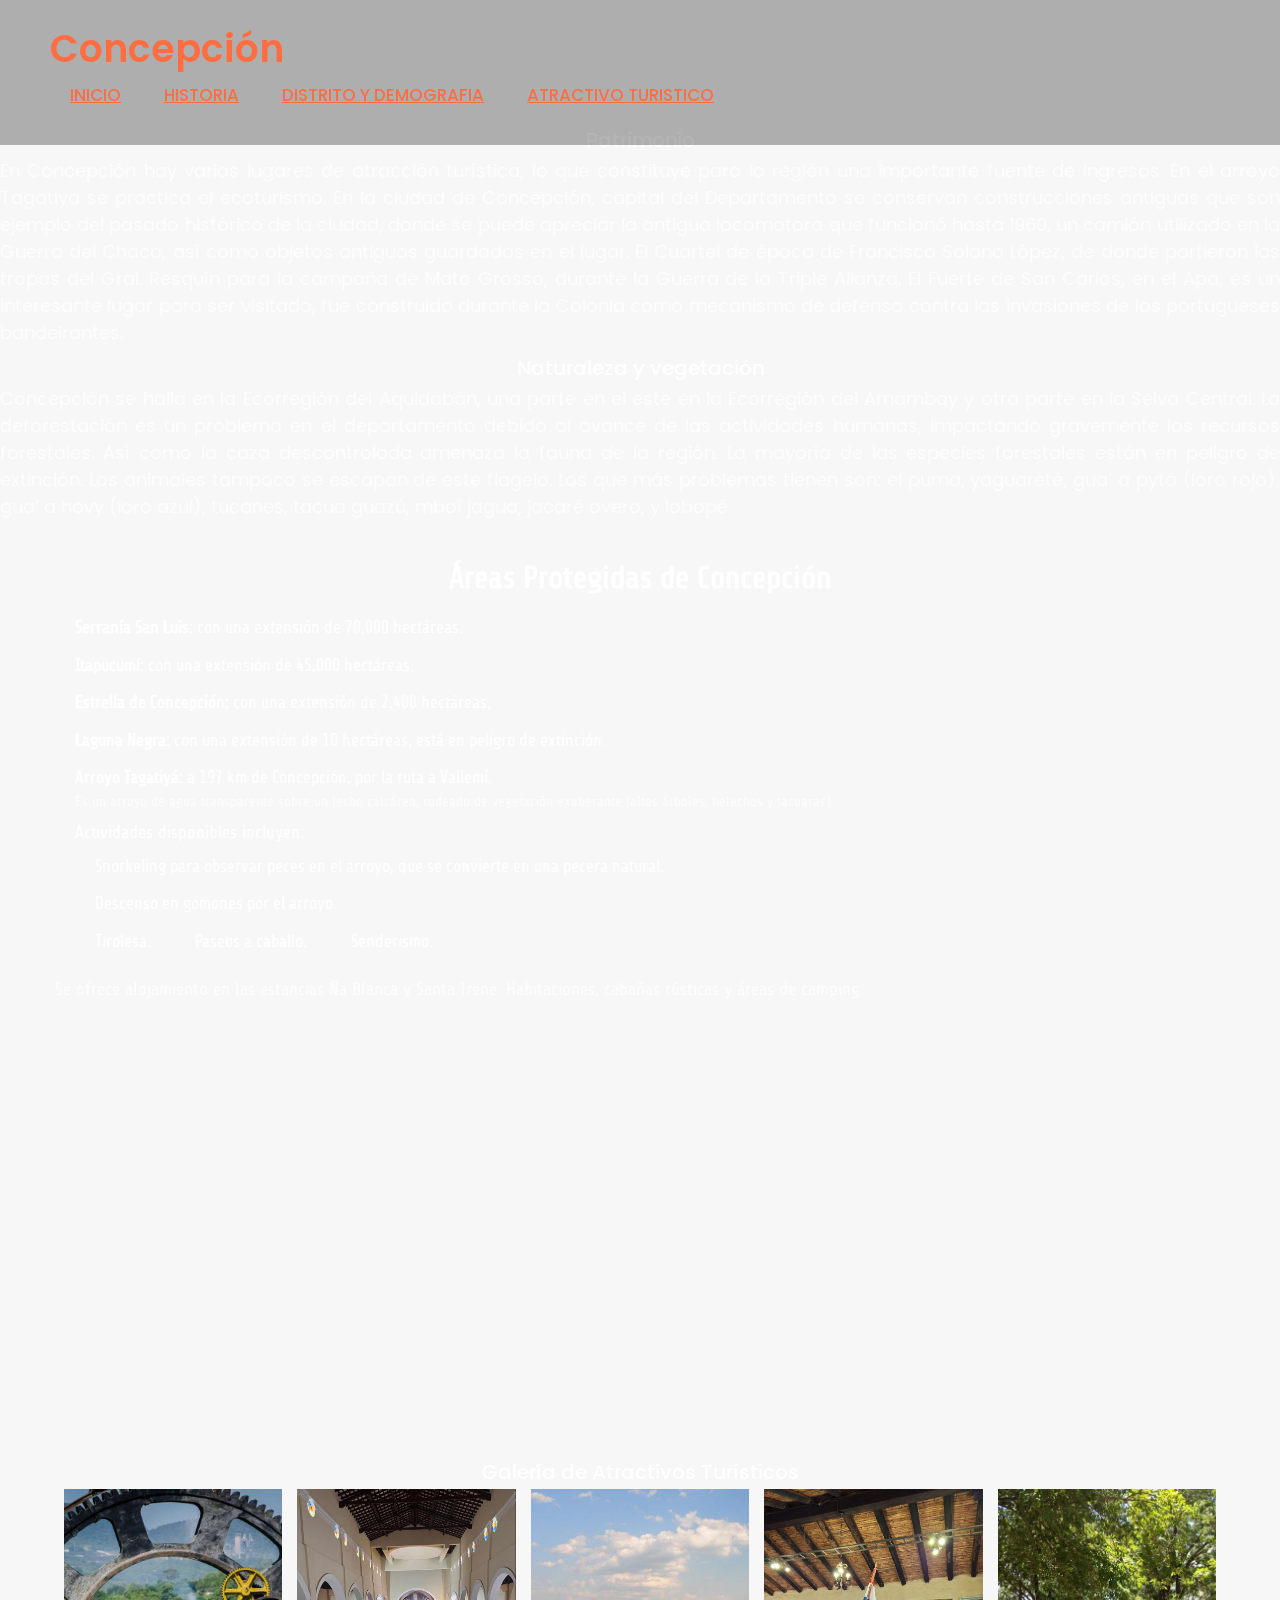
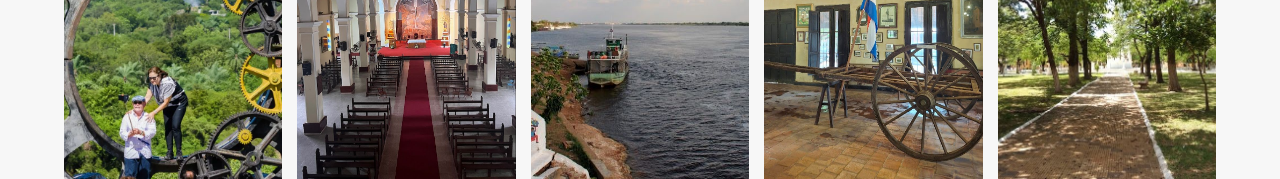
<file: atractivo-turisticos.html>
<!DOCTYPE html>
<html lang="es">
<head>
    <meta charset="UTF-8">
    <meta http-equiv="X-UA-Compatible" content="IE=edge">
    <meta name="viewport" content="width=device-width, initial-scale=1.0">
    <title>Concepción web</title>
    <link rel="stylesheet" href="style.css">
    <link rel="stylesheet" href="atractivo-turisticos.css">
    <link href='https://unpkg.com/boxicons@2.0.7/css/boxicons.min.css' rel='stylesheet'>
    <link rel="preconnect" href="https://fonts.gstatic.com">
    <link href="https://fonts.googleapis.com/css2?family=Share+Tech&display=swap" rel="stylesheet">
    <link href='https://unpkg.com/boxicons@2.0.7/css/boxicons.min.css' rel='stylesheet'>
    <link rel="stylesheet" href="assets/vendors/themify-icons/css/themify-icons.css">
    <link rel="stylesheet" href="leadmark.css">
    <link rel="stylesheet" href="assets/vendors/themify-icons/css/themify-icons.css">
</head>
<body>
    
    <div class="container2">
        <nav>
            <span class="logo"><a href="index.html">Concepción</a></span>
            <ul>
                <li><a href="index.html">INICIO</a></li>
                <li><a href="historia.html">HISTORIA</a></li>
                <li><a href="distrito.html">DISTRITO Y DEMOGRAFIA</a></li>
                <li><a href="Atractivo-turisticos.html">ATRACTIVO TURISTICO</a></li>
            </ul>
        </nav>
        <div class="Patrimonio">
            <section>
                <h1 class="title">Patrimonio</h1>
            <p class="parrafo">En Concepción hay varios lugares de atracción turística, lo que constituye para la región una importante fuente de ingresos. En el arroyo Tagatiya se practica el ecoturismo.

            En la ciudad de Concepción, capital del Departamento se conservan construcciones antiguas que son ejemplo del pasado histórico de la ciudad, donde se puede apreciar la antigua locomotora que funcionó hasta 1960, un camión utilizado en la Guerra del Chaco, así como objetos antiguos guardados en el lugar.

            El Cuartel de época de Francisco Solano López, de donde partieron las tropas del Gral. Resquín para la campaña de Mato Grosso, durante la Guerra de la Triple Alianza.

            El Fuerte de San Carlos, en el Apa, es un interesante lugar para ser visitado, fue construido durante la Colonia como mecanismo de defensa contra las invasiones de los portugueses bandeirantes.</p>

            <h2 class="title">Naturaleza y vegetación</h2>
        <p class="parrafo">Concepción se halla en la Ecorregión del Aquidabán, una parte en el este en la Ecorregión del Amambay y otra parte en la Selva Central.

        La deforestación es un problema en el departamento debido al avance de las actividades humanas, impactando gravemente los recursos forestales. Así como la caza descontrolada amenaza la fauna de la región.

        La mayoría de las especies forestales están en peligro de extinción. Los animales tampoco se escapan de este flagelo. Los que más problemas tienen son: el puma, yaguareté, gua’ a pytá (loro rojo), gua’ a hovy (loro azul), tucanes, tacua guazú, mboí jagua, jacaré overo, y lobopé.</p>

        <!-- Áreas Protegidas Section -->
<section id="areas-protegidas" class="section areas-section">
    <div class="container">
        <h6 class="section-title text-center">Áreas Protegidas de Concepción</h6>
        <ul class="areas-list">
            <li><strong>Serranía San Luis:</strong> con una extensión de 70,000 hectáreas.</li><br>
            <li><strong>Itapucumí:</strong> con una extensión de 45,000 hectáreas.</li><br>
            <li><strong>Estrella de Concepción:</strong> con una extensión de 2,400 hectáreas.</li><br>
            <li><strong>Laguna Negra:</strong> con una extensión de 10 hectáreas, está en peligro de extinción.</li>
            <li><strong>Arroyo Tagatiyá:</strong> a 197 km de Concepción, por la ruta a Vallemí. 
                
                <p>Es un arroyo de agua transparente sobre un lecho calcáreo, rodeado de vegetación exuberante (altos árboles, helechos y tacuaras).</p> 

                <h3>Actividades disponibles incluyen:</h3>
                <ul>
                    <li>Snorkeling para observar peces en el arroyo, que se convierte en una pecera natural.</li><br>
                    <li>Descenso en gomones por el arroyo.</li><br>
                    <li>Tirolesa.</li>
                    <li>Paseos a caballo.</li>
                    <li>Senderismo.</li>
                </ul>
            </li>
        </ul>
        <p class="parrafo">Se ofrece alojamiento en las estancias Ña Blanca y Santa Irene. Habitaciones, cabañas rústicas y áreas de camping.</p>
    </div>
</section>
    <section>
        <h1 class="title">Galería de Atractivos Turísticos</h1>

    <!-- Contenedor de la galería -->
    <div class="gallery-container" style="margin: 0 auto;">
        <!-- Imagenes de ejemplo -->
        <a href="#img1" class="gallery-item">
            <img src="assets/imgs/Turismo1.jfif" alt="Atractivo 1">
        </a>
        <a href="#img2" class="gallery-item">
            <img src="assets/imgs/Turismo2.jfif" alt="Atractivo 2">
        </a>
        <a href="#img3" class="gallery-item">
            <img src="assets/imgs/Turismo3.jfif" alt="Atractivo 3">
        </a>
        <a href="#img3" class="gallery-item">
            <img src="assets/imgs/Museo.jfif" alt="Atractivo 3">
        </a>
        <a href="#img3" class="gallery-item">
            <img src="assets/imgs/Plaza.jfif" alt="Atractivo 3">
        </a>
        <!-- Agrega más imágenes según sea necesario -->
    </div>

    <!-- Lightbox para cada imagen -->
    <div id="img1" class="lightbox">
        <a href="#" class="close-btn">&times;</a>
        <img src="assets/imgs/Turismo1.jfif" alt="Atractivo 1">
    </div>
    <div id="img2" class="lightbox">
        <a href="#" class="close-btn">&times;</a>
        <img src="assets/imgs/Turismo2.jfif" alt="Atractivo 2">
    </div>
    <div id="img3" class="lightbox">
        <a href="#" class="close-btn">&times;</a>
        <img src="assets/imgs/Turismo3.jfif" alt="Atractivo 3">
    </div>
    </section>
        </div>
</file>
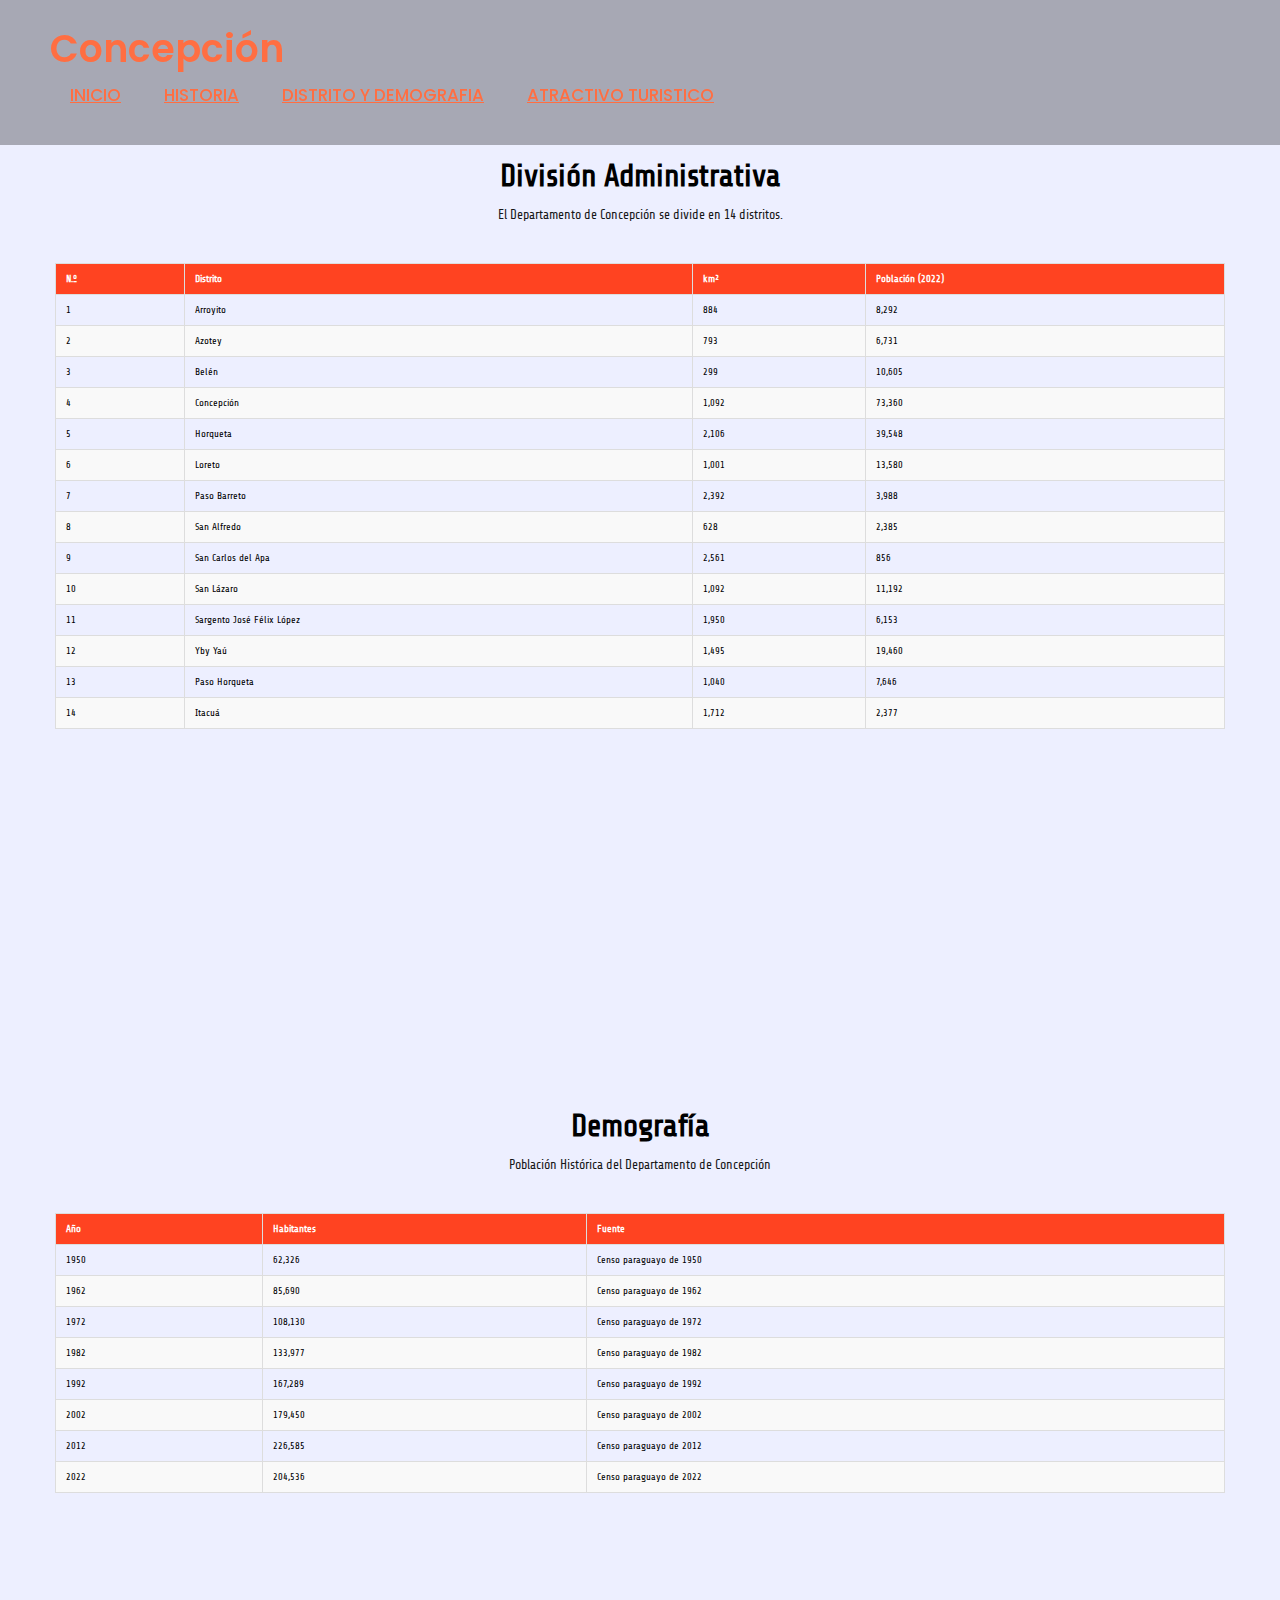
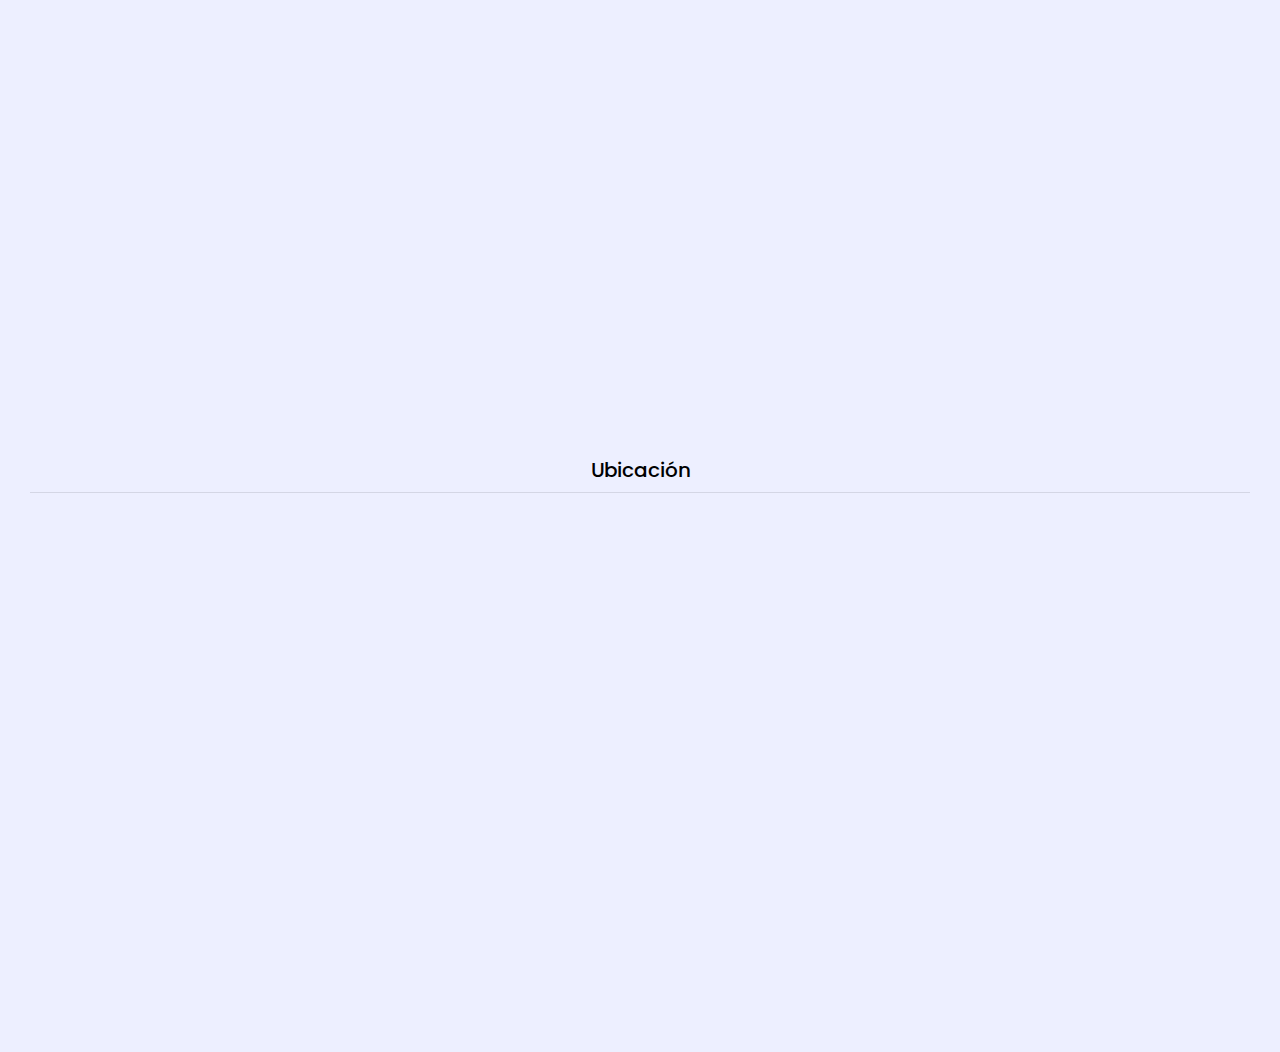
<file: distrito.html>
<!DOCTYPE html>
<html lang="es">
<head>
    <meta charset="UTF-8">
    <meta http-equiv="X-UA-Compatible" content="IE=edge">
    <meta name="viewport" content="width=device-width, initial-scale=1.0">
    <title>Concepción web</title>
    <link rel="stylesheet" href="style.css">
    <link rel="stylesheet" href="distrito.css">
    <link href='https://unpkg.com/boxicons@2.0.7/css/boxicons.min.css' rel='stylesheet'>
    <link rel="preconnect" href="https://fonts.gstatic.com">
    <link href="https://fonts.googleapis.com/css2?family=Share+Tech&display=swap" rel="stylesheet">
    <link href='https://unpkg.com/boxicons@2.0.7/css/boxicons.min.css' rel='stylesheet'>
    <link rel="stylesheet" href="assets/vendors/themify-icons/css/themify-icons.css">
    <link rel="stylesheet" href="leadmark.css">
    <link rel="stylesheet" href="assets/vendors/themify-icons/css/themify-icons.css">
</head>
<body>
    
    <div class="container2">
        <nav>
            <span class="logo"><a href="index.html">Concepción</a></span>
            <ul>
                <li><a href="index.html">INICIO</a></li>
                <li><a href="historia.html">HISTORIA</a></li>
                <li><a href="distrito.html">DISTRITO Y DEMOGRAFIA</a></li>
                <li><a href="Atractivo-turisticos.html">ATRACTIVO TURISTICO</a></li>
            </ul>
        </nav>
    </div>
        <div class="distrito">
            <!-- División Administrativa Section -->
<section id="division-administrativa" class="section division-section">
    <div class="container">
        <h6 class="section-title text-center">División Administrativa</h6>
        <h6 class="section-subtitle mb-5 text-center">El Departamento de Concepción se divide en 14 distritos.</h6>
        
        <div class="table-responsive">
            <table class="division-table">
                <thead>
                    <tr>
                        <th>N.º</th>
                        <th>Distrito</th>
                        <th>km²</th>
                        <th>Población (2022)</th>
                    </tr>
                </thead>
                <tbody>
                    <tr>
                        <td>1</td>
                        <td>Arroyito</td>
                        <td>884</td>
                        <td>8,292</td>
                    </tr>
                    <tr>
                        <td>2</td>
                        <td>Azotey</td>
                        <td>793</td>
                        <td>6,731</td>
                    </tr>
                    <tr>
                        <td>3</td>
                        <td>Belén</td>
                        <td>299</td>
                        <td>10,605</td>
                    </tr>
                    <tr>
                        <td>4</td>
                        <td>Concepción</td>
                        <td>1,092</td>
                        <td>73,360</td>
                    </tr>
                    <tr>
                        <td>5</td>
                        <td>Horqueta</td>
                        <td>2,106</td>
                        <td>39,548</td>
                    </tr>
                    <tr>
                        <td>6</td>
                        <td>Loreto</td>
                        <td>1,001</td>
                        <td>13,580</td>
                    </tr>
                    <tr>
                        <td>7</td>
                        <td>Paso Barreto</td>
                        <td>2,392</td>
                        <td>3,988</td>
                    </tr>
                    <tr>
                        <td>8</td>
                        <td>San Alfredo</td>
                        <td>628</td>
                        <td>2,385</td>
                    </tr>
                    <tr>
                        <td>9</td>
                        <td>San Carlos del Apa</td>
                        <td>2,561</td>
                        <td>856</td>
                    </tr>
                    <tr>
                        <td>10</td>
                        <td>San Lázaro</td>
                        <td>1,092</td>
                        <td>11,192</td>
                    </tr>
                    <tr>
                        <td>11</td>
                        <td>Sargento José Félix López</td>
                        <td>1,950</td>
                        <td>6,153</td>
                    </tr>
                    <tr>
                        <td>12</td>
                        <td>Yby Yaú</td>
                        <td>1,495</td>
                        <td>19,460</td>
                    </tr>
                    <tr>
                        <td>13</td>
                        <td>Paso Horqueta</td>
                        <td>1,040</td>
                        <td>7,646</td>
                    </tr>
                    <tr>
                        <td>14</td>
                        <td>Itacuá</td>
                        <td>1,712</td>
                        <td>2,377</td>
                    </tr>
                </tbody>
            </table>
        </div>
    </div>
</section>
        </div>
    <!-- Demografía Section -->
<section id="demografia" class="section demografia-section">
    <div class="container">
        <h6 class="section-title text-center">Demografía</h6>
        <h6 class="section-subtitle mb-5 text-center">Población Histórica del Departamento de Concepción</h6>
        
        <div class="table-responsive">
            <table class="demografia-table">
                <thead>
                    <tr>
                        <th>Año</th>
                        <th>Habitantes</th>
                        <th>Fuente</th>
                    </tr>
                </thead>
                <tbody>
                    <tr>
                        <td>1950</td>
                        <td>62,326</td>
                        <td>Censo paraguayo de 1950</td>
                    </tr>
                    <tr>
                        <td>1962</td>
                        <td>85,690</td>
                        <td>Censo paraguayo de 1962</td>
                    </tr>
                    <tr>
                        <td>1972</td>
                        <td>108,130</td>
                        <td>Censo paraguayo de 1972</td>
                    </tr>
                    <tr>
                        <td>1982</td>
                        <td>133,977</td>
                        <td>Censo paraguayo de 1982</td>
                    </tr>
                    <tr>
                        <td>1992</td>
                        <td>167,289</td>
                        <td>Censo paraguayo de 1992</td>
                    </tr>
                    <tr>
                        <td>2002</td>
                        <td>179,450</td>
                        <td>Censo paraguayo de 2002</td>
                    </tr>
                    <tr>
                        <td>2012</td>
                        <td>226,585</td>
                        <td>Censo paraguayo de 2012</td>
                    </tr>
                    <tr>
                        <td>2022</td>
                        <td>204,536</td>
                        <td>Censo paraguayo de 2022</td>
                    </tr>
                </tbody>
            </table>
        </div>
    </div>
</section>
<section class="mapa">
    <h2 class="title">Ubicación</h2>
    <hr>
    <iframe src="https://www.google.com/maps/embed?pb=!1m18!1m12!1m3!1d58576.70016414787!2d-57.47531655426017!3d-23.42278633659056!2m3!1f0!2f0!3f0!3m2!1i1024!2i768!4f13.1!3m3!1m2!1s0x94669d6536f5c1ad%3A0xa9fca55bcc451dec!2sConcepci%C3%B3n!5e0!3m2!1ses-419!2spy!4v1730940027935!5m2!1ses-419!2spy" width="100%" height="500" style="border:0;" allowfullscreen="" loading="lazy" referrerpolicy="no-referrer-when-downgrade"></iframe>
</section>
</file>
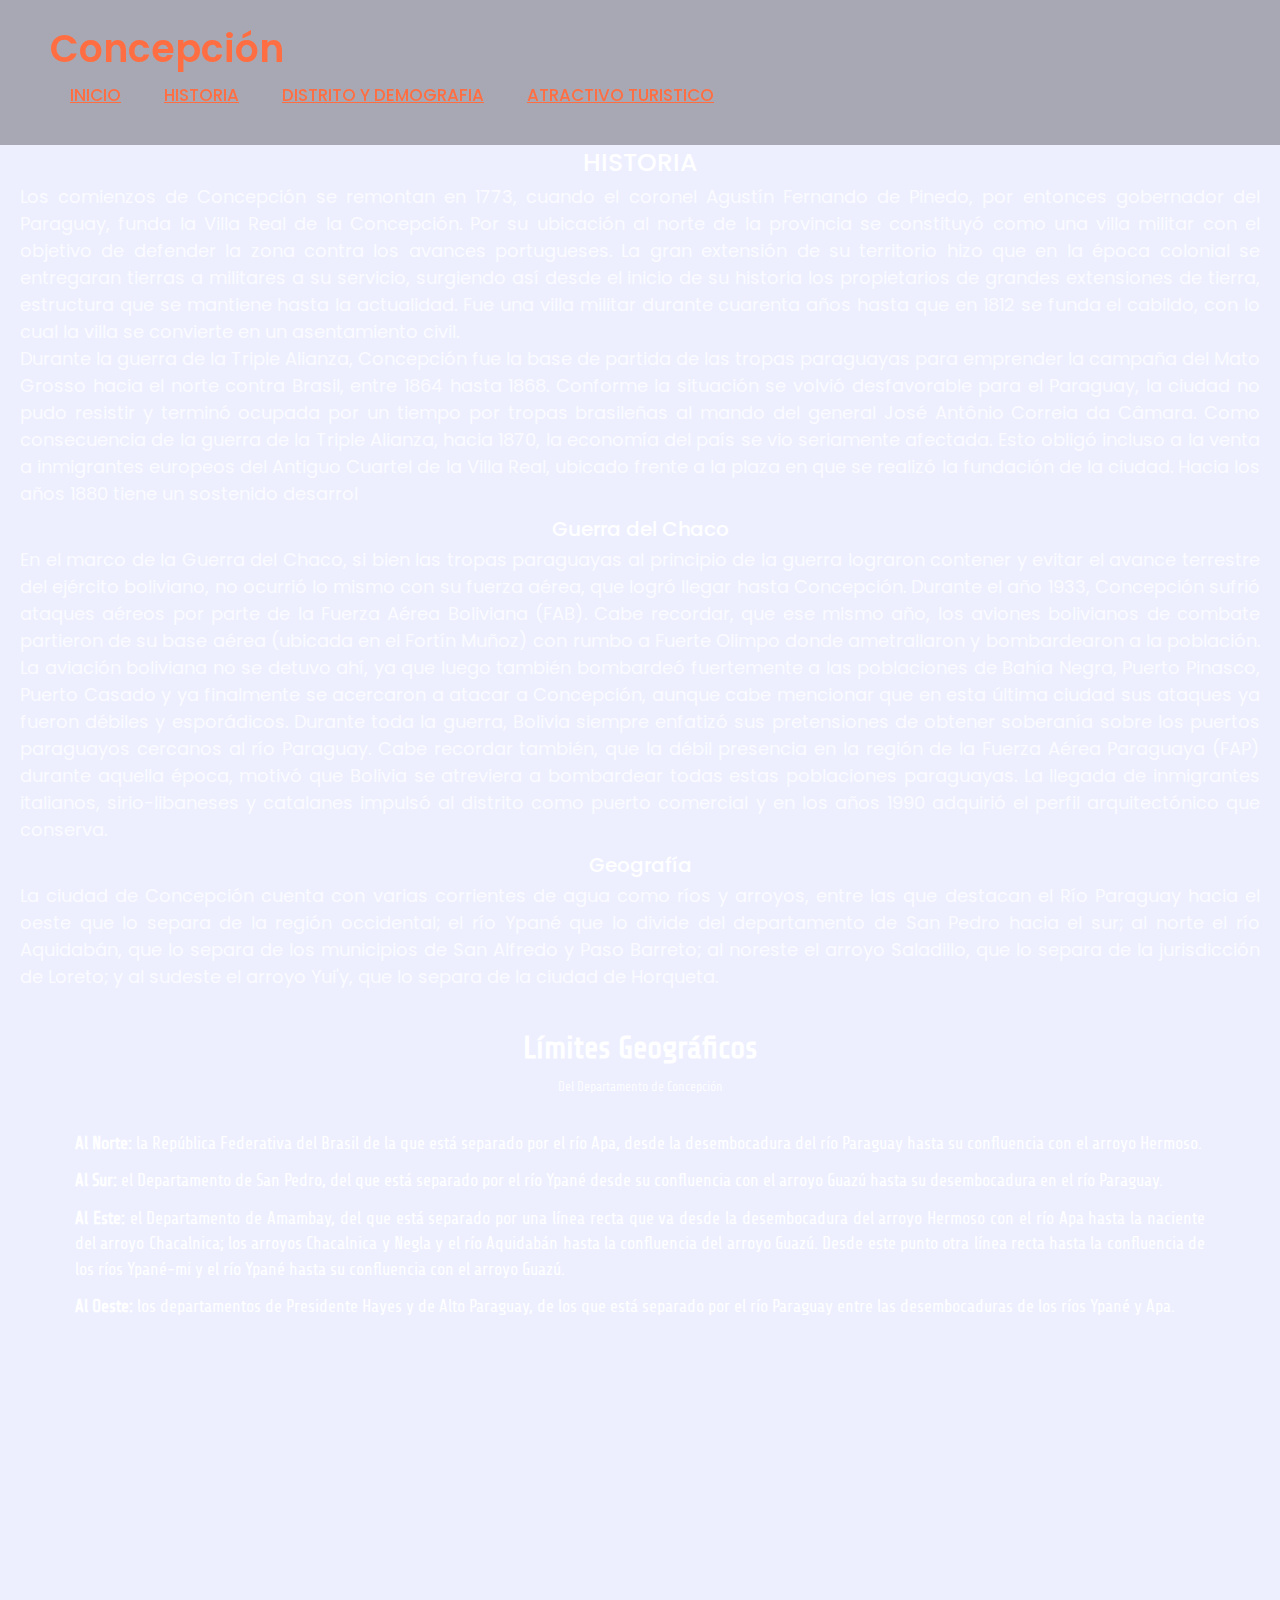
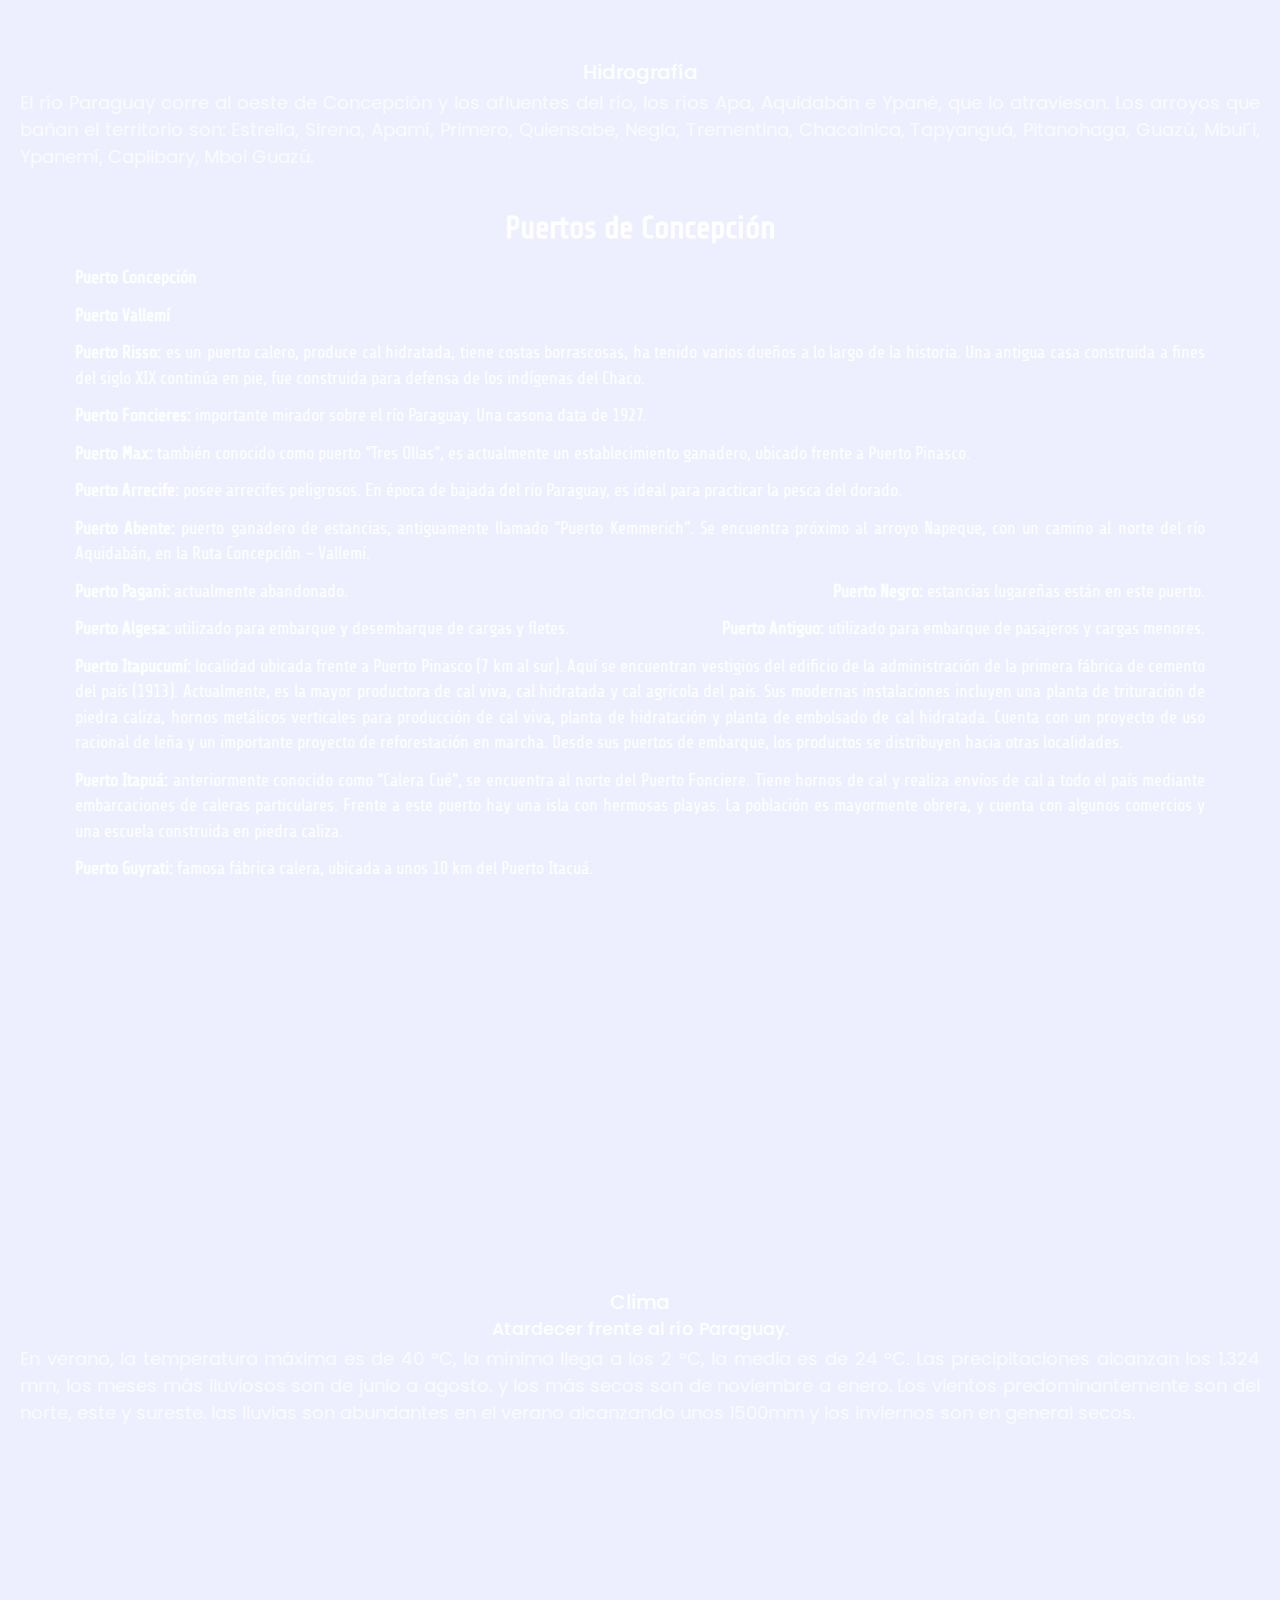
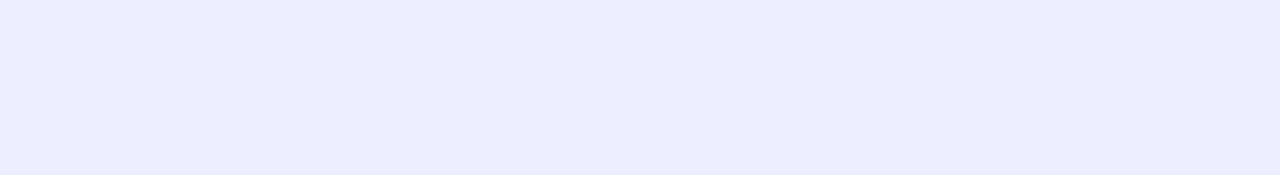
<file: historia.html>
<!DOCTYPE html>
<html lang="es">
<head>
    <meta charset="UTF-8">
    <meta http-equiv="X-UA-Compatible" content="IE=edge">
    <meta name="viewport" content="width=device-width, initial-scale=1.0">
    <title>Concepción web</title>
    <link rel="stylesheet" href="style.css">
    <link rel="stylesheet" href="historia.css">
    <link href='https://unpkg.com/boxicons@2.0.7/css/boxicons.min.css' rel='stylesheet'>
    <link rel="preconnect" href="https://fonts.gstatic.com">
    <link href="https://fonts.googleapis.com/css2?family=Share+Tech&display=swap" rel="stylesheet">
    <link href='https://unpkg.com/boxicons@2.0.7/css/boxicons.min.css' rel='stylesheet'>
    <link rel="stylesheet" href="assets/vendors/themify-icons/css/themify-icons.css">
    <link rel="stylesheet" href="leadmark.css">
    <link rel="stylesheet" href="assets/vendors/themify-icons/css/themify-icons.css">
</head>
<body>
    
    <div class="container2">
        <nav>
            <span class="logo"><a href="index.html">Concepción</a></span>
            <ul>
                <li><a href="index.html">INICIO</a></li>
                <li><a href="historia.html">HISTORIA</a></li>
                <li><a href="distrito.html">DISTRITO Y DEMOGRAFIA</a></li>
                <li><a href="atractivo-turisticos.html">ATRACTIVO TURISTICO</a></li>
            </ul>
        </nav>
    </div>
    <div class="historia">
        <section>
            
            <h1 class="title">HISTORIA</h1>
            <p class="parrafo">Los comienzos de Concepción se remontan en 1773, cuando el coronel Agustín Fernando de Pinedo, por entonces gobernador del Paraguay, funda la Villa Real de la Concepción. Por su ubicación al norte de la provincia se constituyó como una villa militar con el objetivo de defender la zona contra los avances portugueses. La gran extensión de su territorio hizo que en la época colonial se entregaran tierras a militares a su servicio, surgiendo así desde el inicio de su historia los propietarios de grandes extensiones de tierra, estructura que se mantiene hasta la actualidad. Fue una villa militar durante cuarenta años hasta que en 1812 se funda el cabildo, con lo cual la villa se convierte en un asentamiento civil.<br>

            Durante la guerra de la Triple Alianza, Concepción fue la base de partida de las tropas paraguayas para emprender la campaña del Mato Grosso hacia el norte contra Brasil, entre 1864 hasta 1868. Conforme la situación se volvió desfavorable para el Paraguay, la ciudad no pudo resistir y terminó ocupada por un tiempo por tropas brasileñas al mando del general José Antônio Correia da Câmara. Como consecuencia de la guerra de la Triple Alianza, hacia 1870, la economía del país se vio seriamente afectada. Esto obligó incluso a la venta a inmigrantes europeos del Antiguo Cuartel de la Villa Real, ubicado frente a la plaza en que se realizó la fundación de la ciudad. Hacia los años 1880 tiene un sostenido desarrol</p>

            <h2 class="title">Guerra del Chaco</h2>
            <p class="parrafo">En el marco de la Guerra del Chaco, si bien las tropas paraguayas al principio de la guerra lograron contener y evitar el avance terrestre del ejército boliviano, no ocurrió lo mismo con su fuerza aérea, que logró llegar hasta Concepción.

            Durante el año 1933, Concepción sufrió ataques aéreos por parte de la Fuerza Aérea Boliviana (FAB). Cabe recordar, que ese mismo año, los aviones bolivianos de combate partieron de su base aérea (ubicada en el Fortín Muñoz) con rumbo a Fuerte Olimpo donde ametrallaron y bombardearon a la población. La aviación boliviana no se detuvo ahí, ya que luego también bombardeó fuertemente a las poblaciones de Bahía Negra, Puerto Pinasco, Puerto Casado y ya finalmente se acercaron a atacar a Concepción, aunque cabe mencionar que en esta última ciudad sus ataques ya fueron débiles y esporádicos.
                
            Durante toda la guerra, Bolivia siempre enfatizó sus pretensiones de obtener soberanía sobre los puertos paraguayos cercanos al río Paraguay. Cabe recordar también, que la débil presencia en la región de la Fuerza Aérea Paraguaya (FAP) durante aquella época, motivó que Bolivia se atreviera a bombardear todas estas poblaciones paraguayas.
                
            La llegada de inmigrantes italianos, sirio-libaneses y catalanes impulsó al distrito como puerto comercial y en los años 1990 adquirió el perfil arquitectónico que conserva.</p>

            <h2 class="title">Geografía</h2>
            <p class="parrafo">La ciudad de Concepción cuenta con varias corrientes de agua como ríos y arroyos, entre las que destacan el Río Paraguay hacia el oeste que lo separa de la región occidental; el río Ypané que lo divide del departamento de San Pedro hacia el sur; al norte el río Aquidabán, que lo separa de los municipios de San Alfredo y Paso Barreto; al noreste el arroyo Saladillo, que lo separa de la jurisdicción de Loreto; y al sudeste el arroyo Yui'y, que lo separa de la ciudad de Horqueta.</p>
            <!-- Límites Geográficos Section -->
<section id="limites-geograficos" class="section limites-section">
    <div class="container">
        <h6 class="section-title text-center">Límites Geográficos</h6>
        <h6 class="section-subtitle mb-5 text-center">Del Departamento de Concepción</h6>
        
        <ul class="limites-list">
            <li><strong>Al Norte:</strong> la República Federativa del Brasil de la que está separado por el río Apa, desde la desembocadura del río Paraguay hasta su confluencia con el arroyo Hermoso.</li>
            <li><strong>Al Sur:</strong> el Departamento de San Pedro, del que está separado por el río Ypané desde su confluencia con el arroyo Guazú hasta su desembocadura en el río Paraguay.</li>
            <li><strong>Al Este:</strong> el Departamento de Amambay, del que está separado por una línea recta que va desde la desembocadura del arroyo Hermoso con el río Apa hasta la naciente del arroyo Chacalnica; los arroyos Chacalnica y Negla y el río Aquidabán hasta la confluencia del arroyo Guazú. Desde este punto otra línea recta hasta la confluencia de los ríos Ypané-mi y el río Ypané hasta su confluencia con el arroyo Guazú.</li>
            <li><strong>Al Oeste:</strong> los departamentos de Presidente Hayes y de Alto Paraguay, de los que está separado por el río Paraguay entre las desembocaduras de los ríos Ypané y Apa.</li>
        </ul>
    </div>
</section>
            <h2 class="title">Hidrografía</h2>
            <p class="parrafo">El río Paraguay corre al oeste de Concepción y los afluentes del río, los ríos Apa, Aquidabán e Ypané, que lo atraviesan. Los arroyos que bañan el territorio son: Estrella, Sirena, Apamí, Primero, Quiensabe, Negla, Trementina, Chacalnica, Tapyanguá, Pitanohaga, Guazú, Mbui´i, Ypanemí, Capiibary, Mboi Guazú.</p>
            <!-- Puertos de Concepción Section -->
<section id="puertos-concepcion" class="section puertos-section">
    <div class="container">
        <h6 class="section-title text-center">Puertos de Concepción</h6>
        <ul class="puertos-list">
            <li><strong>Puerto Concepción</strong></li><br>
            <li><strong>Puerto Vallemí</strong></li>
            <li><strong>Puerto Risso:</strong> es un puerto calero, produce cal hidratada, tiene costas borrascosas, ha tenido varios dueños a lo largo de la historia. Una antigua casa construida a fines del siglo XIX continúa en pie, fue construida para defensa de los indígenas del Chaco.</li>
            <li><strong>Puerto Foncieres:</strong> importante mirador sobre el río Paraguay. Una casona data de 1927.</li>
            <li><strong>Puerto Max:</strong> también conocido como puerto “Tres Ollas”, es actualmente un establecimiento ganadero, ubicado frente a Puerto Pinasco.</li>
            <li><strong>Puerto Arrecife:</strong> posee arrecifes peligrosos. En época de bajada del río Paraguay, es ideal para practicar la pesca del dorado.</li>
            <li><strong>Puerto Abente:</strong> puerto ganadero de estancias, antiguamente llamado “Puerto Kemmerich”. Se encuentra próximo al arroyo Napeque, con un camino al norte del río Aquidabán, en la Ruta Concepción – Vallemí.</li>
            <li><strong>Puerto Pagani:</strong> actualmente abandonado.</li>
            <li><strong>Puerto Negro:</strong> estancias lugareñas están en este puerto.</li>
            <li><strong>Puerto Algesa:</strong> utilizado para embarque y desembarque de cargas y fletes.</li>
            <li><strong>Puerto Antiguo:</strong> utilizado para embarque de pasajeros y cargas menores.</li>
            <li><strong>Puerto Itapucumí:</strong> localidad ubicada frente a Puerto Pinasco (7 km al sur). Aquí se encuentran vestigios del edificio de la administración de la primera fábrica de cemento del país (1913). Actualmente, es la mayor productora de cal viva, cal hidratada y cal agrícola del país. Sus modernas instalaciones incluyen una planta de trituración de piedra caliza, hornos metálicos verticales para producción de cal viva, planta de hidratación y planta de embolsado de cal hidratada. Cuenta con un proyecto de uso racional de leña y un importante proyecto de reforestación en marcha. Desde sus puertos de embarque, los productos se distribuyen hacia otras localidades.</li>
            <li><strong>Puerto Itapuá:</strong> anteriormente conocido como “Calera Cué”, se encuentra al norte del Puerto Fonciere. Tiene hornos de cal y realiza envíos de cal a todo el país mediante embarcaciones de caleras particulares. Frente a este puerto hay una isla con hermosas playas. La población es mayormente obrera, y cuenta con algunos comercios y una escuela construida en piedra caliza.</li>
            <li><strong>Puerto Guyrati:</strong> famosa fábrica calera, ubicada a unos 10 km del Puerto Itacuá.</li>
        </ul>
    </div>
<section class="Clima">
            <h2 class="title">Clima</h2>
            <h3 class="title">Atardecer frente al río Paraguay.</h3>
            <p class="parrafo">En verano, la temperatura máxima es de 40 °C, la mínima llega a los 2 °C, la media es de 24 °C. Las precipitaciones alcanzan los 1.324 mm, los meses más lluviosos son de junio a agosto. y los más secos son de noviembre a enero. Los vientos predominantemente son del norte, este y sureste. las lluvias son abundantes en el verano alcanzando unos 1500mm y los inviernos son en general secos.</p>

            <div class="video-Concepción">
                <iframe width="560" height="315" src="https://www.youtube.com/embed/SD0N59VW6P8?si=T5OYDAHcLx0xGplm" title="YouTube video player" frameborder="0" allow="accelerometer; autoplay; clipboard-write; encrypted-media; gyroscope; picture-in-picture; web-share" referrerpolicy="strict-origin-when-cross-origin" allowfullscreen></iframe>
            </div>

        </section>
    </div>
</body>
</file>
<file: style.css>
*{
    margin: 0;
    padding: 0;
    box-sizing: border-box;
  }
  html{
    font-size: 62.5%;
    height: 100%;
  }
  body{
    background-color: #edefff;
    color: rgb(0, 0, 0);
    display: flex;
    flex-direction: column;
    min-height: 100%;
  }
  .container{
    width: 100%;
    height: 100vh;
    font-family: 'Share Tech', sans-serif;
    min-width: 1200px;
    position: relative;
  }
  .logo{
    font-weight: 600;
    font-size: 3.8rem;
    color: #ffffff;
  }
  nav{
    background-color: #0000004b;
    color: #ffffff;
    padding: 20px 50px;
    display: flex;
    align-items: center;
    justify-content: space-between;
    position: fixed; /* Asegurar que el nav esté superpuesto */
    width: 100%; /* Ocupa todo el ancho */
    top: 0; /* Colocarlo en la parte superior de la página */
    z-index: 10; /* Asegurarse de que esté sobre el fondo */
  }
  ul li{
    display: inline-block;
    list-style: none;
    padding: 6px 20px;
    font-weight: 500;
    font-size: 1.7rem;
    cursor: pointer;
    transition: all 0.3s ease 0s;
  }
.container2 ul li a{
  text-decoration: underline;
}
  ul li:hover{
    border-radius: 25px;
    text-decoration: none;
  }
  header{
  z-index: 10; 
  position: absolute;
  bottom: 30%;
  padding: 0 50px;
  color: #fff;
  }
  header h1{
    font-size: 7rem;
  }
  header h2{
    font-size: 4rem;
  }
  header p{
    font-size: 1.5rem;
    margin-top: 20px;
    margin-bottom: 20px;
  }
  header button{
    padding: 0 5px;
    width: 140px;
    height: 40px;
    border: 0;
    outline: none;
    color: #fff;
    font-weight: 500;
    border: none;
    cursor: pointer;
    background-color: #ff4321;
    border-radius: 25px;
    transition: width 0.5s;
  }
  button img{
    display: none;
  }
  button:hover img{
    display: block;
  }
  header button:hover{
    display: flex;
    align-items: center;
    justify-content: space-between;
    width: 160px;
  }
  
  .background{
    position: relative;
    display: flex;
    align-items: center;
    justify-content: center;
    text-align: center;
    flex-direction: column;
    height: 100vh;
    color: white;
    background-image:url("https://1.bp.blogspot.com/-9fstVlV4l-A/YEGwrkg-7aI/AAAAAAAAgD4/u-miJdwwJLk0WrNUckdmctgvhRfxKTgwgCLcBGAsYHQ/s16000/salesianos-concepcio%25CC%2581n.jpg");
    background-repeat: no-repeat;
    background-size: cover;
    background-position: center center;
    z-index: 1;
  }
  .flecha {
    width: 25px;
  }
  .ubicación{
    float: right;
    margin-left: 20px;
    width: 400px;
  }
  .concepción{
    width: 300px;
    opacity: 0.9;
    mix-blend-mode: multiply;
  }
  #portfolio{
    margin-bottom: 80vh;
  }
  .btn-1{
    display: inline-block;
    margin-top: 20px;
    padding: 11px 25px;
    font-size: 130%;
    width: 140px;
    height: 40px;
    border: 0;
    outline: none;
    color: #fff;
    font-weight: 500;
    border: none;
    cursor: pointer;
    background-color: #ff4321;
    border-radius: 25px;
    transition: width 0.5s;
  }


.btn-1:hover{
    background-color: #ff4321;
}
  .footer-bg{
    background-image: url(https://upload.wikimedia.org/wikipedia/commons/thumb/9/9b/Route_5_IMG_5284.JPG/1024px-Route_5_IMG_5284.JPG);
    background-position: center center;
    background-repeat: no-repeat;
    background-size: cover;
    text-align: center;
    padding: 100px 0;
}
.footer-title{
    font-size: 90px;
    line-height: 100px;
    color: #ffffff;
    text-transform: uppercase;
    font-family: "Bebas Neue", sans-serif;
    margin-bottom: 28px;
    letter-spacing: 0px;
}

form{
    display: flex;
    flex-direction: column;
    align-items: center;
}

.campo-1{
    margin-bottom: 15px;
}

.campo{
    margin: 5px;
    padding: 20px 15px;
    width: 250px;
    background-color: #0e0e0e;
    border: 1px solid #ff4321;
    outline: none;
    border-radius: 10px;
    color: #ffffff;
    font-size: 14px;
}

textarea{
    width: 520px !important;
}

.footer-txt{
    text-align: center;
    padding: 20px !important;
    background-color: #070707;
    font-size: 100px;
    color: #ffffff;
}
.container2 li{
  color: #fff   ;
}


/* Estilos del botón de toggle */
.boton-toggle {
  position: fixed;
  right: 10px;
  top: 10px;
  background-color: #333;
  color: #fff;
  border: none;
  padding: 10px;
  font-size: 18px;
  border-radius: 50%;
  cursor: pointer;
  transition: background-color 0.3s;
  z-index: 1000; /* Encima del menú */
}

.boton-toggle:hover {
  background-color: #444;
}

/* Estilos del menú de música desplegable */
.menu-musica {
  z-index: 100;
  position: fixed;
  right: -250px; /* Oculto fuera de la vista */
  top: 0;
  width: 250px;
  height: 100%;
  background-color: #0000004b;
  color: #fff;
  padding: 20px;
  box-shadow: -2px 0 5px rgba(0, 0, 0, 0.5);
  overflow-y: auto;
  transition: right 0.3s; /* Transición suave */
}

/* Encabezado del menú */
.menu-musica h2 {
  font-size: 24px;
  margin-top: 0;
  text-align: center;
}

/* Lista de canciones */
.canciones {
  list-style-type: none;
  padding: 0;
  margin: 20px 0;
}

.canciones li {
  margin: 10px 0;
  cursor: pointer;
  padding: 10px;
  background-color: #ff4321;
  border-radius: 4px;
  transition: background-color 0.3s;
}

.canciones li:hover {
  background-color: #ff4321;
}

/* Controles de reproducción */
.controles {
  text-align: center;
  margin-top: 20px;
}

.boton-control {
  background-color: #ff4321;
  color: #fff;
  border: none;
  padding: 10px 20px;
  margin: 5px;
  border-radius: 4px;
  cursor: pointer;
  transition: background-color 0.3s;
}

.boton-control:hover {
  background-color: #ff5537;
}

/* Clase para mostrar el menú */
.menu-musica.abierto {
  right: 0; /* Trae el menú dentro de la vista */
}
</file>
<file: atractivo-turisticos.css>
*{
    margin: 0;
    padding: 0;
    box-sizing: border-box;
  }
  html{
    font-size: 62.5%;
  }
  body{
    background-image: url('https://upload.wikimedia.org/wikipedia/commons/8/86/Sunset_over_Concepci%C3%B3n.jpg'); /* Add the path to your background image */
    background-size: cover; /* Make the image cover the entire area */
    background-position: center; /* Center the image */
    background-attachment: fixed; /* Keeps the image fixed as you scroll */
    background-color: #edefff;
    color: rgb(0, 0, 0);

  .Patrimonio{
    margin-top: 10%;
    text-align: justify;
  }

  .parrafo{
    font-size: 18px;
  }

  .title{
    text-align: center;
    font-size: 20px;
  }
  }
  .container{
    width: 100%;
    height: 100vh;
    font-family: 'Share Tech', sans-serif;
    min-width: 1200px;
    position: relative;
  }
  .logo{
    font-weight: 600;
    font-size: 3.8rem;
  }
  nav{
    background-color: #0000004b;
    color: #ffffff;
    padding: 20px 50px;
    display: flex;
    align-items: center;
    justify-content: space-between;
    position: fixed; /* Asegurar que el nav esté superpuesto */
    width: 100%; /* Ocupa todo el ancho */
    top: 0; /* Colocarlo en la parte superior de la página */
    z-index: 10; /* Asegurarse de que esté sobre el fondo */
  }
  ul li{
    display: inline-block;
    list-style: none;
    padding: 6px 20px;
    font-weight: 500;
    font-size: 1.7rem;
    cursor: pointer;
    transition: all 0.3s ease 0s;
  }
  ul li:hover{
    background-color: #ff4321;
    border-radius: 25px;
    text-decoration: none;
  }

  .areas-list{
    text-align: justify;
    color: black;
  }

  /* Estilos básicos y reset */
* {
  margin: 0;
  padding: 0;
  box-sizing: border-box;
}

body {
  font-family: Arial, sans-serif;
  background-color: #f7f7f7;
  color: #ffffff;
  display: flex;
  flex-direction: column;
  align-items: center;
}

/* Contenedor de la galería */
.gallery-container {
  display: grid;
  grid-template-columns: repeat(auto-fill, minmax(200px, 1fr));
  gap: 15px;
  width: 90%;
  max-width: 1200px;
  margin: 20px 0;
}

/* Estilos para cada imagen de la galería */
.gallery-item {
  position: relative;
  overflow: hidden;
  cursor: pointer;
}

.gallery-item img {
  width: 100%;
  height: 100%;
  object-fit: cover;
  transition: transform 0.3s ease;
}

.gallery-item:hover img {
  transform: scale(1.1);
}

/* Lightbox para visualizar la imagen en grande */
.lightbox {
  position: fixed;
  top: 0;
  left: 0;
  width: 100%;
  height: 100%;
  background-color: rgba(0, 0, 0, 0.8);
  display: flex;
  justify-content: center;
  align-items: center;
  opacity: 0;
  visibility: hidden;
  transition: opacity 0.3s ease;
}

.lightbox img {
  max-width: 90%;
  max-height: 90%;
  border-radius: 8px;
}

.lightbox:target {
  opacity: 1;
  visibility: visible;
}

/* Botón de cierre */
.close-btn {
  position: absolute;
  top: 20px;
  right: 20px;
  font-size: 24px;
  color: #fff;
  cursor: pointer;
  text-decoration: none;
}

.gallery-container .lightbox{
  align-items: center;
}

.section-title text-center{
  font-size: 20px;
}
</file>
<file: assets/vendors/themify-icons/css/themify-icons.css>
@font-face {
	font-family: 'themify';
	src:url("../fonts/themify.eot?-fvbane");
	src:url("../fonts/themify.eot?#iefix-fvbane") format("embedded-opentype"),
		url("../fonts/themify.woff?-fvbane") format("woff"),
		url("../fonts/themify.ttf?-fvbane") format("truetype"),
		url("../fonts/themify.svg?-fvbane#themify") format("svg");
	font-weight: normal;
	font-style: normal;
}

[class^="ti-"], [class*=" ti-"] {
	font-family: 'themify';
	speak: none;
	font-style: normal;
	font-weight: normal;
	font-variant: normal;
	text-transform: none;
	line-height: 1;

	/* Better Font Rendering =========== */
	-webkit-font-smoothing: antialiased;
	-moz-osx-font-smoothing: grayscale;
}

.ti-wand:before {
	content: "\e600";
}
.ti-volume:before {
	content: "\e601";
}
.ti-user:before {
	content: "\e602";
}
.ti-unlock:before {
	content: "\e603";
}
.ti-unlink:before {
	content: "\e604";
}
.ti-trash:before {
	content: "\e605";
}
.ti-thought:before {
	content: "\e606";
}
.ti-target:before {
	content: "\e607";
}
.ti-tag:before {
	content: "\e608";
}
.ti-tablet:before {
	content: "\e609";
}
.ti-star:before {
	content: "\e60a";
}
.ti-spray:before {
	content: "\e60b";
}
.ti-signal:before {
	content: "\e60c";
}
.ti-shopping-cart:before {
	content: "\e60d";
}
.ti-shopping-cart-full:before {
	content: "\e60e";
}
.ti-settings:before {
	content: "\e60f";
}
.ti-search:before {
	content: "\e610";
}
.ti-zoom-in:before {
	content: "\e611";
}
.ti-zoom-out:before {
	content: "\e612";
}
.ti-cut:before {
	content: "\e613";
}
.ti-ruler:before {
	content: "\e614";
}
.ti-ruler-pencil:before {
	content: "\e615";
}
.ti-ruler-alt:before {
	content: "\e616";
}
.ti-bookmark:before {
	content: "\e617";
}
.ti-bookmark-alt:before {
	content: "\e618";
}
.ti-reload:before {
	content: "\e619";
}
.ti-plus:before {
	content: "\e61a";
}
.ti-pin:before {
	content: "\e61b";
}
.ti-pencil:before {
	content: "\e61c";
}
.ti-pencil-alt:before {
	content: "\e61d";
}
.ti-paint-roller:before {
	content: "\e61e";
}
.ti-paint-bucket:before {
	content: "\e61f";
}
.ti-na:before {
	content: "\e620";
}
.ti-mobile:before {
	content: "\e621";
}
.ti-minus:before {
	content: "\e622";
}
.ti-medall:before {
	content: "\e623";
}
.ti-medall-alt:before {
	content: "\e624";
}
.ti-marker:before {
	content: "\e625";
}
.ti-marker-alt:before {
	content: "\e626";
}
.ti-arrow-up:before {
	content: "\e627";
}
.ti-arrow-right:before {
	content: "\e628";
}
.ti-arrow-left:before {
	content: "\e629";
}
.ti-arrow-down:before {
	content: "\e62a";
}
.ti-lock:before {
	content: "\e62b";
}
.ti-location-arrow:before {
	content: "\e62c";
}
.ti-link:before {
	content: "\e62d";
}
.ti-layout:before {
	content: "\e62e";
}
.ti-layers:before {
	content: "\e62f";
}
.ti-layers-alt:before {
	content: "\e630";
}
.ti-key:before {
	content: "\e631";
}
.ti-import:before {
	content: "\e632";
}
.ti-image:before {
	content: "\e633";
}
.ti-heart:before {
	content: "\e634";
}
.ti-heart-broken:before {
	content: "\e635";
}
.ti-hand-stop:before {
	content: "\e636";
}
.ti-hand-open:before {
	content: "\e637";
}
.ti-hand-drag:before {
	content: "\e638";
}
.ti-folder:before {
	content: "\e639";
}
.ti-flag:before {
	content: "\e63a";
}
.ti-flag-alt:before {
	content: "\e63b";
}
.ti-flag-alt-2:before {
	content: "\e63c";
}
.ti-eye:before {
	content: "\e63d";
}
.ti-export:before {
	content: "\e63e";
}
.ti-exchange-vertical:before {
	content: "\e63f";
}
.ti-desktop:before {
	content: "\e640";
}
.ti-cup:before {
	content: "\e641";
}
.ti-crown:before {
	content: "\e642";
}
.ti-comments:before {
	content: "\e643";
}
.ti-comment:before {
	content: "\e644";
}
.ti-comment-alt:before {
	content: "\e645";
}
.ti-close:before {
	content: "\e646";
}
.ti-clip:before {
	content: "\e647";
}
.ti-angle-up:before {
	content: "\e648";
}
.ti-angle-right:before {
	content: "\e649";
}
.ti-angle-left:before {
	content: "\e64a";
}
.ti-angle-down:before {
	content: "\e64b";
}
.ti-check:before {
	content: "\e64c";
}
.ti-check-box:before {
	content: "\e64d";
}
.ti-camera:before {
	content: "\e64e";
}
.ti-announcement:before {
	content: "\e64f";
}
.ti-brush:before {
	content: "\e650";
}
.ti-briefcase:before {
	content: "\e651";
}
.ti-bolt:before {
	content: "\e652";
}
.ti-bolt-alt:before {
	content: "\e653";
}
.ti-blackboard:before {
	content: "\e654";
}
.ti-bag:before {
	content: "\e655";
}
.ti-move:before {
	content: "\e656";
}
.ti-arrows-vertical:before {
	content: "\e657";
}
.ti-arrows-horizontal:before {
	content: "\e658";
}
.ti-fullscreen:before {
	content: "\e659";
}
.ti-arrow-top-right:before {
	content: "\e65a";
}
.ti-arrow-top-left:before {
	content: "\e65b";
}
.ti-arrow-circle-up:before {
	content: "\e65c";
}
.ti-arrow-circle-right:before {
	content: "\e65d";
}
.ti-arrow-circle-left:before {
	content: "\e65e";
}
.ti-arrow-circle-down:before {
	content: "\e65f";
}
.ti-angle-double-up:before {
	content: "\e660";
}
.ti-angle-double-right:before {
	content: "\e661";
}
.ti-angle-double-left:before {
	content: "\e662";
}
.ti-angle-double-down:before {
	content: "\e663";
}
.ti-zip:before {
	content: "\e664";
}
.ti-world:before {
	content: "\e665";
}
.ti-wheelchair:before {
	content: "\e666";
}
.ti-view-list:before {
	content: "\e667";
}
.ti-view-list-alt:before {
	content: "\e668";
}
.ti-view-grid:before {
	content: "\e669";
}
.ti-uppercase:before {
	content: "\e66a";
}
.ti-upload:before {
	content: "\e66b";
}
.ti-underline:before {
	content: "\e66c";
}
.ti-truck:before {
	content: "\e66d";
}
.ti-timer:before {
	content: "\e66e";
}
.ti-ticket:before {
	content: "\e66f";
}
.ti-thumb-up:before {
	content: "\e670";
}
.ti-thumb-down:before {
	content: "\e671";
}
.ti-text:before {
	content: "\e672";
}
.ti-stats-up:before {
	content: "\e673";
}
.ti-stats-down:before {
	content: "\e674";
}
.ti-split-v:before {
	content: "\e675";
}
.ti-split-h:before {
	content: "\e676";
}
.ti-smallcap:before {
	content: "\e677";
}
.ti-shine:before {
	content: "\e678";
}
.ti-shift-right:before {
	content: "\e679";
}
.ti-shift-left:before {
	content: "\e67a";
}
.ti-shield:before {
	content: "\e67b";
}
.ti-notepad:before {
	content: "\e67c";
}
.ti-server:before {
	content: "\e67d";
}
.ti-quote-right:before {
	content: "\e67e";
}
.ti-quote-left:before {
	content: "\e67f";
}
.ti-pulse:before {
	content: "\e680";
}
.ti-printer:before {
	content: "\e681";
}
.ti-power-off:before {
	content: "\e682";
}
.ti-plug:before {
	content: "\e683";
}
.ti-pie-chart:before {
	content: "\e684";
}
.ti-paragraph:before {
	content: "\e685";
}
.ti-panel:before {
	content: "\e686";
}
.ti-package:before {
	content: "\e687";
}
.ti-music:before {
	content: "\e688";
}
.ti-music-alt:before {
	content: "\e689";
}
.ti-mouse:before {
	content: "\e68a";
}
.ti-mouse-alt:before {
	content: "\e68b";
}
.ti-money:before {
	content: "\e68c";
}
.ti-microphone:before {
	content: "\e68d";
}
.ti-menu:before {
	content: "\e68e";
}
.ti-menu-alt:before {
	content: "\e68f";
}
.ti-map:before {
	content: "\e690";
}
.ti-map-alt:before {
	content: "\e691";
}
.ti-loop:before {
	content: "\e692";
}
.ti-location-pin:before {
	content: "\e693";
}
.ti-list:before {
	content: "\e694";
}
.ti-light-bulb:before {
	content: "\e695";
}
.ti-Italic:before {
	content: "\e696";
}
.ti-info:before {
	content: "\e697";
}
.ti-infinite:before {
	content: "\e698";
}
.ti-id-badge:before {
	content: "\e699";
}
.ti-hummer:before {
	content: "\e69a";
}
.ti-home:before {
	content: "\e69b";
}
.ti-help:before {
	content: "\e69c";
}
.ti-headphone:before {
	content: "\e69d";
}
.ti-harddrives:before {
	content: "\e69e";
}
.ti-harddrive:before {
	content: "\e69f";
}
.ti-gift:before {
	content: "\e6a0";
}
.ti-game:before {
	content: "\e6a1";
}
.ti-filter:before {
	content: "\e6a2";
}
.ti-files:before {
	content: "\e6a3";
}
.ti-file:before {
	content: "\e6a4";
}
.ti-eraser:before {
	content: "\e6a5";
}
.ti-envelope:before {
	content: "\e6a6";
}
.ti-download:before {
	content: "\e6a7";
}
.ti-direction:before {
	content: "\e6a8";
}
.ti-direction-alt:before {
	content: "\e6a9";
}
.ti-dashboard:before {
	content: "\e6aa";
}
.ti-control-stop:before {
	content: "\e6ab";
}
.ti-control-shuffle:before {
	content: "\e6ac";
}
.ti-control-play:before {
	content: "\e6ad";
}
.ti-control-pause:before {
	content: "\e6ae";
}
.ti-control-forward:before {
	content: "\e6af";
}
.ti-control-backward:before {
	content: "\e6b0";
}
.ti-cloud:before {
	content: "\e6b1";
}
.ti-cloud-up:before {
	content: "\e6b2";
}
.ti-cloud-down:before {
	content: "\e6b3";
}
.ti-clipboard:before {
	content: "\e6b4";
}
.ti-car:before {
	content: "\e6b5";
}
.ti-calendar:before {
	content: "\e6b6";
}
.ti-book:before {
	content: "\e6b7";
}
.ti-bell:before {
	content: "\e6b8";
}
.ti-basketball:before {
	content: "\e6b9";
}
.ti-bar-chart:before {
	content: "\e6ba";
}
.ti-bar-chart-alt:before {
	content: "\e6bb";
}
.ti-back-right:before {
	content: "\e6bc";
}
.ti-back-left:before {
	content: "\e6bd";
}
.ti-arrows-corner:before {
	content: "\e6be";
}
.ti-archive:before {
	content: "\e6bf";
}
.ti-anchor:before {
	content: "\e6c0";
}
.ti-align-right:before {
	content: "\e6c1";
}
.ti-align-left:before {
	content: "\e6c2";
}
.ti-align-justify:before {
	content: "\e6c3";
}
.ti-align-center:before {
	content: "\e6c4";
}
.ti-alert:before {
	content: "\e6c5";
}
.ti-alarm-clock:before {
	content: "\e6c6";
}
.ti-agenda:before {
	content: "\e6c7";
}
.ti-write:before {
	content: "\e6c8";
}
.ti-window:before {
	content: "\e6c9";
}
.ti-widgetized:before {
	content: "\e6ca";
}
.ti-widget:before {
	content: "\e6cb";
}
.ti-widget-alt:before {
	content: "\e6cc";
}
.ti-wallet:before {
	content: "\e6cd";
}
.ti-video-clapper:before {
	content: "\e6ce";
}
.ti-video-camera:before {
	content: "\e6cf";
}
.ti-vector:before {
	content: "\e6d0";
}
.ti-themify-logo:before {
	content: "\e6d1";
}
.ti-themify-favicon:before {
	content: "\e6d2";
}
.ti-themify-favicon-alt:before {
	content: "\e6d3";
}
.ti-support:before {
	content: "\e6d4";
}
.ti-stamp:before {
	content: "\e6d5";
}
.ti-split-v-alt:before {
	content: "\e6d6";
}
.ti-slice:before {
	content: "\e6d7";
}
.ti-shortcode:before {
	content: "\e6d8";
}
.ti-shift-right-alt:before {
	content: "\e6d9";
}
.ti-shift-left-alt:before {
	content: "\e6da";
}
.ti-ruler-alt-2:before {
	content: "\e6db";
}
.ti-receipt:before {
	content: "\e6dc";
}
.ti-pin2:before {
	content: "\e6dd";
}
.ti-pin-alt:before {
	content: "\e6de";
}
.ti-pencil-alt2:before {
	content: "\e6df";
}
.ti-palette:before {
	content: "\e6e0";
}
.ti-more:before {
	content: "\e6e1";
}
.ti-more-alt:before {
	content: "\e6e2";
}
.ti-microphone-alt:before {
	content: "\e6e3";
}
.ti-magnet:before {
	content: "\e6e4";
}
.ti-line-double:before {
	content: "\e6e5";
}
.ti-line-dotted:before {
	content: "\e6e6";
}
.ti-line-dashed:before {
	content: "\e6e7";
}
.ti-layout-width-full:before {
	content: "\e6e8";
}
.ti-layout-width-default:before {
	content: "\e6e9";
}
.ti-layout-width-default-alt:before {
	content: "\e6ea";
}
.ti-layout-tab:before {
	content: "\e6eb";
}
.ti-layout-tab-window:before {
	content: "\e6ec";
}
.ti-layout-tab-v:before {
	content: "\e6ed";
}
.ti-layout-tab-min:before {
	content: "\e6ee";
}
.ti-layout-slider:before {
	content: "\e6ef";
}
.ti-layout-slider-alt:before {
	content: "\e6f0";
}
.ti-layout-sidebar-right:before {
	content: "\e6f1";
}
.ti-layout-sidebar-none:before {
	content: "\e6f2";
}
.ti-layout-sidebar-left:before {
	content: "\e6f3";
}
.ti-layout-placeholder:before {
	content: "\e6f4";
}
.ti-layout-menu:before {
	content: "\e6f5";
}
.ti-layout-menu-v:before {
	content: "\e6f6";
}
.ti-layout-menu-separated:before {
	content: "\e6f7";
}
.ti-layout-menu-full:before {
	content: "\e6f8";
}
.ti-layout-media-right-alt:before {
	content: "\e6f9";
}
.ti-layout-media-right:before {
	content: "\e6fa";
}
.ti-layout-media-overlay:before {
	content: "\e6fb";
}
.ti-layout-media-overlay-alt:before {
	content: "\e6fc";
}
.ti-layout-media-overlay-alt-2:before {
	content: "\e6fd";
}
.ti-layout-media-left-alt:before {
	content: "\e6fe";
}
.ti-layout-media-left:before {
	content: "\e6ff";
}
.ti-layout-media-center-alt:before {
	content: "\e700";
}
.ti-layout-media-center:before {
	content: "\e701";
}
.ti-layout-list-thumb:before {
	content: "\e702";
}
.ti-layout-list-thumb-alt:before {
	content: "\e703";
}
.ti-layout-list-post:before {
	content: "\e704";
}
.ti-layout-list-large-image:before {
	content: "\e705";
}
.ti-layout-line-solid:before {
	content: "\e706";
}
.ti-layout-grid4:before {
	content: "\e707";
}
.ti-layout-grid3:before {
	content: "\e708";
}
.ti-layout-grid2:before {
	content: "\e709";
}
.ti-layout-grid2-thumb:before {
	content: "\e70a";
}
.ti-layout-cta-right:before {
	content: "\e70b";
}
.ti-layout-cta-left:before {
	content: "\e70c";
}
.ti-layout-cta-center:before {
	content: "\e70d";
}
.ti-layout-cta-btn-right:before {
	content: "\e70e";
}
.ti-layout-cta-btn-left:before {
	content: "\e70f";
}
.ti-layout-column4:before {
	content: "\e710";
}
.ti-layout-column3:before {
	content: "\e711";
}
.ti-layout-column2:before {
	content: "\e712";
}
.ti-layout-accordion-separated:before {
	content: "\e713";
}
.ti-layout-accordion-merged:before {
	content: "\e714";
}
.ti-layout-accordion-list:before {
	content: "\e715";
}
.ti-ink-pen:before {
	content: "\e716";
}
.ti-info-alt:before {
	content: "\e717";
}
.ti-help-alt:before {
	content: "\e718";
}
.ti-headphone-alt:before {
	content: "\e719";
}
.ti-hand-point-up:before {
	content: "\e71a";
}
.ti-hand-point-right:before {
	content: "\e71b";
}
.ti-hand-point-left:before {
	content: "\e71c";
}
.ti-hand-point-down:before {
	content: "\e71d";
}
.ti-gallery:before {
	content: "\e71e";
}
.ti-face-smile:before {
	content: "\e71f";
}
.ti-face-sad:before {
	content: "\e720";
}
.ti-credit-card:before {
	content: "\e721";
}
.ti-control-skip-forward:before {
	content: "\e722";
}
.ti-control-skip-backward:before {
	content: "\e723";
}
.ti-control-record:before {
	content: "\e724";
}
.ti-control-eject:before {
	content: "\e725";
}
.ti-comments-smiley:before {
	content: "\e726";
}
.ti-brush-alt:before {
	content: "\e727";
}
.ti-youtube:before {
	content: "\e728";
}
.ti-vimeo:before {
	content: "\e729";
}
.ti-twitter:before {
	content: "\e72a";
}
.ti-time:before {
	content: "\e72b";
}
.ti-tumblr:before {
	content: "\e72c";
}
.ti-skype:before {
	content: "\e72d";
}
.ti-share:before {
	content: "\e72e";
}
.ti-share-alt:before {
	content: "\e72f";
}
.ti-rocket:before {
	content: "\e730";
}
.ti-pinterest:before {
	content: "\e731";
}
.ti-new-window:before {
	content: "\e732";
}
.ti-microsoft:before {
	content: "\e733";
}
.ti-list-ol:before {
	content: "\e734";
}
.ti-linkedin:before {
	content: "\e735";
}
.ti-layout-sidebar-2:before {
	content: "\e736";
}
.ti-layout-grid4-alt:before {
	content: "\e737";
}
.ti-layout-grid3-alt:before {
	content: "\e738";
}
.ti-layout-grid2-alt:before {
	content: "\e739";
}
.ti-layout-column4-alt:before {
	content: "\e73a";
}
.ti-layout-column3-alt:before {
	content: "\e73b";
}
.ti-layout-column2-alt:before {
	content: "\e73c";
}
.ti-instagram:before {
	content: "\e73d";
}
.ti-google:before {
	content: "\e73e";
}
.ti-github:before {
	content: "\e73f";
}
.ti-flickr:before {
	content: "\e740";
}
.ti-facebook:before {
	content: "\e741";
}
.ti-dropbox:before {
	content: "\e742";
}
.ti-dribbble:before {
	content: "\e743";
}
.ti-apple:before {
	content: "\e744";
}
.ti-android:before {
	content: "\e745";
}
.ti-save:before {
	content: "\e746";
}
.ti-save-alt:before {
	content: "\e747";
}
.ti-yahoo:before {
	content: "\e748";
}
.ti-wordpress:before {
	content: "\e749";
}
.ti-vimeo-alt:before {
	content: "\e74a";
}
.ti-twitter-alt:before {
	content: "\e74b";
}
.ti-tumblr-alt:before {
	content: "\e74c";
}
.ti-trello:before {
	content: "\e74d";
}
.ti-stack-overflow:before {
	content: "\e74e";
}
.ti-soundcloud:before {
	content: "\e74f";
}
.ti-sharethis:before {
	content: "\e750";
}
.ti-sharethis-alt:before {
	content: "\e751";
}
.ti-reddit:before {
	content: "\e752";
}
.ti-pinterest-alt:before {
	content: "\e753";
}
.ti-microsoft-alt:before {
	content: "\e754";
}
.ti-linux:before {
	content: "\e755";
}
.ti-jsfiddle:before {
	content: "\e756";
}
.ti-joomla:before {
	content: "\e757";
}
.ti-html5:before {
	content: "\e758";
}
.ti-flickr-alt:before {
	content: "\e759";
}
.ti-email:before {
	content: "\e75a";
}
.ti-drupal:before {
	content: "\e75b";
}
.ti-dropbox-alt:before {
	content: "\e75c";
}
.ti-css3:before {
	content: "\e75d";
}
.ti-rss:before {
	content: "\e75e";
}
.ti-rss-alt:before {
	content: "\e75f";
}
</file>
<file: leadmark.css>
@charset "UTF-8";
@import url("https://fonts.googleapis.com/css?family=Poppins:100,100i,200,200i,300,300i,400,400i,500,500i,600,600i,700,700i,800,800i,900,900i");
:root {
  --blue: #007bff;
  --indigo: #6610f2;
  --purple: #6f42c1;
  --pink: #e83e8c;
  --red: #eb4d4b;
  --orange: #fd7e14;
  --yellow: #EE5A24;
  --green: #6ab04c;
  --teal: #00cec9;
  --cyan: #1289A7;
  --white: #fff;
  --gray: #6c757d;
  --gray-dark: #1b1b1b;
  --primary: #ff6e42;
  --secondary: #6c757d;
  --success: #6ab04c;
  --info: #1289A7;
  --warning: #EE5A24;
  --danger: #eb4d4b;
  --light: #f8f9fa;
  --dark: #1b1b1b;
  --breakpoint-xs: 0;
  --breakpoint-sm: 576px;
  --breakpoint-md: 768px;
  --breakpoint-lg: 992px;
  --breakpoint-xl: 1200px;
  --font-family-sans-serif: "Poppins", sans-serif;
  --font-family-monospace: SFMono-Regular, Menlo, Monaco, Consolas, "Liberation Mono", "Courier New", monospace;
}

*,
*::before,
*::after {
  box-sizing: border-box;
}

html {
  font-family: sans-serif;
  line-height: 1.15;
  -webkit-text-size-adjust: 100%;
  -webkit-tap-highlight-color: rgba(0, 0, 0, 0);
}

article, aside, figcaption, figure, footer, header, hgroup, main, nav, section {
  display: block;
}

body {
  margin: 0;
  font-family: "Poppins", sans-serif;
  font-size: 1rem;
  font-weight: 400;
  line-height: 1.5;
  text-align: left;
}

[tabindex="-1"]:focus {
  outline: 0 !important;
}

hr {
  box-sizing: content-box;
  height: 0;
  overflow: visible;
}

h1, h2, h3, h4, h5, h6 {
  margin-top: 0;
  margin-bottom: 0.5rem;
}

p {
  margin-top: 0;
  margin-bottom: 1rem;
}

abbr[title],
abbr[data-original-title] {
  cursor: help;
  border-bottom: 0;
  -webkit-text-decoration-skip-ink: none;
          text-decoration-skip-ink: none;
}

address {
  margin-bottom: 1rem;
  font-style: normal;
  line-height: inherit;
}

ol,
ul,
dl {
  margin-top: 0;
  margin-bottom: 1rem;
}

ol ol,
ul ul,
ol ul,
ul ol {
  margin-bottom: 0;
}

dt {
  font-weight: 700;
}

dd {
  margin-bottom: .5rem;
  margin-left: 0;
}

blockquote {
  margin: 0 0 1rem;
}

b,
strong {
  font-weight: bolder;
}

small {
  font-size: 80%;
}

sub,
sup {
  position: relative;
  font-size: 75%;
  line-height: 0;
  vertical-align: baseline;
}

sub {
  bottom: -.25em;
}

sup {
  top: -.5em;
}
a{
  color: #ff6e42;
  text-decoration: none;
}
li a {
  color: #ff6e42;
  
  background-color: transparent;
}

li  a:hover {
  color: #fcfcfc;
  text-decoration: none;
}

a:not([href]):not([tabindex]) {
  color: inherit;
  text-decoration: none;
}

a:not([href]):not([tabindex]):hover, a:not([href]):not([tabindex]):focus {
  color: inherit;
  text-decoration: none;
}

a:not([href]):not([tabindex]):focus {
  outline: 0;
}

pre,
code,
kbd,
samp {
  font-family: SFMono-Regular, Menlo, Monaco, Consolas, "Liberation Mono", "Courier New", monospace;
  font-size: 1em;
}

pre {
  margin-top: 0;
  margin-bottom: 1rem;
  overflow: auto;
}

figure {
  margin: 0 0 1rem;
}

img {
  vertical-align: middle;
  border-style: none;
}

svg {
  overflow: hidden;
  vertical-align: middle;
}

table {
  border-collapse: collapse;
}

caption {
  padding-top: 0.75rem;
  padding-bottom: 0.75rem;
  color: #6c757d;
  text-align: left;
  caption-side: bottom;
}

th {
  text-align: inherit;
}

label {
  display: inline-block;
  margin-bottom: 0.5rem;
}

button {
  border-radius: 0;
}

button:focus {
  outline: 1px dotted;
  outline: 5px auto -webkit-focus-ring-color;
}

input,
button,
select,
optgroup,
textarea {
  margin: 0;
  font-family: inherit;
  font-size: inherit;
  line-height: inherit;
}

button,
input {
  overflow: visible;
}

button,
select {
  text-transform: none;
}

select {
  word-wrap: normal;
}

button,
[type="button"],
[type="reset"],
[type="submit"] {
  -webkit-appearance: button;
}

button:not(:disabled),
[type="button"]:not(:disabled),
[type="reset"]:not(:disabled),
[type="submit"]:not(:disabled) {
  cursor: pointer;
}

button::-moz-focus-inner,
[type="button"]::-moz-focus-inner,
[type="reset"]::-moz-focus-inner,
[type="submit"]::-moz-focus-inner {
  padding: 0;
  border-style: none;
}

input[type="radio"],
input[type="checkbox"] {
  box-sizing: border-box;
  padding: 0;
}

input[type="date"],
input[type="time"],
input[type="datetime-local"],
input[type="month"] {
  -webkit-appearance: listbox;
}

textarea {
  overflow: auto;
  resize: vertical;
}

fieldset {
  min-width: 0;
  padding: 0;
  margin: 0;
  border: 0;
}

legend {
  display: block;
  width: 100%;
  max-width: 100%;
  padding: 0;
  margin-bottom: .5rem;
  font-size: 1.5rem;
  line-height: inherit;
  color: inherit;
  white-space: normal;
}

progress {
  vertical-align: baseline;
}

[type="number"]::-webkit-inner-spin-button,
[type="number"]::-webkit-outer-spin-button {
  height: auto;
}

[type="search"] {
  outline-offset: -2px;
  -webkit-appearance: none;
}

[type="search"]::-webkit-search-decoration {
  -webkit-appearance: none;
}

::-webkit-file-upload-button {
  font: inherit;
  -webkit-appearance: button;
}

output {
  display: inline-block;
}

summary {
  display: list-item;
  cursor: pointer;
}

template {
  display: none;
}

[hidden] {
  display: none !important;
}

h1, h2, h3, h4, h5, h6,
.h1, .h2, .h3, .h4, .h5, .h6 {
  margin-bottom: 0.5rem;
  font-weight: 500;
  line-height: 1.2;
}

h1, .h1 {
  font-size: 2.5rem;
}

h2, .h2 {
  font-size: 2rem;
}

h3, .h3 {
  font-size: 1.75rem;
}

h4, .h4 {
  font-size: 1.5rem;
}

h5, .h5 {
  font-size: 1.25rem;
}

h6, .h6 {
  font-size: 1rem;
}

.lead {
  font-size: 1.25rem;
  font-weight: 300;
}

.display-1 {
  font-size: 6rem;
  font-weight: 300;
  line-height: 1.2;
}

.display-2 {
  font-size: 5.5rem;
  font-weight: 300;
  line-height: 1.2;
}

.display-3 {
  font-size: 4.5rem;
  font-weight: 300;
  line-height: 1.2;
}

.display-4 {
  font-size: 3.5rem;
  font-weight: 300;
  line-height: 1.2;
}

hr {
  margin-top: 1rem;
  margin-bottom: 1rem;
  border: 0;
  border-top: 1px solid rgba(0, 0, 0, 0.1);
}

small,
.small {
  font-size: 80%;
  font-weight: 400;
}

mark,
.mark {
  padding: 0.2em;
  background-color: #fcf8e3;
}

.list-unstyled {
  padding-left: 0;
  list-style: none;
}

.list-inline {
  padding-left: 0;
  list-style: none;
}

.list-inline-item {
  display: inline-block;
}

.list-inline-item:not(:last-child) {
  margin-right: 0.5rem;
}

.initialism {
  font-size: 90%;
  text-transform: uppercase;
}

.blockquote {
  margin-bottom: 1rem;
  font-size: 1.25rem;
}

.blockquote-footer {
  display: block;
  font-size: 80%;
  color: #6c757d;
}

.blockquote-footer::before {
  content: "\2014\00A0";
}

.img-fluid {
  max-width: 100%;
}

.img-thumbnail {
  padding: 0.25rem;
  background-color: #fff;
  border: 1px solid #dee2e6;
  border-radius: 0.25rem;
  max-width: 100%;
  height: auto;
}

.figure {
  display: inline-block;
}

.figure-img {
  margin-bottom: 0.5rem;
  line-height: 1;
}

.figure-caption {
  font-size: 90%;
  color: #6c757d;
}

code {
  font-size: 87.5%;
  color: #e83e8c;
  word-break: break-word;
}

a > code {
  color: inherit;
}

kbd {
  padding: 0.2rem 0.4rem;
  font-size: 87.5%;
  color: #fff;
  background-color: #1b1b1b;
  border-radius: 0.2rem;
}

kbd kbd {
  padding: 0;
  font-size: 100%;
  font-weight: 700;
}

pre {
  display: block;
  font-size: 87.5%;
  color: #1b1b1b;
}

pre code {
  font-size: inherit;
  color: inherit;
  word-break: normal;
}

.pre-scrollable {
  max-height: 340px;
  overflow-y: scroll;
}

.container {
  width: 100%;
  padding-right: 15px;
  padding-left: 15px;
  margin-right: auto;
  margin-left: auto;
}

@media (min-width: 576px) {
  .container {
    max-width: 540px;
  }
}

@media (min-width: 768px) {
  .container {
    max-width: 720px;
  }
}

@media (min-width: 992px) {
  .container {
    max-width: 960px;
  }
}

@media (min-width: 1200px) {
  .container {
    max-width: 1140px;
  }
}

.container-fluid {
  width: 100%;
  padding-right: 15px;
  padding-left: 15px;
  margin-right: auto;
  margin-left: auto;
}

.row {
  display: -webkit-box;
  display: -webkit-flex;
  display: -ms-flexbox;
  display: flex;
  -webkit-flex-wrap: wrap;
      -ms-flex-wrap: wrap;
          flex-wrap: wrap;
  margin-right: -15px;
  margin-left: -15px;
}

.no-gutters {
  margin-right: 0;
  margin-left: 0;
}

.no-gutters > .col,
.no-gutters > [class*="col-"] {
  padding-right: 0;
  padding-left: 0;
}

.col-1, .col-2, .col-3, .col-4, .col-5, .col-6, .col-7, .col-8, .col-9, .col-10, .col-11, .col-12, .col,
.col-auto, .col-sm-1, .col-sm-2, .col-sm-3, .col-sm-4, .col-sm-5, .col-sm-6, .col-sm-7, .col-sm-8, .col-sm-9, .col-sm-10, .col-sm-11, .col-sm-12, .col-sm,
.col-sm-auto, .col-md-1, .col-md-2, .col-md-3, .col-md-4, .col-md-5, .col-md-6, .col-md-7, .col-md-8, .col-md-9, .col-md-10, .col-md-11, .col-md-12, .col-md,
.col-md-auto, .col-lg-1, .col-lg-2, .col-lg-3, .col-lg-4, .col-lg-5, .col-lg-6, .col-lg-7, .col-lg-8, .col-lg-9, .col-lg-10, .col-lg-11, .col-lg-12, .col-lg,
.col-lg-auto, .col-xl-1, .col-xl-2, .col-xl-3, .col-xl-4, .col-xl-5, .col-xl-6, .col-xl-7, .col-xl-8, .col-xl-9, .col-xl-10, .col-xl-11, .col-xl-12, .col-xl,
.col-xl-auto {
  position: relative;
  width: 100%;
  padding-right: 15px;
  padding-left: 15px;
}

.col {
  -webkit-flex-basis: 0;
      -ms-flex-preferred-size: 0;
          flex-basis: 0;
  -webkit-box-flex: 1;
  -webkit-flex-grow: 1;
      -ms-flex-positive: 1;
          flex-grow: 1;
  max-width: 100%;
}

.col-auto {
  -webkit-box-flex: 0;
  -webkit-flex: 0 0 auto;
      -ms-flex: 0 0 auto;
          flex: 0 0 auto;
  width: auto;
  max-width: 100%;
}

.col-1 {
  -webkit-box-flex: 0;
  -webkit-flex: 0 0 8.33333%;
      -ms-flex: 0 0 8.33333%;
          flex: 0 0 8.33333%;
  max-width: 8.33333%;
}

.col-2 {
  -webkit-box-flex: 0;
  -webkit-flex: 0 0 16.66667%;
      -ms-flex: 0 0 16.66667%;
          flex: 0 0 16.66667%;
  max-width: 16.66667%;
}

.col-3 {
  -webkit-box-flex: 0;
  -webkit-flex: 0 0 25%;
      -ms-flex: 0 0 25%;
          flex: 0 0 25%;
  max-width: 25%;
}

.col-4 {
  -webkit-box-flex: 0;
  -webkit-flex: 0 0 33.33333%;
      -ms-flex: 0 0 33.33333%;
          flex: 0 0 33.33333%;
  max-width: 33.33333%;
}

.col-5 {
  -webkit-box-flex: 0;
  -webkit-flex: 0 0 41.66667%;
      -ms-flex: 0 0 41.66667%;
          flex: 0 0 41.66667%;
  max-width: 41.66667%;
}

.col-6 {
  -webkit-box-flex: 0;
  -webkit-flex: 0 0 50%;
      -ms-flex: 0 0 50%;
          flex: 0 0 50%;
  max-width: 50%;
}

.col-7 {
  -webkit-box-flex: 0;
  -webkit-flex: 0 0 58.33333%;
      -ms-flex: 0 0 58.33333%;
          flex: 0 0 58.33333%;
  max-width: 58.33333%;
}

.col-8 {
  -webkit-box-flex: 0;
  -webkit-flex: 0 0 66.66667%;
      -ms-flex: 0 0 66.66667%;
          flex: 0 0 66.66667%;
  max-width: 66.66667%;
}

.col-9 {
  -webkit-box-flex: 0;
  -webkit-flex: 0 0 75%;
      -ms-flex: 0 0 75%;
          flex: 0 0 75%;
  max-width: 75%;
}

.col-10 {
  -webkit-box-flex: 0;
  -webkit-flex: 0 0 83.33333%;
      -ms-flex: 0 0 83.33333%;
          flex: 0 0 83.33333%;
  max-width: 83.33333%;
}

.col-11 {
  -webkit-box-flex: 0;
  -webkit-flex: 0 0 91.66667%;
      -ms-flex: 0 0 91.66667%;
          flex: 0 0 91.66667%;
  max-width: 91.66667%;
}

.col-12 {
  -webkit-box-flex: 0;
  -webkit-flex: 0 0 100%;
      -ms-flex: 0 0 100%;
          flex: 0 0 100%;
  max-width: 100%;
}

.order-first {
  -webkit-box-ordinal-group: 0;
  -webkit-order: -1;
      -ms-flex-order: -1;
          order: -1;
}

.order-last {
  -webkit-box-ordinal-group: 14;
  -webkit-order: 13;
      -ms-flex-order: 13;
          order: 13;
}

.order-0 {
  -webkit-box-ordinal-group: 1;
  -webkit-order: 0;
      -ms-flex-order: 0;
          order: 0;
}

.order-1 {
  -webkit-box-ordinal-group: 2;
  -webkit-order: 1;
      -ms-flex-order: 1;
          order: 1;
}

.order-2 {
  -webkit-box-ordinal-group: 3;
  -webkit-order: 2;
      -ms-flex-order: 2;
          order: 2;
}

.order-3 {
  -webkit-box-ordinal-group: 4;
  -webkit-order: 3;
      -ms-flex-order: 3;
          order: 3;
}

.order-4 {
  -webkit-box-ordinal-group: 5;
  -webkit-order: 4;
      -ms-flex-order: 4;
          order: 4;
}

.order-5 {
  -webkit-box-ordinal-group: 6;
  -webkit-order: 5;
      -ms-flex-order: 5;
          order: 5;
}

.order-6 {
  -webkit-box-ordinal-group: 7;
  -webkit-order: 6;
      -ms-flex-order: 6;
          order: 6;
}

.order-7 {
  -webkit-box-ordinal-group: 8;
  -webkit-order: 7;
      -ms-flex-order: 7;
          order: 7;
}

.order-8 {
  -webkit-box-ordinal-group: 9;
  -webkit-order: 8;
      -ms-flex-order: 8;
          order: 8;
}

.order-9 {
  -webkit-box-ordinal-group: 10;
  -webkit-order: 9;
      -ms-flex-order: 9;
          order: 9;
}

.order-10 {
  -webkit-box-ordinal-group: 11;
  -webkit-order: 10;
      -ms-flex-order: 10;
          order: 10;
}

.order-11 {
  -webkit-box-ordinal-group: 12;
  -webkit-order: 11;
      -ms-flex-order: 11;
          order: 11;
}

.order-12 {
  -webkit-box-ordinal-group: 13;
  -webkit-order: 12;
      -ms-flex-order: 12;
          order: 12;
}

.offset-1 {
  margin-left: 8.33333%;
}

.offset-2 {
  margin-left: 16.66667%;
}

.offset-3 {
  margin-left: 25%;
}

.offset-4 {
  margin-left: 33.33333%;
}

.offset-5 {
  margin-left: 41.66667%;
}

.offset-6 {
  margin-left: 50%;
}

.offset-7 {
  margin-left: 58.33333%;
}

.offset-8 {
  margin-left: 66.66667%;
}

.offset-9 {
  margin-left: 75%;
}

.offset-10 {
  margin-left: 83.33333%;
}

.offset-11 {
  margin-left: 91.66667%;
}

@media (min-width: 576px) {
  .col-sm {
    -webkit-flex-basis: 0;
        -ms-flex-preferred-size: 0;
            flex-basis: 0;
    -webkit-box-flex: 1;
    -webkit-flex-grow: 1;
        -ms-flex-positive: 1;
            flex-grow: 1;
    max-width: 100%;
  }
  .col-sm-auto {
    -webkit-box-flex: 0;
    -webkit-flex: 0 0 auto;
        -ms-flex: 0 0 auto;
            flex: 0 0 auto;
    width: auto;
    max-width: 100%;
  }
  .col-sm-1 {
    -webkit-box-flex: 0;
    -webkit-flex: 0 0 8.33333%;
        -ms-flex: 0 0 8.33333%;
            flex: 0 0 8.33333%;
    max-width: 8.33333%;
  }
  .col-sm-2 {
    -webkit-box-flex: 0;
    -webkit-flex: 0 0 16.66667%;
        -ms-flex: 0 0 16.66667%;
            flex: 0 0 16.66667%;
    max-width: 16.66667%;
  }
  .col-sm-3 {
    -webkit-box-flex: 0;
    -webkit-flex: 0 0 25%;
        -ms-flex: 0 0 25%;
            flex: 0 0 25%;
    max-width: 25%;
  }
  .col-sm-4 {
    -webkit-box-flex: 0;
    -webkit-flex: 0 0 33.33333%;
        -ms-flex: 0 0 33.33333%;
            flex: 0 0 33.33333%;
    max-width: 33.33333%;
  }
  .col-sm-5 {
    -webkit-box-flex: 0;
    -webkit-flex: 0 0 41.66667%;
        -ms-flex: 0 0 41.66667%;
            flex: 0 0 41.66667%;
    max-width: 41.66667%;
  }
  .col-sm-6 {
    -webkit-box-flex: 0;
    -webkit-flex: 0 0 50%;
        -ms-flex: 0 0 50%;
            flex: 0 0 50%;
    max-width: 50%;
  }
  .col-sm-7 {
    -webkit-box-flex: 0;
    -webkit-flex: 0 0 58.33333%;
        -ms-flex: 0 0 58.33333%;
            flex: 0 0 58.33333%;
    max-width: 58.33333%;
  }
  .col-sm-8 {
    -webkit-box-flex: 0;
    -webkit-flex: 0 0 66.66667%;
        -ms-flex: 0 0 66.66667%;
            flex: 0 0 66.66667%;
    max-width: 66.66667%;
  }
  .col-sm-9 {
    -webkit-box-flex: 0;
    -webkit-flex: 0 0 75%;
        -ms-flex: 0 0 75%;
            flex: 0 0 75%;
    max-width: 75%;
  }
  .col-sm-10 {
    -webkit-box-flex: 0;
    -webkit-flex: 0 0 83.33333%;
        -ms-flex: 0 0 83.33333%;
            flex: 0 0 83.33333%;
    max-width: 83.33333%;
  }
  .col-sm-11 {
    -webkit-box-flex: 0;
    -webkit-flex: 0 0 91.66667%;
        -ms-flex: 0 0 91.66667%;
            flex: 0 0 91.66667%;
    max-width: 91.66667%;
  }
  .col-sm-12 {
    -webkit-box-flex: 0;
    -webkit-flex: 0 0 100%;
        -ms-flex: 0 0 100%;
            flex: 0 0 100%;
    max-width: 100%;
  }
  .order-sm-first {
    -webkit-box-ordinal-group: 0;
    -webkit-order: -1;
        -ms-flex-order: -1;
            order: -1;
  }
  .order-sm-last {
    -webkit-box-ordinal-group: 14;
    -webkit-order: 13;
        -ms-flex-order: 13;
            order: 13;
  }
  .order-sm-0 {
    -webkit-box-ordinal-group: 1;
    -webkit-order: 0;
        -ms-flex-order: 0;
            order: 0;
  }
  .order-sm-1 {
    -webkit-box-ordinal-group: 2;
    -webkit-order: 1;
        -ms-flex-order: 1;
            order: 1;
  }
  .order-sm-2 {
    -webkit-box-ordinal-group: 3;
    -webkit-order: 2;
        -ms-flex-order: 2;
            order: 2;
  }
  .order-sm-3 {
    -webkit-box-ordinal-group: 4;
    -webkit-order: 3;
        -ms-flex-order: 3;
            order: 3;
  }
  .order-sm-4 {
    -webkit-box-ordinal-group: 5;
    -webkit-order: 4;
        -ms-flex-order: 4;
            order: 4;
  }
  .order-sm-5 {
    -webkit-box-ordinal-group: 6;
    -webkit-order: 5;
        -ms-flex-order: 5;
            order: 5;
  }
  .order-sm-6 {
    -webkit-box-ordinal-group: 7;
    -webkit-order: 6;
        -ms-flex-order: 6;
            order: 6;
  }
  .order-sm-7 {
    -webkit-box-ordinal-group: 8;
    -webkit-order: 7;
        -ms-flex-order: 7;
            order: 7;
  }
  .order-sm-8 {
    -webkit-box-ordinal-group: 9;
    -webkit-order: 8;
        -ms-flex-order: 8;
            order: 8;
  }
  .order-sm-9 {
    -webkit-box-ordinal-group: 10;
    -webkit-order: 9;
        -ms-flex-order: 9;
            order: 9;
  }
  .order-sm-10 {
    -webkit-box-ordinal-group: 11;
    -webkit-order: 10;
        -ms-flex-order: 10;
            order: 10;
  }
  .order-sm-11 {
    -webkit-box-ordinal-group: 12;
    -webkit-order: 11;
        -ms-flex-order: 11;
            order: 11;
  }
  .order-sm-12 {
    -webkit-box-ordinal-group: 13;
    -webkit-order: 12;
        -ms-flex-order: 12;
            order: 12;
  }
  .offset-sm-0 {
    margin-left: 0;
  }
  .offset-sm-1 {
    margin-left: 8.33333%;
  }
  .offset-sm-2 {
    margin-left: 16.66667%;
  }
  .offset-sm-3 {
    margin-left: 25%;
  }
  .offset-sm-4 {
    margin-left: 33.33333%;
  }
  .offset-sm-5 {
    margin-left: 41.66667%;
  }
  .offset-sm-6 {
    margin-left: 50%;
  }
  .offset-sm-7 {
    margin-left: 58.33333%;
  }
  .offset-sm-8 {
    margin-left: 66.66667%;
  }
  .offset-sm-9 {
    margin-left: 75%;
  }
  .offset-sm-10 {
    margin-left: 83.33333%;
  }
  .offset-sm-11 {
    margin-left: 91.66667%;
  }
}

@media (min-width: 768px) {
  .col-md {
    -webkit-flex-basis: 0;
        -ms-flex-preferred-size: 0;
            flex-basis: 0;
    -webkit-box-flex: 1;
    -webkit-flex-grow: 1;
        -ms-flex-positive: 1;
            flex-grow: 1;
    max-width: 100%;
  }
  .col-md-auto {
    -webkit-box-flex: 0;
    -webkit-flex: 0 0 auto;
        -ms-flex: 0 0 auto;
            flex: 0 0 auto;
    width: auto;
    max-width: 100%;
  }
  .col-md-1 {
    -webkit-box-flex: 0;
    -webkit-flex: 0 0 8.33333%;
        -ms-flex: 0 0 8.33333%;
            flex: 0 0 8.33333%;
    max-width: 8.33333%;
  }
  .col-md-2 {
    -webkit-box-flex: 0;
    -webkit-flex: 0 0 16.66667%;
        -ms-flex: 0 0 16.66667%;
            flex: 0 0 16.66667%;
    max-width: 16.66667%;
  }
  .col-md-3 {
    -webkit-box-flex: 0;
    -webkit-flex: 0 0 25%;
        -ms-flex: 0 0 25%;
            flex: 0 0 25%;
    max-width: 25%;
  }
  .col-md-4 {
    -webkit-box-flex: 0;
    -webkit-flex: 0 0 33.33333%;
        -ms-flex: 0 0 33.33333%;
            flex: 0 0 33.33333%;
    max-width: 33.33333%;
  }
  .col-md-5 {
    -webkit-box-flex: 0;
    -webkit-flex: 0 0 41.66667%;
        -ms-flex: 0 0 41.66667%;
            flex: 0 0 41.66667%;
    max-width: 41.66667%;
  }
  .col-md-6 {
    -webkit-box-flex: 0;
    -webkit-flex: 0 0 50%;
        -ms-flex: 0 0 50%;
            flex: 0 0 50%;
    max-width: 50%;
  }
  .col-md-7 {
    -webkit-box-flex: 0;
    -webkit-flex: 0 0 58.33333%;
        -ms-flex: 0 0 58.33333%;
            flex: 0 0 58.33333%;
    max-width: 58.33333%;
  }
  .col-md-8 {
    -webkit-box-flex: 0;
    -webkit-flex: 0 0 66.66667%;
        -ms-flex: 0 0 66.66667%;
            flex: 0 0 66.66667%;
    max-width: 66.66667%;
  }
  .col-md-9 {
    -webkit-box-flex: 0;
    -webkit-flex: 0 0 75%;
        -ms-flex: 0 0 75%;
            flex: 0 0 75%;
    max-width: 75%;
  }
  .col-md-10 {
    -webkit-box-flex: 0;
    -webkit-flex: 0 0 83.33333%;
        -ms-flex: 0 0 83.33333%;
            flex: 0 0 83.33333%;
    max-width: 83.33333%;
  }
  .col-md-11 {
    -webkit-box-flex: 0;
    -webkit-flex: 0 0 91.66667%;
        -ms-flex: 0 0 91.66667%;
            flex: 0 0 91.66667%;
    max-width: 91.66667%;
  }
  .col-md-12 {
    -webkit-box-flex: 0;
    -webkit-flex: 0 0 100%;
        -ms-flex: 0 0 100%;
            flex: 0 0 100%;
    max-width: 100%;
  }
  .order-md-first {
    -webkit-box-ordinal-group: 0;
    -webkit-order: -1;
        -ms-flex-order: -1;
            order: -1;
  }
  .order-md-last {
    -webkit-box-ordinal-group: 14;
    -webkit-order: 13;
        -ms-flex-order: 13;
            order: 13;
  }
  .order-md-0 {
    -webkit-box-ordinal-group: 1;
    -webkit-order: 0;
        -ms-flex-order: 0;
            order: 0;
  }
  .order-md-1 {
    -webkit-box-ordinal-group: 2;
    -webkit-order: 1;
        -ms-flex-order: 1;
            order: 1;
  }
  .order-md-2 {
    -webkit-box-ordinal-group: 3;
    -webkit-order: 2;
        -ms-flex-order: 2;
            order: 2;
  }
  .order-md-3 {
    -webkit-box-ordinal-group: 4;
    -webkit-order: 3;
        -ms-flex-order: 3;
            order: 3;
  }
  .order-md-4 {
    -webkit-box-ordinal-group: 5;
    -webkit-order: 4;
        -ms-flex-order: 4;
            order: 4;
  }
  .order-md-5 {
    -webkit-box-ordinal-group: 6;
    -webkit-order: 5;
        -ms-flex-order: 5;
            order: 5;
  }
  .order-md-6 {
    -webkit-box-ordinal-group: 7;
    -webkit-order: 6;
        -ms-flex-order: 6;
            order: 6;
  }
  .order-md-7 {
    -webkit-box-ordinal-group: 8;
    -webkit-order: 7;
        -ms-flex-order: 7;
            order: 7;
  }
  .order-md-8 {
    -webkit-box-ordinal-group: 9;
    -webkit-order: 8;
        -ms-flex-order: 8;
            order: 8;
  }
  .order-md-9 {
    -webkit-box-ordinal-group: 10;
    -webkit-order: 9;
        -ms-flex-order: 9;
            order: 9;
  }
  .order-md-10 {
    -webkit-box-ordinal-group: 11;
    -webkit-order: 10;
        -ms-flex-order: 10;
            order: 10;
  }
  .order-md-11 {
    -webkit-box-ordinal-group: 12;
    -webkit-order: 11;
        -ms-flex-order: 11;
            order: 11;
  }
  .order-md-12 {
    -webkit-box-ordinal-group: 13;
    -webkit-order: 12;
        -ms-flex-order: 12;
            order: 12;
  }
  .offset-md-0 {
    margin-left: 0;
  }
  .offset-md-1 {
    margin-left: 8.33333%;
  }
  .offset-md-2 {
    margin-left: 16.66667%;
  }
  .offset-md-3 {
    margin-left: 25%;
  }
  .offset-md-4 {
    margin-left: 33.33333%;
  }
  .offset-md-5 {
    margin-left: 41.66667%;
  }
  .offset-md-6 {
    margin-left: 50%;
  }
  .offset-md-7 {
    margin-left: 58.33333%;
  }
  .offset-md-8 {
    margin-left: 66.66667%;
  }
  .offset-md-9 {
    margin-left: 75%;
  }
  .offset-md-10 {
    margin-left: 83.33333%;
  }
  .offset-md-11 {
    margin-left: 91.66667%;
  }
}

@media (min-width: 992px) {
  .col-lg {
    -webkit-flex-basis: 0;
        -ms-flex-preferred-size: 0;
            flex-basis: 0;
    -webkit-box-flex: 1;
    -webkit-flex-grow: 1;
        -ms-flex-positive: 1;
            flex-grow: 1;
    max-width: 100%;
  }
  .col-lg-auto {
    -webkit-box-flex: 0;
    -webkit-flex: 0 0 auto;
        -ms-flex: 0 0 auto;
            flex: 0 0 auto;
    width: auto;
    max-width: 100%;
  }
  .col-lg-1 {
    -webkit-box-flex: 0;
    -webkit-flex: 0 0 8.33333%;
        -ms-flex: 0 0 8.33333%;
            flex: 0 0 8.33333%;
    max-width: 8.33333%;
  }
  .col-lg-2 {
    -webkit-box-flex: 0;
    -webkit-flex: 0 0 16.66667%;
        -ms-flex: 0 0 16.66667%;
            flex: 0 0 16.66667%;
    max-width: 16.66667%;
  }
  .col-lg-3 {
    -webkit-box-flex: 0;
    -webkit-flex: 0 0 25%;
        -ms-flex: 0 0 25%;
            flex: 0 0 25%;
    max-width: 25%;
  }
  .col-lg-4 {
    -webkit-box-flex: 0;
    -webkit-flex: 0 0 33.33333%;
        -ms-flex: 0 0 33.33333%;
            flex: 0 0 33.33333%;
    max-width: 33.33333%;
  }
  .col-lg-5 {
    -webkit-box-flex: 0;
    -webkit-flex: 0 0 41.66667%;
        -ms-flex: 0 0 41.66667%;
            flex: 0 0 41.66667%;
    max-width: 41.66667%;
  }
  .col-lg-6 {
    -webkit-box-flex: 0;
    -webkit-flex: 0 0 50%;
        -ms-flex: 0 0 50%;
            flex: 0 0 50%;
    max-width: 50%;
  }
  .col-lg-7 {
    -webkit-box-flex: 0;
    -webkit-flex: 0 0 58.33333%;
        -ms-flex: 0 0 58.33333%;
            flex: 0 0 58.33333%;
    max-width: 58.33333%;
  }
  .col-lg-8 {
    -webkit-box-flex: 0;
    -webkit-flex: 0 0 66.66667%;
        -ms-flex: 0 0 66.66667%;
            flex: 0 0 66.66667%;
    max-width: 66.66667%;
  }
  .col-lg-9 {
    -webkit-box-flex: 0;
    -webkit-flex: 0 0 75%;
        -ms-flex: 0 0 75%;
            flex: 0 0 75%;
    max-width: 75%;
  }
  .col-lg-10 {
    -webkit-box-flex: 0;
    -webkit-flex: 0 0 83.33333%;
        -ms-flex: 0 0 83.33333%;
            flex: 0 0 83.33333%;
    max-width: 83.33333%;
  }
  .col-lg-11 {
    -webkit-box-flex: 0;
    -webkit-flex: 0 0 91.66667%;
        -ms-flex: 0 0 91.66667%;
            flex: 0 0 91.66667%;
    max-width: 91.66667%;
  }
  .col-lg-12 {
    -webkit-box-flex: 0;
    -webkit-flex: 0 0 100%;
        -ms-flex: 0 0 100%;
            flex: 0 0 100%;
    max-width: 100%;
  }
  .order-lg-first {
    -webkit-box-ordinal-group: 0;
    -webkit-order: -1;
        -ms-flex-order: -1;
            order: -1;
  }
  .order-lg-last {
    -webkit-box-ordinal-group: 14;
    -webkit-order: 13;
        -ms-flex-order: 13;
            order: 13;
  }
  .order-lg-0 {
    -webkit-box-ordinal-group: 1;
    -webkit-order: 0;
        -ms-flex-order: 0;
            order: 0;
  }
  .order-lg-1 {
    -webkit-box-ordinal-group: 2;
    -webkit-order: 1;
        -ms-flex-order: 1;
            order: 1;
  }
  .order-lg-2 {
    -webkit-box-ordinal-group: 3;
    -webkit-order: 2;
        -ms-flex-order: 2;
            order: 2;
  }
  .order-lg-3 {
    -webkit-box-ordinal-group: 4;
    -webkit-order: 3;
        -ms-flex-order: 3;
            order: 3;
  }
  .order-lg-4 {
    -webkit-box-ordinal-group: 5;
    -webkit-order: 4;
        -ms-flex-order: 4;
            order: 4;
  }
  .order-lg-5 {
    -webkit-box-ordinal-group: 6;
    -webkit-order: 5;
        -ms-flex-order: 5;
            order: 5;
  }
  .order-lg-6 {
    -webkit-box-ordinal-group: 7;
    -webkit-order: 6;
        -ms-flex-order: 6;
            order: 6;
  }
  .order-lg-7 {
    -webkit-box-ordinal-group: 8;
    -webkit-order: 7;
        -ms-flex-order: 7;
            order: 7;
  }
  .order-lg-8 {
    -webkit-box-ordinal-group: 9;
    -webkit-order: 8;
        -ms-flex-order: 8;
            order: 8;
  }
  .order-lg-9 {
    -webkit-box-ordinal-group: 10;
    -webkit-order: 9;
        -ms-flex-order: 9;
            order: 9;
  }
  .order-lg-10 {
    -webkit-box-ordinal-group: 11;
    -webkit-order: 10;
        -ms-flex-order: 10;
            order: 10;
  }
  .order-lg-11 {
    -webkit-box-ordinal-group: 12;
    -webkit-order: 11;
        -ms-flex-order: 11;
            order: 11;
  }
  .order-lg-12 {
    -webkit-box-ordinal-group: 13;
    -webkit-order: 12;
        -ms-flex-order: 12;
            order: 12;
  }
  .offset-lg-0 {
    margin-left: 0;
  }
  .offset-lg-1 {
    margin-left: 8.33333%;
  }
  .offset-lg-2 {
    margin-left: 16.66667%;
  }
  .offset-lg-3 {
    margin-left: 25%;
  }
  .offset-lg-4 {
    margin-left: 33.33333%;
  }
  .offset-lg-5 {
    margin-left: 41.66667%;
  }
  .offset-lg-6 {
    margin-left: 50%;
  }
  .offset-lg-7 {
    margin-left: 58.33333%;
  }
  .offset-lg-8 {
    margin-left: 66.66667%;
  }
  .offset-lg-9 {
    margin-left: 75%;
  }
  .offset-lg-10 {
    margin-left: 83.33333%;
  }
  .offset-lg-11 {
    margin-left: 91.66667%;
  }
}

@media (min-width: 1200px) {
  .col-xl {
    -webkit-flex-basis: 0;
        -ms-flex-preferred-size: 0;
            flex-basis: 0;
    -webkit-box-flex: 1;
    -webkit-flex-grow: 1;
        -ms-flex-positive: 1;
            flex-grow: 1;
    max-width: 100%;
  }
  .col-xl-auto {
    -webkit-box-flex: 0;
    -webkit-flex: 0 0 auto;
        -ms-flex: 0 0 auto;
            flex: 0 0 auto;
    width: auto;
    max-width: 100%;
  }
  .col-xl-1 {
    -webkit-box-flex: 0;
    -webkit-flex: 0 0 8.33333%;
        -ms-flex: 0 0 8.33333%;
            flex: 0 0 8.33333%;
    max-width: 8.33333%;
  }
  .col-xl-2 {
    -webkit-box-flex: 0;
    -webkit-flex: 0 0 16.66667%;
        -ms-flex: 0 0 16.66667%;
            flex: 0 0 16.66667%;
    max-width: 16.66667%;
  }
  .col-xl-3 {
    -webkit-box-flex: 0;
    -webkit-flex: 0 0 25%;
        -ms-flex: 0 0 25%;
            flex: 0 0 25%;
    max-width: 25%;
  }
  .col-xl-4 {
    -webkit-box-flex: 0;
    -webkit-flex: 0 0 33.33333%;
        -ms-flex: 0 0 33.33333%;
            flex: 0 0 33.33333%;
    max-width: 33.33333%;
  }
  .col-xl-5 {
    -webkit-box-flex: 0;
    -webkit-flex: 0 0 41.66667%;
        -ms-flex: 0 0 41.66667%;
            flex: 0 0 41.66667%;
    max-width: 41.66667%;
  }
  .col-xl-6 {
    -webkit-box-flex: 0;
    -webkit-flex: 0 0 50%;
        -ms-flex: 0 0 50%;
            flex: 0 0 50%;
    max-width: 50%;
  }
  .col-xl-7 {
    -webkit-box-flex: 0;
    -webkit-flex: 0 0 58.33333%;
        -ms-flex: 0 0 58.33333%;
            flex: 0 0 58.33333%;
    max-width: 58.33333%;
  }
  .col-xl-8 {
    -webkit-box-flex: 0;
    -webkit-flex: 0 0 66.66667%;
        -ms-flex: 0 0 66.66667%;
            flex: 0 0 66.66667%;
    max-width: 66.66667%;
  }
  .col-xl-9 {
    -webkit-box-flex: 0;
    -webkit-flex: 0 0 75%;
        -ms-flex: 0 0 75%;
            flex: 0 0 75%;
    max-width: 75%;
  }
  .col-xl-10 {
    -webkit-box-flex: 0;
    -webkit-flex: 0 0 83.33333%;
        -ms-flex: 0 0 83.33333%;
            flex: 0 0 83.33333%;
    max-width: 83.33333%;
  }
  .col-xl-11 {
    -webkit-box-flex: 0;
    -webkit-flex: 0 0 91.66667%;
        -ms-flex: 0 0 91.66667%;
            flex: 0 0 91.66667%;
    max-width: 91.66667%;
  }
  .col-xl-12 {
    -webkit-box-flex: 0;
    -webkit-flex: 0 0 100%;
        -ms-flex: 0 0 100%;
            flex: 0 0 100%;
    max-width: 100%;
  }
  .order-xl-first {
    -webkit-box-ordinal-group: 0;
    -webkit-order: -1;
        -ms-flex-order: -1;
            order: -1;
  }
  .order-xl-last {
    -webkit-box-ordinal-group: 14;
    -webkit-order: 13;
        -ms-flex-order: 13;
            order: 13;
  }
  .order-xl-0 {
    -webkit-box-ordinal-group: 1;
    -webkit-order: 0;
        -ms-flex-order: 0;
            order: 0;
  }
  .order-xl-1 {
    -webkit-box-ordinal-group: 2;
    -webkit-order: 1;
        -ms-flex-order: 1;
            order: 1;
  }
  .order-xl-2 {
    -webkit-box-ordinal-group: 3;
    -webkit-order: 2;
        -ms-flex-order: 2;
            order: 2;
  }
  .order-xl-3 {
    -webkit-box-ordinal-group: 4;
    -webkit-order: 3;
        -ms-flex-order: 3;
            order: 3;
  }
  .order-xl-4 {
    -webkit-box-ordinal-group: 5;
    -webkit-order: 4;
        -ms-flex-order: 4;
            order: 4;
  }
  .order-xl-5 {
    -webkit-box-ordinal-group: 6;
    -webkit-order: 5;
        -ms-flex-order: 5;
            order: 5;
  }
  .order-xl-6 {
    -webkit-box-ordinal-group: 7;
    -webkit-order: 6;
        -ms-flex-order: 6;
            order: 6;
  }
  .order-xl-7 {
    -webkit-box-ordinal-group: 8;
    -webkit-order: 7;
        -ms-flex-order: 7;
            order: 7;
  }
  .order-xl-8 {
    -webkit-box-ordinal-group: 9;
    -webkit-order: 8;
        -ms-flex-order: 8;
            order: 8;
  }
  .order-xl-9 {
    -webkit-box-ordinal-group: 10;
    -webkit-order: 9;
        -ms-flex-order: 9;
            order: 9;
  }
  .order-xl-10 {
    -webkit-box-ordinal-group: 11;
    -webkit-order: 10;
        -ms-flex-order: 10;
            order: 10;
  }
  .order-xl-11 {
    -webkit-box-ordinal-group: 12;
    -webkit-order: 11;
        -ms-flex-order: 11;
            order: 11;
  }
  .order-xl-12 {
    -webkit-box-ordinal-group: 13;
    -webkit-order: 12;
        -ms-flex-order: 12;
            order: 12;
  }
  .offset-xl-0 {
    margin-left: 0;
  }
  .offset-xl-1 {
    margin-left: 8.33333%;
  }
  .offset-xl-2 {
    margin-left: 16.66667%;
  }
  .offset-xl-3 {
    margin-left: 25%;
  }
  .offset-xl-4 {
    margin-left: 33.33333%;
  }
  .offset-xl-5 {
    margin-left: 41.66667%;
  }
  .offset-xl-6 {
    margin-left: 50%;
  }
  .offset-xl-7 {
    margin-left: 58.33333%;
  }
  .offset-xl-8 {
    margin-left: 66.66667%;
  }
  .offset-xl-9 {
    margin-left: 75%;
  }
  .offset-xl-10 {
    margin-left: 83.33333%;
  }
  .offset-xl-11 {
    margin-left: 91.66667%;
  }
}

.table {
  width: 100%;
  margin-bottom: 1rem;
  color: #444;
}

.table th,
.table td {
  padding: 0.75rem;
  vertical-align: top;
  border-top: 1px solid #dee2e6;
}

.table thead th {
  vertical-align: bottom;
  border-bottom: 2px solid #dee2e6;
}

.table tbody + tbody {
  border-top: 2px solid #dee2e6;
}

.table-sm th,
.table-sm td {
  padding: 0.3rem;
}

.table-bordered {
  border: 1px solid #dee2e6;
}

.table-bordered th,
.table-bordered td {
  border: 1px solid #dee2e6;
}

.table-bordered thead th,
.table-bordered thead td {
  border-bottom-width: 2px;
}

.table-borderless th,
.table-borderless td,
.table-borderless thead th,
.table-borderless tbody + tbody {
  border: 0;
}

.table-striped tbody tr:nth-of-type(odd) {
  background-color: rgba(0, 0, 0, 0.05);
}

.table-hover tbody tr:hover {
  color: #444;
  background-color: rgba(0, 0, 0, 0.075);
}

.table-primary,
.table-primary > th,
.table-primary > td {
  background-color: #ffd6ca;
}

.table-primary th,
.table-primary td,
.table-primary thead th,
.table-primary tbody + tbody {
  border-color: #ffb49d;
}

.table-hover .table-primary:hover {
  background-color: #ffc2b1;
}

.table-hover .table-primary:hover > td,
.table-hover .table-primary:hover > th {
  background-color: #ffc2b1;
}

.table-secondary,
.table-secondary > th,
.table-secondary > td {
  background-color: #d6d8db;
}

.table-secondary th,
.table-secondary td,
.table-secondary thead th,
.table-secondary tbody + tbody {
  border-color: #b3b7bb;
}

.table-hover .table-secondary:hover {
  background-color: #c8cbcf;
}

.table-hover .table-secondary:hover > td,
.table-hover .table-secondary:hover > th {
  background-color: #c8cbcf;
}

.table-success,
.table-success > th,
.table-success > td {
  background-color: #d5e9cd;
}

.table-success th,
.table-success td,
.table-success thead th,
.table-success tbody + tbody {
  border-color: #b2d6a2;
}

.table-hover .table-success:hover {
  background-color: #c6e1bb;
}

.table-hover .table-success:hover > td,
.table-hover .table-success:hover > th {
  background-color: #c6e1bb;
}

.table-info,
.table-info > th,
.table-info > td {
  background-color: #bddee6;
}

.table-info th,
.table-info td,
.table-info thead th,
.table-info tbody + tbody {
  border-color: #84c2d1;
}

.table-hover .table-info:hover {
  background-color: #abd5df;
}

.table-hover .table-info:hover > td,
.table-hover .table-info:hover > th {
  background-color: #abd5df;
}

.table-warning,
.table-warning > th,
.table-warning > td {
  background-color: #fad1c2;
}

.table-warning th,
.table-warning td,
.table-warning thead th,
.table-warning tbody + tbody {
  border-color: #f6a98d;
}

.table-hover .table-warning:hover {
  background-color: #f8bfaa;
}

.table-hover .table-warning:hover > td,
.table-hover .table-warning:hover > th {
  background-color: #f8bfaa;
}

.table-danger,
.table-danger > th,
.table-danger > td {
  background-color: #f9cdcd;
}

.table-danger th,
.table-danger td,
.table-danger thead th,
.table-danger tbody + tbody {
  border-color: #f5a2a1;
}

.table-hover .table-danger:hover {
  background-color: #f6b6b6;
}

.table-hover .table-danger:hover > td,
.table-hover .table-danger:hover > th {
  background-color: #f6b6b6;
}

.table-light,
.table-light > th,
.table-light > td {
  background-color: #fdfdfe;
}

.table-light th,
.table-light td,
.table-light thead th,
.table-light tbody + tbody {
  border-color: #fbfcfc;
}

.table-hover .table-light:hover {
  background-color: #ececf6;
}

.table-hover .table-light:hover > td,
.table-hover .table-light:hover > th {
  background-color: #ececf6;
}

.table-dark,
.table-dark > th,
.table-dark > td {
  background-color: #bfbfbf;
}

.table-dark th,
.table-dark td,
.table-dark thead th,
.table-dark tbody + tbody {
  border-color: #888888;
}

.table-hover .table-dark:hover {
  background-color: #b2b2b2;
}

.table-hover .table-dark:hover > td,
.table-hover .table-dark:hover > th {
  background-color: #b2b2b2;
}

.table-active,
.table-active > th,
.table-active > td {
  background-color: rgba(0, 0, 0, 0.075);
}

.table-hover .table-active:hover {
  background-color: rgba(0, 0, 0, 0.075);
}

.table-hover .table-active:hover > td,
.table-hover .table-active:hover > th {
  background-color: rgba(0, 0, 0, 0.075);
}

.table .thead-dark th {
  color: #fff;
  background-color: #343a40;
  border-color: #454d55;
}

.table .thead-light th {
  color: #495057;
  background-color: #e9ecef;
  border-color: #dee2e6;
}

.table-dark {
  color: #fff;
  background-color: #343a40;
}

.table-dark th,
.table-dark td,
.table-dark thead th {
  border-color: #454d55;
}

.table-dark.table-bordered {
  border: 0;
}

.table-dark.table-striped tbody tr:nth-of-type(odd) {
  background-color: rgba(255, 255, 255, 0.05);
}

.table-dark.table-hover tbody tr:hover {
  color: #fff;
  background-color: rgba(255, 255, 255, 0.075);
}

@media (max-width: 575.98px) {
  .table-responsive-sm {
    display: block;
    width: 100%;
    overflow-x: auto;
    -webkit-overflow-scrolling: touch;
  }
  .table-responsive-sm > .table-bordered {
    border: 0;
  }
}

@media (max-width: 767.98px) {
  .table-responsive-md {
    display: block;
    width: 100%;
    overflow-x: auto;
    -webkit-overflow-scrolling: touch;
  }
  .table-responsive-md > .table-bordered {
    border: 0;
  }
}

@media (max-width: 991.98px) {
  .table-responsive-lg {
    display: block;
    width: 100%;
    overflow-x: auto;
    -webkit-overflow-scrolling: touch;
  }
  .table-responsive-lg > .table-bordered {
    border: 0;
  }
}

@media (max-width: 1199.98px) {
  .table-responsive-xl {
    display: block;
    width: 100%;
    overflow-x: auto;
    -webkit-overflow-scrolling: touch;
  }
  .table-responsive-xl > .table-bordered {
    border: 0;
  }
}

.table-responsive {
  display: block;
  width: 100%;
  overflow-x: auto;
  -webkit-overflow-scrolling: touch;
}

.table-responsive > .table-bordered {
  border: 0;
}

.form-control {
  display: block;
  width: 100%;
  height: calc(1.5em + 0.75rem + 2px);
  padding: 0.375rem 0.75rem;
  font-size: 1rem;
  font-weight: 400;
  line-height: 1.5;
  color: #495057;
  background-color: transparent;
  background-clip: padding-box;
  border: 1px solid #ced4da;
  border-radius: 0;
  -webkit-transition: border-color 0.15s ease-in-out, box-shadow 0.15s ease-in-out;
  transition: border-color 0.15s ease-in-out, box-shadow 0.15s ease-in-out;
}

@media (prefers-reduced-motion: reduce) {
  .form-control {
    -webkit-transition: none;
    transition: none;
  }
}

.form-control::-ms-expand {
  background-color: transparent;
  border: 0;
}

.form-control:focus {
  color: #495057;
  background-color: transparent;
  border-color: #ffd0c2;
  outline: 0;
  box-shadow: none;
}

.form-control::-webkit-input-placeholder {
  color: #6c757d;
  opacity: 1;
}

.form-control::-moz-placeholder {
  color: #6c757d;
  opacity: 1;
}

.form-control:-ms-input-placeholder {
  color: #6c757d;
  opacity: 1;
}

.form-control::-ms-input-placeholder {
  color: #6c757d;
  opacity: 1;
}

.form-control::placeholder {
  color: #6c757d;
  opacity: 1;
}

.form-control:disabled, .form-control[readonly] {
  background-color: #e9ecef;
  opacity: 1;
}

select.form-control:focus::-ms-value {
  color: #495057;
  background-color: transparent;
}

.form-control-file,
.form-control-range {
  display: block;
  width: 100%;
}

.col-form-label {
  padding-top: calc(0.375rem + 1px);
  padding-bottom: calc(0.375rem + 1px);
  margin-bottom: 0;
  font-size: inherit;
  line-height: 1.5;
}

.col-form-label-lg {
  padding-top: calc(0.5rem + 1px);
  padding-bottom: calc(0.5rem + 1px);
  font-size: 1.25rem;
  line-height: 1.5;
}

.col-form-label-sm {
  padding-top: calc(0.25rem + 1px);
  padding-bottom: calc(0.25rem + 1px);
  font-size: 0.875rem;
  line-height: 1.5;
}

.form-control-plaintext {
  display: block;
  width: 100%;
  padding-top: 0.375rem;
  padding-bottom: 0.375rem;
  margin-bottom: 0;
  line-height: 1.5;
  color: #444;
  background-color: transparent;
  border: solid transparent;
  border-width: 1px 0;
}

.form-control-plaintext.form-control-sm, .form-control-plaintext.form-control-lg {
  padding-right: 0;
  padding-left: 0;
}

.form-control-sm {
  height: calc(1.5em + 0.5rem + 2px);
  padding: 0.25rem 0.5rem;
  font-size: 0.875rem;
  line-height: 1.5;
  border-radius: 0;
}

.form-control-lg {
  height: calc(1.5em + 1rem + 2px);
  padding: 0.5rem 1rem;
  font-size: 1.25rem;
  line-height: 1.5;
  border-radius: 0;
}

select.form-control[size], select.form-control[multiple] {
  height: auto;
}

textarea.form-control {
  height: auto;
}

.form-group {
  margin-bottom: 1rem;
}

.form-text {
  display: block;
  margin-top: 0.25rem;
}

.form-row {
  display: -webkit-box;
  display: -webkit-flex;
  display: -ms-flexbox;
  display: flex;
  -webkit-flex-wrap: wrap;
      -ms-flex-wrap: wrap;
          flex-wrap: wrap;
  margin-right: -5px;
  margin-left: -5px;
}

.form-row > .col,
.form-row > [class*="col-"] {
  padding-right: 5px;
  padding-left: 5px;
}

.form-check {
  position: relative;
  display: block;
  padding-left: 1.25rem;
}

.form-check-input {
  position: absolute;
  margin-top: 0.3rem;
  margin-left: -1.25rem;
}

.form-check-input:disabled ~ .form-check-label {
  color: #6c757d;
}

.form-check-label {
  margin-bottom: 0;
}

.form-check-inline {
  display: -webkit-inline-box;
  display: -webkit-inline-flex;
  display: -ms-inline-flexbox;
  display: inline-flex;
  -webkit-box-align: center;
  -webkit-align-items: center;
      -ms-flex-align: center;
          align-items: center;
  padding-left: 0;
  margin-right: 0.75rem;
}

.form-check-inline .form-check-input {
  position: static;
  margin-top: 0;
  margin-right: 0.3125rem;
  margin-left: 0;
}

.valid-feedback {
  display: none;
  width: 100%;
  margin-top: 0.25rem;
  font-size: 80%;
  color: #6ab04c;
}

.valid-tooltip {
  position: absolute;
  top: 100%;
  z-index: 5;
  display: none;
  max-width: 100%;
  padding: 0.25rem 0.5rem;
  margin-top: .1rem;
  font-size: 0.875rem;
  line-height: 1.5;
  color: #fff;
  background-color: rgba(106, 176, 76, 0.9);
  border-radius: 0.25rem;
}

.was-validated .form-control:valid, .form-control.is-valid {
  border-color: #6ab04c;
  padding-right: calc(1.5em + 0.75rem);
  background-image: url("data:image/svg+xml,%3csvg xmlns='http://www.w3.org/2000/svg' viewBox='0 0 8 8'%3e%3cpath fill='%236ab04c' d='M2.3 6.73L.6 4.53c-.4-1.04.46-1.4 1.1-.8l1.1 1.4 3.4-3.8c.6-.63 1.6-.27 1.2.7l-4 4.6c-.43.5-.8.4-1.1.1z'/%3e%3c/svg%3e");
  background-repeat: no-repeat;
  background-position: center right calc(0.375em + 0.1875rem);
  background-size: calc(0.75em + 0.375rem) calc(0.75em + 0.375rem);
}

.was-validated .form-control:valid:focus, .form-control.is-valid:focus {
  border-color: #6ab04c;
  box-shadow: 0 0 0 0.2rem rgba(106, 176, 76, 0.25);
}

.was-validated .form-control:valid ~ .valid-feedback,
.was-validated .form-control:valid ~ .valid-tooltip, .form-control.is-valid ~ .valid-feedback,
.form-control.is-valid ~ .valid-tooltip {
  display: block;
}

.was-validated textarea.form-control:valid, textarea.form-control.is-valid {
  padding-right: calc(1.5em + 0.75rem);
  background-position: top calc(0.375em + 0.1875rem) right calc(0.375em + 0.1875rem);
}

.was-validated .custom-select:valid, .custom-select.is-valid {
  border-color: #6ab04c;
  padding-right: calc((1em + 0.75rem) * 3 / 4 + 1.75rem);
  background: url("data:image/svg+xml,%3csvg xmlns='http://www.w3.org/2000/svg' viewBox='0 0 4 5'%3e%3cpath fill='%23343a40' d='M2 0L0 2h4zm0 5L0 3h4z'/%3e%3c/svg%3e") no-repeat right 0.75rem center/8px 10px, url("data:image/svg+xml,%3csvg xmlns='http://www.w3.org/2000/svg' viewBox='0 0 8 8'%3e%3cpath fill='%236ab04c' d='M2.3 6.73L.6 4.53c-.4-1.04.46-1.4 1.1-.8l1.1 1.4 3.4-3.8c.6-.63 1.6-.27 1.2.7l-4 4.6c-.43.5-.8.4-1.1.1z'/%3e%3c/svg%3e") transparent no-repeat center right 1.75rem/calc(0.75em + 0.375rem) calc(0.75em + 0.375rem);
}

.was-validated .custom-select:valid:focus, .custom-select.is-valid:focus {
  border-color: #6ab04c;
  box-shadow: 0 0 0 0.2rem rgba(106, 176, 76, 0.25);
}

.was-validated .custom-select:valid ~ .valid-feedback,
.was-validated .custom-select:valid ~ .valid-tooltip, .custom-select.is-valid ~ .valid-feedback,
.custom-select.is-valid ~ .valid-tooltip {
  display: block;
}

.was-validated .form-control-file:valid ~ .valid-feedback,
.was-validated .form-control-file:valid ~ .valid-tooltip, .form-control-file.is-valid ~ .valid-feedback,
.form-control-file.is-valid ~ .valid-tooltip {
  display: block;
}

.was-validated .form-check-input:valid ~ .form-check-label, .form-check-input.is-valid ~ .form-check-label {
  color: #6ab04c;
}

.was-validated .form-check-input:valid ~ .valid-feedback,
.was-validated .form-check-input:valid ~ .valid-tooltip, .form-check-input.is-valid ~ .valid-feedback,
.form-check-input.is-valid ~ .valid-tooltip {
  display: block;
}

.was-validated .custom-control-input:valid ~ .custom-control-label, .custom-control-input.is-valid ~ .custom-control-label {
  color: #6ab04c;
}

.was-validated .custom-control-input:valid ~ .custom-control-label::before, .custom-control-input.is-valid ~ .custom-control-label::before {
  border-color: #6ab04c;
}

.was-validated .custom-control-input:valid ~ .valid-feedback,
.was-validated .custom-control-input:valid ~ .valid-tooltip, .custom-control-input.is-valid ~ .valid-feedback,
.custom-control-input.is-valid ~ .valid-tooltip {
  display: block;
}

.was-validated .custom-control-input:valid:checked ~ .custom-control-label::before, .custom-control-input.is-valid:checked ~ .custom-control-label::before {
  border-color: #87c16e;
  background-color: #87c16e;
}

.was-validated .custom-control-input:valid:focus ~ .custom-control-label::before, .custom-control-input.is-valid:focus ~ .custom-control-label::before {
  box-shadow: 0 0 0 0.2rem rgba(106, 176, 76, 0.25);
}

.was-validated .custom-control-input:valid:focus:not(:checked) ~ .custom-control-label::before, .custom-control-input.is-valid:focus:not(:checked) ~ .custom-control-label::before {
  border-color: #6ab04c;
}

.was-validated .custom-file-input:valid ~ .custom-file-label, .custom-file-input.is-valid ~ .custom-file-label {
  border-color: #6ab04c;
}

.was-validated .custom-file-input:valid ~ .valid-feedback,
.was-validated .custom-file-input:valid ~ .valid-tooltip, .custom-file-input.is-valid ~ .valid-feedback,
.custom-file-input.is-valid ~ .valid-tooltip {
  display: block;
}

.was-validated .custom-file-input:valid:focus ~ .custom-file-label, .custom-file-input.is-valid:focus ~ .custom-file-label {
  border-color: #6ab04c;
  box-shadow: 0 0 0 0.2rem rgba(106, 176, 76, 0.25);
}

.invalid-feedback {
  display: none;
  width: 100%;
  margin-top: 0.25rem;
  font-size: 80%;
  color: #eb4d4b;
}

.invalid-tooltip {
  position: absolute;
  top: 100%;
  z-index: 5;
  display: none;
  max-width: 100%;
  padding: 0.25rem 0.5rem;
  margin-top: .1rem;
  font-size: 0.875rem;
  line-height: 1.5;
  color: #fff;
  background-color: rgba(235, 77, 75, 0.9);
  border-radius: 0.25rem;
}

.was-validated .form-control:invalid, .form-control.is-invalid {
  border-color: #eb4d4b;
  padding-right: calc(1.5em + 0.75rem);
  background-image: url("data:image/svg+xml,%3csvg xmlns='http://www.w3.org/2000/svg' fill='%23eb4d4b' viewBox='-2 -2 7 7'%3e%3cpath stroke='%23eb4d4b' d='M0 0l3 3m0-3L0 3'/%3e%3ccircle r='.5'/%3e%3ccircle cx='3' r='.5'/%3e%3ccircle cy='3' r='.5'/%3e%3ccircle cx='3' cy='3' r='.5'/%3e%3c/svg%3E");
  background-repeat: no-repeat;
  background-position: center right calc(0.375em + 0.1875rem);
  background-size: calc(0.75em + 0.375rem) calc(0.75em + 0.375rem);
}

.was-validated .form-control:invalid:focus, .form-control.is-invalid:focus {
  border-color: #eb4d4b;
  box-shadow: 0 0 0 0.2rem rgba(235, 77, 75, 0.25);
}

.was-validated .form-control:invalid ~ .invalid-feedback,
.was-validated .form-control:invalid ~ .invalid-tooltip, .form-control.is-invalid ~ .invalid-feedback,
.form-control.is-invalid ~ .invalid-tooltip {
  display: block;
}

.was-validated textarea.form-control:invalid, textarea.form-control.is-invalid {
  padding-right: calc(1.5em + 0.75rem);
  background-position: top calc(0.375em + 0.1875rem) right calc(0.375em + 0.1875rem);
}

.was-validated .custom-select:invalid, .custom-select.is-invalid {
  border-color: #eb4d4b;
  padding-right: calc((1em + 0.75rem) * 3 / 4 + 1.75rem);
  background: url("data:image/svg+xml,%3csvg xmlns='http://www.w3.org/2000/svg' viewBox='0 0 4 5'%3e%3cpath fill='%23343a40' d='M2 0L0 2h4zm0 5L0 3h4z'/%3e%3c/svg%3e") no-repeat right 0.75rem center/8px 10px, url("data:image/svg+xml,%3csvg xmlns='http://www.w3.org/2000/svg' fill='%23eb4d4b' viewBox='-2 -2 7 7'%3e%3cpath stroke='%23eb4d4b' d='M0 0l3 3m0-3L0 3'/%3e%3ccircle r='.5'/%3e%3ccircle cx='3' r='.5'/%3e%3ccircle cy='3' r='.5'/%3e%3ccircle cx='3' cy='3' r='.5'/%3e%3c/svg%3E") transparent no-repeat center right 1.75rem/calc(0.75em + 0.375rem) calc(0.75em + 0.375rem);
}

.was-validated .custom-select:invalid:focus, .custom-select.is-invalid:focus {
  border-color: #eb4d4b;
  box-shadow: 0 0 0 0.2rem rgba(235, 77, 75, 0.25);
}

.was-validated .custom-select:invalid ~ .invalid-feedback,
.was-validated .custom-select:invalid ~ .invalid-tooltip, .custom-select.is-invalid ~ .invalid-feedback,
.custom-select.is-invalid ~ .invalid-tooltip {
  display: block;
}

.was-validated .form-control-file:invalid ~ .invalid-feedback,
.was-validated .form-control-file:invalid ~ .invalid-tooltip, .form-control-file.is-invalid ~ .invalid-feedback,
.form-control-file.is-invalid ~ .invalid-tooltip {
  display: block;
}

.was-validated .form-check-input:invalid ~ .form-check-label, .form-check-input.is-invalid ~ .form-check-label {
  color: #eb4d4b;
}

.was-validated .form-check-input:invalid ~ .invalid-feedback,
.was-validated .form-check-input:invalid ~ .invalid-tooltip, .form-check-input.is-invalid ~ .invalid-feedback,
.form-check-input.is-invalid ~ .invalid-tooltip {
  display: block;
}

.was-validated .custom-control-input:invalid ~ .custom-control-label, .custom-control-input.is-invalid ~ .custom-control-label {
  color: #eb4d4b;
}

.was-validated .custom-control-input:invalid ~ .custom-control-label::before, .custom-control-input.is-invalid ~ .custom-control-label::before {
  border-color: #eb4d4b;
}

.was-validated .custom-control-input:invalid ~ .invalid-feedback,
.was-validated .custom-control-input:invalid ~ .invalid-tooltip, .custom-control-input.is-invalid ~ .invalid-feedback,
.custom-control-input.is-invalid ~ .invalid-tooltip {
  display: block;
}

.was-validated .custom-control-input:invalid:checked ~ .custom-control-label::before, .custom-control-input.is-invalid:checked ~ .custom-control-label::before {
  border-color: #f07a79;
  background-color: #f07a79;
}

.was-validated .custom-control-input:invalid:focus ~ .custom-control-label::before, .custom-control-input.is-invalid:focus ~ .custom-control-label::before {
  box-shadow: 0 0 0 0.2rem rgba(235, 77, 75, 0.25);
}

.was-validated .custom-control-input:invalid:focus:not(:checked) ~ .custom-control-label::before, .custom-control-input.is-invalid:focus:not(:checked) ~ .custom-control-label::before {
  border-color: #eb4d4b;
}

.was-validated .custom-file-input:invalid ~ .custom-file-label, .custom-file-input.is-invalid ~ .custom-file-label {
  border-color: #eb4d4b;
}

.was-validated .custom-file-input:invalid ~ .invalid-feedback,
.was-validated .custom-file-input:invalid ~ .invalid-tooltip, .custom-file-input.is-invalid ~ .invalid-feedback,
.custom-file-input.is-invalid ~ .invalid-tooltip {
  display: block;
}

.was-validated .custom-file-input:invalid:focus ~ .custom-file-label, .custom-file-input.is-invalid:focus ~ .custom-file-label {
  border-color: #eb4d4b;
  box-shadow: 0 0 0 0.2rem rgba(235, 77, 75, 0.25);
}

.form-inline {
  display: -webkit-box;
  display: -webkit-flex;
  display: -ms-flexbox;
  display: flex;
  -webkit-box-orient: horizontal;
  -webkit-box-direction: normal;
  -webkit-flex-flow: row wrap;
      -ms-flex-flow: row wrap;
          flex-flow: row wrap;
  -webkit-box-align: center;
  -webkit-align-items: center;
      -ms-flex-align: center;
          align-items: center;
}

.form-inline .form-check {
  width: 100%;
}

@media (min-width: 576px) {
  .form-inline label {
    display: -webkit-box;
    display: -webkit-flex;
    display: -ms-flexbox;
    display: flex;
    -webkit-box-align: center;
    -webkit-align-items: center;
        -ms-flex-align: center;
            align-items: center;
    -webkit-box-pack: center;
    -webkit-justify-content: center;
        -ms-flex-pack: center;
            justify-content: center;
    margin-bottom: 0;
  }
  .form-inline .form-group {
    display: -webkit-box;
    display: -webkit-flex;
    display: -ms-flexbox;
    display: flex;
    -webkit-box-flex: 0;
    -webkit-flex: 0 0 auto;
        -ms-flex: 0 0 auto;
            flex: 0 0 auto;
    -webkit-box-orient: horizontal;
    -webkit-box-direction: normal;
    -webkit-flex-flow: row wrap;
        -ms-flex-flow: row wrap;
            flex-flow: row wrap;
    -webkit-box-align: center;
    -webkit-align-items: center;
        -ms-flex-align: center;
            align-items: center;
    margin-bottom: 0;
  }
  .form-inline .form-control {
    display: inline-block;
    width: auto;
    vertical-align: middle;
  }
  .form-inline .form-control-plaintext {
    display: inline-block;
  }
  .form-inline .input-group,
  .form-inline .custom-select {
    width: auto;
  }
  .form-inline .form-check {
    display: -webkit-box;
    display: -webkit-flex;
    display: -ms-flexbox;
    display: flex;
    -webkit-box-align: center;
    -webkit-align-items: center;
        -ms-flex-align: center;
            align-items: center;
    -webkit-box-pack: center;
    -webkit-justify-content: center;
        -ms-flex-pack: center;
            justify-content: center;
    width: auto;
    padding-left: 0;
  }
  .form-inline .form-check-input {
    position: relative;
    -webkit-flex-shrink: 0;
        -ms-flex-negative: 0;
            flex-shrink: 0;
    margin-top: 0;
    margin-right: 0.25rem;
    margin-left: 0;
  }
  .form-inline .custom-control {
    -webkit-box-align: center;
    -webkit-align-items: center;
        -ms-flex-align: center;
            align-items: center;
    -webkit-box-pack: center;
    -webkit-justify-content: center;
        -ms-flex-pack: center;
            justify-content: center;
  }
  .form-inline .custom-control-label {
    margin-bottom: 0;
  }
}

.btn {
  display: inline-block;
  font-weight: 400;
  color: #444;
  text-align: center;
  vertical-align: middle;
  -webkit-user-select: none;
     -moz-user-select: none;
      -ms-user-select: none;
          user-select: none;
  background-color: transparent;
  border: 1px solid transparent;
  padding: 0.375rem 0.75rem;
  font-size: 1rem;
  line-height: 1.5;
  border-radius: 0.1rem;
  -webkit-transition: color 0.15s ease-in-out, background-color 0.15s ease-in-out, border-color 0.15s ease-in-out, box-shadow 0.15s ease-in-out;
  transition: color 0.15s ease-in-out, background-color 0.15s ease-in-out, border-color 0.15s ease-in-out, box-shadow 0.15s ease-in-out;
}

@media (prefers-reduced-motion: reduce) {
  .btn {
    -webkit-transition: none;
    transition: none;
  }
}

.btn:hover {
  color: #444;
  text-decoration: none;
}

.btn:focus, .btn.focus {
  outline: 0;
  box-shadow: 0 0 0 0.2rem rgba(255, 110, 66, 0.25);
}

.btn.disabled, .btn:disabled {
  opacity: 0.65;
}

a.btn.disabled,
fieldset:disabled a.btn {
  pointer-events: none;
}

.btn-primary {
  color: #fff;
  background-color: #ff6e42;
  border-color: #ff6e42;
}

.btn-primary:hover {
  color: #fff;
  background-color: #ff511c;
  border-color: #ff470f;
}

.btn-primary:focus, .btn-primary.focus {
  box-shadow: 0 0 0 0.2rem rgba(255, 132, 94, 0.5);
}

.btn-primary.disabled, .btn-primary:disabled {
  color: #fff;
  background-color: #ff6e42;
  border-color: #ff6e42;
}

.btn-primary:not(:disabled):not(.disabled):active, .btn-primary:not(:disabled):not(.disabled).active,
.show > .btn-primary.dropdown-toggle {
  color: #fff;
  background-color: #ff470f;
  border-color: #ff3d02;
}

.btn-primary:not(:disabled):not(.disabled):active:focus, .btn-primary:not(:disabled):not(.disabled).active:focus,
.show > .btn-primary.dropdown-toggle:focus {
  box-shadow: 0 0 0 0.2rem rgba(255, 132, 94, 0.5);
}

.btn-secondary {
  color: #fff;
  background-color: #6c757d;
  border-color: #6c757d;
}

.btn-secondary:hover {
  color: #fff;
  background-color: #5a6268;
  border-color: #545b62;
}

.btn-secondary:focus, .btn-secondary.focus {
  box-shadow: 0 0 0 0.2rem rgba(130, 138, 145, 0.5);
}

.btn-secondary.disabled, .btn-secondary:disabled {
  color: #fff;
  background-color: #6c757d;
  border-color: #6c757d;
}

.btn-secondary:not(:disabled):not(.disabled):active, .btn-secondary:not(:disabled):not(.disabled).active,
.show > .btn-secondary.dropdown-toggle {
  color: #fff;
  background-color: #545b62;
  border-color: #4e555b;
}

.btn-secondary:not(:disabled):not(.disabled):active:focus, .btn-secondary:not(:disabled):not(.disabled).active:focus,
.show > .btn-secondary.dropdown-toggle:focus {
  box-shadow: 0 0 0 0.2rem rgba(130, 138, 145, 0.5);
}

.btn-success {
  color: #fff;
  background-color: #6ab04c;
  border-color: #6ab04c;
}

.btn-success:hover {
  color: #fff;
  background-color: #5a9540;
  border-color: #558c3d;
}

.btn-success:focus, .btn-success.focus {
  box-shadow: 0 0 0 0.2rem rgba(128, 188, 103, 0.5);
}

.btn-success.disabled, .btn-success:disabled {
  color: #fff;
  background-color: #6ab04c;
  border-color: #6ab04c;
}

.btn-success:not(:disabled):not(.disabled):active, .btn-success:not(:disabled):not(.disabled).active,
.show > .btn-success.dropdown-toggle {
  color: #fff;
  background-color: #558c3d;
  border-color: #4f8339;
}

.btn-success:not(:disabled):not(.disabled):active:focus, .btn-success:not(:disabled):not(.disabled).active:focus,
.show > .btn-success.dropdown-toggle:focus {
  box-shadow: 0 0 0 0.2rem rgba(128, 188, 103, 0.5);
}

.btn-info {
  color: #fff;
  background-color: #1289A7;
  border-color: #1289A7;
}

.btn-info:hover {
  color: #fff;
  background-color: #0e6d84;
  border-color: #0d6379;
}

.btn-info:focus, .btn-info.focus {
  box-shadow: 0 0 0 0.2rem rgba(54, 155, 180, 0.5);
}

.btn-info.disabled, .btn-info:disabled {
  color: #fff;
  background-color: #1289A7;
  border-color: #1289A7;
}

.btn-info:not(:disabled):not(.disabled):active, .btn-info:not(:disabled):not(.disabled).active,
.show > .btn-info.dropdown-toggle {
  color: #fff;
  background-color: #0d6379;
  border-color: #0c5a6d;
}

.btn-info:not(:disabled):not(.disabled):active:focus, .btn-info:not(:disabled):not(.disabled).active:focus,
.show > .btn-info.dropdown-toggle:focus {
  box-shadow: 0 0 0 0.2rem rgba(54, 155, 180, 0.5);
}

.btn-warning {
  color: #fff;
  background-color: #EE5A24;
  border-color: #EE5A24;
}

.btn-warning:hover {
  color: #fff;
  background-color: #db4711;
  border-color: #cf4310;
}

.btn-warning:focus, .btn-warning.focus {
  box-shadow: 0 0 0 0.2rem rgba(241, 115, 69, 0.5);
}

.btn-warning.disabled, .btn-warning:disabled {
  color: #fff;
  background-color: #EE5A24;
  border-color: #EE5A24;
}

.btn-warning:not(:disabled):not(.disabled):active, .btn-warning:not(:disabled):not(.disabled).active,
.show > .btn-warning.dropdown-toggle {
  color: #fff;
  background-color: #cf4310;
  border-color: #c33f0f;
}

.btn-warning:not(:disabled):not(.disabled):active:focus, .btn-warning:not(:disabled):not(.disabled).active:focus,
.show > .btn-warning.dropdown-toggle:focus {
  box-shadow: 0 0 0 0.2rem rgba(241, 115, 69, 0.5);
}

.btn-danger {
  color: #fff;
  background-color: #eb4d4b;
  border-color: #eb4d4b;
}

.btn-danger:hover {
  color: #fff;
  background-color: #e72b29;
  border-color: #e6201d;
}

.btn-danger:focus, .btn-danger.focus {
  box-shadow: 0 0 0 0.2rem rgba(238, 104, 102, 0.5);
}

.btn-danger.disabled, .btn-danger:disabled {
  color: #fff;
  background-color: #eb4d4b;
  border-color: #eb4d4b;
}

.btn-danger:not(:disabled):not(.disabled):active, .btn-danger:not(:disabled):not(.disabled).active,
.show > .btn-danger.dropdown-toggle {
  color: #fff;
  background-color: #e6201d;
  border-color: #de1b19;
}

.btn-danger:not(:disabled):not(.disabled):active:focus, .btn-danger:not(:disabled):not(.disabled).active:focus,
.show > .btn-danger.dropdown-toggle:focus {
  box-shadow: 0 0 0 0.2rem rgba(238, 104, 102, 0.5);
}

.btn-light {
  color: #1b1b1b;
  background-color: #f8f9fa;
  border-color: #f8f9fa;
}

.btn-light:hover {
  color: #1b1b1b;
  background-color: #e2e6ea;
  border-color: #dae0e5;
}

.btn-light:focus, .btn-light.focus {
  box-shadow: 0 0 0 0.2rem rgba(215, 216, 217, 0.5);
}

.btn-light.disabled, .btn-light:disabled {
  color: #1b1b1b;
  background-color: #f8f9fa;
  border-color: #f8f9fa;
}

.btn-light:not(:disabled):not(.disabled):active, .btn-light:not(:disabled):not(.disabled).active,
.show > .btn-light.dropdown-toggle {
  color: #1b1b1b;
  background-color: #dae0e5;
  border-color: #d3d9df;
}

.btn-light:not(:disabled):not(.disabled):active:focus, .btn-light:not(:disabled):not(.disabled).active:focus,
.show > .btn-light.dropdown-toggle:focus {
  box-shadow: 0 0 0 0.2rem rgba(215, 216, 217, 0.5);
}

.btn-dark {
  color: #fff;
  background-color: #1b1b1b;
  border-color: #1b1b1b;
}

.btn-dark:hover {
  color: #fff;
  background-color: #080808;
  border-color: #020202;
}

.btn-dark:focus, .btn-dark.focus {
  box-shadow: 0 0 0 0.2rem rgba(61, 61, 61, 0.5);
}

.btn-dark.disabled, .btn-dark:disabled {
  color: #fff;
  background-color: #1b1b1b;
  border-color: #1b1b1b;
}

.btn-dark:not(:disabled):not(.disabled):active, .btn-dark:not(:disabled):not(.disabled).active,
.show > .btn-dark.dropdown-toggle {
  color: #fff;
  background-color: #020202;
  border-color: black;
}

.btn-dark:not(:disabled):not(.disabled):active:focus, .btn-dark:not(:disabled):not(.disabled).active:focus,
.show > .btn-dark.dropdown-toggle:focus {
  box-shadow: 0 0 0 0.2rem rgba(61, 61, 61, 0.5);
}

.btn-outline-primary {
  color: #ff6e42;
  border-color: #ff6e42;
}

.btn-outline-primary:hover {
  color: #fff;
  background-color: #ff6e42;
  border-color: #ff6e42;
}

.btn-outline-primary:focus, .btn-outline-primary.focus {
  box-shadow: 0 0 0 0.2rem rgba(255, 110, 66, 0.5);
}

.btn-outline-primary.disabled, .btn-outline-primary:disabled {
  color: #ff6e42;
  background-color: transparent;
}

.btn-outline-primary:not(:disabled):not(.disabled):active, .btn-outline-primary:not(:disabled):not(.disabled).active,
.show > .btn-outline-primary.dropdown-toggle {
  color: #fff;
  background-color: #ff6e42;
  border-color: #ff6e42;
}

.btn-outline-primary:not(:disabled):not(.disabled):active:focus, .btn-outline-primary:not(:disabled):not(.disabled).active:focus,
.show > .btn-outline-primary.dropdown-toggle:focus {
  box-shadow: 0 0 0 0.2rem rgba(255, 110, 66, 0.5);
}

.btn-outline-secondary {
  color: #6c757d;
  border-color: #6c757d;
}

.btn-outline-secondary:hover {
  color: #fff;
  background-color: #6c757d;
  border-color: #6c757d;
}

.btn-outline-secondary:focus, .btn-outline-secondary.focus {
  box-shadow: 0 0 0 0.2rem rgba(108, 117, 125, 0.5);
}

.btn-outline-secondary.disabled, .btn-outline-secondary:disabled {
  color: #6c757d;
  background-color: transparent;
}

.btn-outline-secondary:not(:disabled):not(.disabled):active, .btn-outline-secondary:not(:disabled):not(.disabled).active,
.show > .btn-outline-secondary.dropdown-toggle {
  color: #fff;
  background-color: #6c757d;
  border-color: #6c757d;
}

.btn-outline-secondary:not(:disabled):not(.disabled):active:focus, .btn-outline-secondary:not(:disabled):not(.disabled).active:focus,
.show > .btn-outline-secondary.dropdown-toggle:focus {
  box-shadow: 0 0 0 0.2rem rgba(108, 117, 125, 0.5);
}

.btn-outline-success {
  color: #6ab04c;
  border-color: #6ab04c;
}

.btn-outline-success:hover {
  color: #fff;
  background-color: #6ab04c;
  border-color: #6ab04c;
}

.btn-outline-success:focus, .btn-outline-success.focus {
  box-shadow: 0 0 0 0.2rem rgba(106, 176, 76, 0.5);
}

.btn-outline-success.disabled, .btn-outline-success:disabled {
  color: #6ab04c;
  background-color: transparent;
}

.btn-outline-success:not(:disabled):not(.disabled):active, .btn-outline-success:not(:disabled):not(.disabled).active,
.show > .btn-outline-success.dropdown-toggle {
  color: #fff;
  background-color: #6ab04c;
  border-color: #6ab04c;
}

.btn-outline-success:not(:disabled):not(.disabled):active:focus, .btn-outline-success:not(:disabled):not(.disabled).active:focus,
.show > .btn-outline-success.dropdown-toggle:focus {
  box-shadow: 0 0 0 0.2rem rgba(106, 176, 76, 0.5);
}

.btn-outline-info {
  color: #1289A7;
  border-color: #1289A7;
}

.btn-outline-info:hover {
  color: #fff;
  background-color: #1289A7;
  border-color: #1289A7;
}

.btn-outline-info:focus, .btn-outline-info.focus {
  box-shadow: 0 0 0 0.2rem rgba(18, 137, 167, 0.5);
}

.btn-outline-info.disabled, .btn-outline-info:disabled {
  color: #1289A7;
  background-color: transparent;
}

.btn-outline-info:not(:disabled):not(.disabled):active, .btn-outline-info:not(:disabled):not(.disabled).active,
.show > .btn-outline-info.dropdown-toggle {
  color: #fff;
  background-color: #1289A7;
  border-color: #1289A7;
}

.btn-outline-info:not(:disabled):not(.disabled):active:focus, .btn-outline-info:not(:disabled):not(.disabled).active:focus,
.show > .btn-outline-info.dropdown-toggle:focus {
  box-shadow: 0 0 0 0.2rem rgba(18, 137, 167, 0.5);
}

.btn-outline-warning {
  color: #EE5A24;
  border-color: #EE5A24;
}

.btn-outline-warning:hover {
  color: #fff;
  background-color: #EE5A24;
  border-color: #EE5A24;
}

.btn-outline-warning:focus, .btn-outline-warning.focus {
  box-shadow: 0 0 0 0.2rem rgba(238, 90, 36, 0.5);
}

.btn-outline-warning.disabled, .btn-outline-warning:disabled {
  color: #EE5A24;
  background-color: transparent;
}

.btn-outline-warning:not(:disabled):not(.disabled):active, .btn-outline-warning:not(:disabled):not(.disabled).active,
.show > .btn-outline-warning.dropdown-toggle {
  color: #fff;
  background-color: #EE5A24;
  border-color: #EE5A24;
}

.btn-outline-warning:not(:disabled):not(.disabled):active:focus, .btn-outline-warning:not(:disabled):not(.disabled).active:focus,
.show > .btn-outline-warning.dropdown-toggle:focus {
  box-shadow: 0 0 0 0.2rem rgba(238, 90, 36, 0.5);
}

.btn-outline-danger {
  color: #eb4d4b;
  border-color: #eb4d4b;
}

.btn-outline-danger:hover {
  color: #fff;
  background-color: #eb4d4b;
  border-color: #eb4d4b;
}

.btn-outline-danger:focus, .btn-outline-danger.focus {
  box-shadow: 0 0 0 0.2rem rgba(235, 77, 75, 0.5);
}

.btn-outline-danger.disabled, .btn-outline-danger:disabled {
  color: #eb4d4b;
  background-color: transparent;
}

.btn-outline-danger:not(:disabled):not(.disabled):active, .btn-outline-danger:not(:disabled):not(.disabled).active,
.show > .btn-outline-danger.dropdown-toggle {
  color: #fff;
  background-color: #eb4d4b;
  border-color: #eb4d4b;
}

.btn-outline-danger:not(:disabled):not(.disabled):active:focus, .btn-outline-danger:not(:disabled):not(.disabled).active:focus,
.show > .btn-outline-danger.dropdown-toggle:focus {
  box-shadow: 0 0 0 0.2rem rgba(235, 77, 75, 0.5);
}

.btn-outline-light {
  color: #f8f9fa;
  border-color: #f8f9fa;
}

.btn-outline-light:hover {
  color: #1b1b1b;
  background-color: #f8f9fa;
  border-color: #f8f9fa;
}

.btn-outline-light:focus, .btn-outline-light.focus {
  box-shadow: 0 0 0 0.2rem rgba(248, 249, 250, 0.5);
}

.btn-outline-light.disabled, .btn-outline-light:disabled {
  color: #f8f9fa;
  background-color: transparent;
}

.btn-outline-light:not(:disabled):not(.disabled):active, .btn-outline-light:not(:disabled):not(.disabled).active,
.show > .btn-outline-light.dropdown-toggle {
  color: #1b1b1b;
  background-color: #f8f9fa;
  border-color: #f8f9fa;
}

.btn-outline-light:not(:disabled):not(.disabled):active:focus, .btn-outline-light:not(:disabled):not(.disabled).active:focus,
.show > .btn-outline-light.dropdown-toggle:focus {
  box-shadow: 0 0 0 0.2rem rgba(248, 249, 250, 0.5);
}

.btn-outline-dark {
  color: #1b1b1b;
  border-color: #1b1b1b;
}

.btn-outline-dark:hover {
  color: #fff;
  background-color: #1b1b1b;
  border-color: #1b1b1b;
}

.btn-outline-dark:focus, .btn-outline-dark.focus {
  box-shadow: 0 0 0 0.2rem rgba(27, 27, 27, 0.5);
}

.btn-outline-dark.disabled, .btn-outline-dark:disabled {
  color: #1b1b1b;
  background-color: transparent;
}

.btn-outline-dark:not(:disabled):not(.disabled):active, .btn-outline-dark:not(:disabled):not(.disabled).active,
.show > .btn-outline-dark.dropdown-toggle {
  color: #fff;
  background-color: #1b1b1b;
  border-color: #1b1b1b;
}

.btn-outline-dark:not(:disabled):not(.disabled):active:focus, .btn-outline-dark:not(:disabled):not(.disabled).active:focus,
.show > .btn-outline-dark.dropdown-toggle:focus {
  box-shadow: 0 0 0 0.2rem rgba(27, 27, 27, 0.5);
}

.btn-link {
  font-weight: 400;
  color: #ff6e42;
  text-decoration: none;
}

.btn-link:hover {
  color: #f53900;
  text-decoration: none;
}

.btn-link:focus, .btn-link.focus {
  text-decoration: none;
  box-shadow: none;
}

.btn-link:disabled, .btn-link.disabled {
  color: #6c757d;
  pointer-events: none;
}

.btn-lg, .btn-group-lg > .btn {
  padding: 0.5rem 1rem;
  font-size: 1.25rem;
  line-height: 1.5;
  border-radius: 0.2rem;
}

.btn-sm, .btn-group-sm > .btn {
  padding: 0.25rem 0.5rem;
  font-size: 0.875rem;
  line-height: 1.5;
  border-radius: 0.05;
}

.btn-block {
  display: block;
  width: 100%;
}

.btn-block + .btn-block {
  margin-top: 0.5rem;
}

input[type="submit"].btn-block,
input[type="reset"].btn-block,
input[type="button"].btn-block {
  width: 100%;
}

.fade {
  -webkit-transition: opacity 0.15s linear;
  transition: opacity 0.15s linear;
}

@media (prefers-reduced-motion: reduce) {
  .fade {
    -webkit-transition: none;
    transition: none;
  }
}

.fade:not(.show) {
  opacity: 0;
}

.collapse:not(.show) {
  display: none;
}

.collapsing {
  position: relative;
  height: 0;
  overflow: hidden;
  -webkit-transition: height 0.35s ease;
  transition: height 0.35s ease;
}

@media (prefers-reduced-motion: reduce) {
  .collapsing {
    -webkit-transition: none;
    transition: none;
  }
}

.dropup,
.dropright,
.dropdown,
.dropleft {
  position: relative;
}

.dropdown-toggle {
  white-space: nowrap;
}

.dropdown-toggle::after {
  display: inline-block;
  margin-left: 0.255em;
  vertical-align: 0.255em;
  content: "";
  border-top: 0.3em solid;
  border-right: 0.3em solid transparent;
  border-bottom: 0;
  border-left: 0.3em solid transparent;
}

.dropdown-toggle:empty::after {
  margin-left: 0;
}

.dropdown-menu {
  position: absolute;
  top: 100%;
  left: 0;
  z-index: 1000;
  display: none;
  float: left;
  min-width: 10rem;
  padding: 0.5rem 0;
  margin: 0.125rem 0 0;
  font-size: 1rem;
  color: #444;
  text-align: left;
  list-style: none;
  background-color: #fff;
  background-clip: padding-box;
  border: 1px solid rgba(0, 0, 0, 0.15);
  border-radius: 0.25rem;
}

.dropdown-menu-left {
  right: auto;
  left: 0;
}

.dropdown-menu-right {
  right: 0;
  left: auto;
}

@media (min-width: 576px) {
  .dropdown-menu-sm-left {
    right: auto;
    left: 0;
  }
  .dropdown-menu-sm-right {
    right: 0;
    left: auto;
  }
}

@media (min-width: 768px) {
  .dropdown-menu-md-left {
    right: auto;
    left: 0;
  }
  .dropdown-menu-md-right {
    right: 0;
    left: auto;
  }
}

@media (min-width: 992px) {
  .dropdown-menu-lg-left {
    right: auto;
    left: 0;
  }
  .dropdown-menu-lg-right {
    right: 0;
    left: auto;
  }
}

@media (min-width: 1200px) {
  .dropdown-menu-xl-left {
    right: auto;
    left: 0;
  }
  .dropdown-menu-xl-right {
    right: 0;
    left: auto;
  }
}

.dropup .dropdown-menu {
  top: auto;
  bottom: 100%;
  margin-top: 0;
  margin-bottom: 0.125rem;
}

.dropup .dropdown-toggle::after {
  display: inline-block;
  margin-left: 0.255em;
  vertical-align: 0.255em;
  content: "";
  border-top: 0;
  border-right: 0.3em solid transparent;
  border-bottom: 0.3em solid;
  border-left: 0.3em solid transparent;
}

.dropup .dropdown-toggle:empty::after {
  margin-left: 0;
}

.dropright .dropdown-menu {
  top: 0;
  right: auto;
  left: 100%;
  margin-top: 0;
  margin-left: 0.125rem;
}

.dropright .dropdown-toggle::after {
  display: inline-block;
  margin-left: 0.255em;
  vertical-align: 0.255em;
  content: "";
  border-top: 0.3em solid transparent;
  border-right: 0;
  border-bottom: 0.3em solid transparent;
  border-left: 0.3em solid;
}

.dropright .dropdown-toggle:empty::after {
  margin-left: 0;
}

.dropright .dropdown-toggle::after {
  vertical-align: 0;
}

.dropleft .dropdown-menu {
  top: 0;
  right: 100%;
  left: auto;
  margin-top: 0;
  margin-right: 0.125rem;
}

.dropleft .dropdown-toggle::after {
  display: inline-block;
  margin-left: 0.255em;
  vertical-align: 0.255em;
  content: "";
}

.dropleft .dropdown-toggle::after {
  display: none;
}

.dropleft .dropdown-toggle::before {
  display: inline-block;
  margin-right: 0.255em;
  vertical-align: 0.255em;
  content: "";
  border-top: 0.3em solid transparent;
  border-right: 0.3em solid;
  border-bottom: 0.3em solid transparent;
}

.dropleft .dropdown-toggle:empty::after {
  margin-left: 0;
}

.dropleft .dropdown-toggle::before {
  vertical-align: 0;
}

.dropdown-menu[x-placement^="top"], .dropdown-menu[x-placement^="right"], .dropdown-menu[x-placement^="bottom"], .dropdown-menu[x-placement^="left"] {
  right: auto;
  bottom: auto;
}

.dropdown-divider {
  height: 0;
  margin: 0.5rem 0;
  overflow: hidden;
  border-top: 1px solid #e9ecef;
}

.dropdown-item {
  display: block;
  width: 100%;
  padding: 0.25rem 1.5rem;
  clear: both;
  font-weight: 400;
  color: #1b1b1b;
  text-align: inherit;
  white-space: nowrap;
  background-color: transparent;
  border: 0;
}

.dropdown-item:hover, .dropdown-item:focus {
  color: #0e0e0e;
  text-decoration: none;
  background-color: #f8f9fa;
}

.dropdown-item.active, .dropdown-item:active {
  color: #fff;
  text-decoration: none;
  background-color: #ff6e42;
}

.dropdown-item.disabled, .dropdown-item:disabled {
  color: #6c757d;
  pointer-events: none;
  background-color: transparent;
}

.dropdown-menu.show {
  display: block;
}

.dropdown-header {
  display: block;
  padding: 0.5rem 1.5rem;
  margin-bottom: 0;
  font-size: 0.875rem;
  color: #6c757d;
  white-space: nowrap;
}

.dropdown-item-text {
  display: block;
  padding: 0.25rem 1.5rem;
  color: #1b1b1b;
}

.btn-group,
.btn-group-vertical {
  position: relative;
  display: -webkit-inline-box;
  display: -webkit-inline-flex;
  display: -ms-inline-flexbox;
  display: inline-flex;
  vertical-align: middle;
}

.btn-group > .btn,
.btn-group-vertical > .btn {
  position: relative;
  -webkit-box-flex: 1;
  -webkit-flex: 1 1 auto;
      -ms-flex: 1 1 auto;
          flex: 1 1 auto;
}

.btn-group > .btn:hover,
.btn-group-vertical > .btn:hover {
  z-index: 1;
}

.btn-group > .btn:focus, .btn-group > .btn:active, .btn-group > .btn.active,
.btn-group-vertical > .btn:focus,
.btn-group-vertical > .btn:active,
.btn-group-vertical > .btn.active {
  z-index: 1;
}

.btn-toolbar {
  display: -webkit-box;
  display: -webkit-flex;
  display: -ms-flexbox;
  display: flex;
  -webkit-flex-wrap: wrap;
      -ms-flex-wrap: wrap;
          flex-wrap: wrap;
  -webkit-box-pack: start;
  -webkit-justify-content: flex-start;
      -ms-flex-pack: start;
          justify-content: flex-start;
}

.btn-toolbar .input-group {
  width: auto;
}

.btn-group > .btn:not(:first-child),
.btn-group > .btn-group:not(:first-child) {
  margin-left: -1px;
}

.btn-group > .btn:not(:last-child):not(.dropdown-toggle),
.btn-group > .btn-group:not(:last-child) > .btn {
  border-top-right-radius: 0;
  border-bottom-right-radius: 0;
}

.btn-group > .btn:not(:first-child),
.btn-group > .btn-group:not(:first-child) > .btn {
  border-top-left-radius: 0;
  border-bottom-left-radius: 0;
}

.dropdown-toggle-split {
  padding-right: 0.5625rem;
  padding-left: 0.5625rem;
}

.dropdown-toggle-split::after,
.dropup .dropdown-toggle-split::after,
.dropright .dropdown-toggle-split::after {
  margin-left: 0;
}

.dropleft .dropdown-toggle-split::before {
  margin-right: 0;
}

.btn-sm + .dropdown-toggle-split, .btn-group-sm > .btn + .dropdown-toggle-split {
  padding-right: 0.375rem;
  padding-left: 0.375rem;
}

.btn-lg + .dropdown-toggle-split, .btn-group-lg > .btn + .dropdown-toggle-split {
  padding-right: 0.75rem;
  padding-left: 0.75rem;
}

.btn-group-vertical {
  -webkit-box-orient: vertical;
  -webkit-box-direction: normal;
  -webkit-flex-direction: column;
      -ms-flex-direction: column;
          flex-direction: column;
  -webkit-box-align: start;
  -webkit-align-items: flex-start;
      -ms-flex-align: start;
          align-items: flex-start;
  -webkit-box-pack: center;
  -webkit-justify-content: center;
      -ms-flex-pack: center;
          justify-content: center;
}

.btn-group-vertical > .btn,
.btn-group-vertical > .btn-group {
  width: 100%;
}

.btn-group-vertical > .btn:not(:first-child),
.btn-group-vertical > .btn-group:not(:first-child) {
  margin-top: -1px;
}

.btn-group-vertical > .btn:not(:last-child):not(.dropdown-toggle),
.btn-group-vertical > .btn-group:not(:last-child) > .btn {
  border-bottom-right-radius: 0;
  border-bottom-left-radius: 0;
}

.btn-group-vertical > .btn:not(:first-child),
.btn-group-vertical > .btn-group:not(:first-child) > .btn {
  border-top-left-radius: 0;
  border-top-right-radius: 0;
}

.btn-group-toggle > .btn,
.btn-group-toggle > .btn-group > .btn {
  margin-bottom: 0;
}

.btn-group-toggle > .btn input[type="radio"],
.btn-group-toggle > .btn input[type="checkbox"],
.btn-group-toggle > .btn-group > .btn input[type="radio"],
.btn-group-toggle > .btn-group > .btn input[type="checkbox"] {
  position: absolute;
  clip: rect(0, 0, 0, 0);
  pointer-events: none;
}

.input-group {
  position: relative;
  display: -webkit-box;
  display: -webkit-flex;
  display: -ms-flexbox;
  display: flex;
  -webkit-flex-wrap: wrap;
      -ms-flex-wrap: wrap;
          flex-wrap: wrap;
  -webkit-box-align: stretch;
  -webkit-align-items: stretch;
      -ms-flex-align: stretch;
          align-items: stretch;
  width: 100%;
}

.input-group > .form-control,
.input-group > .form-control-plaintext,
.input-group > .custom-select,
.input-group > .custom-file {
  position: relative;
  -webkit-box-flex: 1;
  -webkit-flex: 1 1 auto;
      -ms-flex: 1 1 auto;
          flex: 1 1 auto;
  width: 1%;
  margin-bottom: 0;
}

.input-group > .form-control + .form-control,
.input-group > .form-control + .custom-select,
.input-group > .form-control + .custom-file,
.input-group > .form-control-plaintext + .form-control,
.input-group > .form-control-plaintext + .custom-select,
.input-group > .form-control-plaintext + .custom-file,
.input-group > .custom-select + .form-control,
.input-group > .custom-select + .custom-select,
.input-group > .custom-select + .custom-file,
.input-group > .custom-file + .form-control,
.input-group > .custom-file + .custom-select,
.input-group > .custom-file + .custom-file {
  margin-left: -1px;
}

.input-group > .form-control:focus,
.input-group > .custom-select:focus,
.input-group > .custom-file .custom-file-input:focus ~ .custom-file-label {
  z-index: 3;
}

.input-group > .custom-file .custom-file-input:focus {
  z-index: 4;
}

.input-group > .form-control:not(:last-child),
.input-group > .custom-select:not(:last-child) {
  border-top-right-radius: 0;
  border-bottom-right-radius: 0;
}

.input-group > .form-control:not(:first-child),
.input-group > .custom-select:not(:first-child) {
  border-top-left-radius: 0;
  border-bottom-left-radius: 0;
}

.input-group > .custom-file {
  display: -webkit-box;
  display: -webkit-flex;
  display: -ms-flexbox;
  display: flex;
  -webkit-box-align: center;
  -webkit-align-items: center;
      -ms-flex-align: center;
          align-items: center;
}

.input-group > .custom-file:not(:last-child) .custom-file-label,
.input-group > .custom-file:not(:last-child) .custom-file-label::after {
  border-top-right-radius: 0;
  border-bottom-right-radius: 0;
}

.input-group > .custom-file:not(:first-child) .custom-file-label {
  border-top-left-radius: 0;
  border-bottom-left-radius: 0;
}

.input-group-prepend,
.input-group-append {
  display: -webkit-box;
  display: -webkit-flex;
  display: -ms-flexbox;
  display: flex;
}

.input-group-prepend .btn,
.input-group-append .btn {
  position: relative;
  z-index: 2;
}

.input-group-prepend .btn:focus,
.input-group-append .btn:focus {
  z-index: 3;
}

.input-group-prepend .btn + .btn,
.input-group-prepend .btn + .input-group-text,
.input-group-prepend .input-group-text + .input-group-text,
.input-group-prepend .input-group-text + .btn,
.input-group-append .btn + .btn,
.input-group-append .btn + .input-group-text,
.input-group-append .input-group-text + .input-group-text,
.input-group-append .input-group-text + .btn {
  margin-left: -1px;
}

.input-group-prepend {
  margin-right: -1px;
}

.input-group-append {
  margin-left: -1px;
}

.input-group-text {
  display: -webkit-box;
  display: -webkit-flex;
  display: -ms-flexbox;
  display: flex;
  -webkit-box-align: center;
  -webkit-align-items: center;
      -ms-flex-align: center;
          align-items: center;
  padding: 0.375rem 0.75rem;
  margin-bottom: 0;
  font-size: 1rem;
  font-weight: 400;
  line-height: 1.5;
  color: #495057;
  text-align: center;
  white-space: nowrap;
  background-color: #e9ecef;
  border: 1px solid #ced4da;
  border-radius: 0;
}

.input-group-text input[type="radio"],
.input-group-text input[type="checkbox"] {
  margin-top: 0;
}

.input-group-lg > .form-control:not(textarea),
.input-group-lg > .custom-select {
  height: calc(1.5em + 1rem + 2px);
}

.input-group-lg > .form-control,
.input-group-lg > .custom-select,
.input-group-lg > .input-group-prepend > .input-group-text,
.input-group-lg > .input-group-append > .input-group-text,
.input-group-lg > .input-group-prepend > .btn,
.input-group-lg > .input-group-append > .btn {
  padding: 0.5rem 1rem;
  font-size: 1.25rem;
  line-height: 1.5;
  border-radius: 0;
}

.input-group-sm > .form-control:not(textarea),
.input-group-sm > .custom-select {
  height: calc(1.5em + 0.5rem + 2px);
}

.input-group-sm > .form-control,
.input-group-sm > .custom-select,
.input-group-sm > .input-group-prepend > .input-group-text,
.input-group-sm > .input-group-append > .input-group-text,
.input-group-sm > .input-group-prepend > .btn,
.input-group-sm > .input-group-append > .btn {
  padding: 0.25rem 0.5rem;
  font-size: 0.875rem;
  line-height: 1.5;
  border-radius: 0;
}

.input-group-lg > .custom-select,
.input-group-sm > .custom-select {
  padding-right: 1.75rem;
}

.input-group > .input-group-prepend > .btn,
.input-group > .input-group-prepend > .input-group-text,
.input-group > .input-group-append:not(:last-child) > .btn,
.input-group > .input-group-append:not(:last-child) > .input-group-text,
.input-group > .input-group-append:last-child > .btn:not(:last-child):not(.dropdown-toggle),
.input-group > .input-group-append:last-child > .input-group-text:not(:last-child) {
  border-top-right-radius: 0;
  border-bottom-right-radius: 0;
}

.input-group > .input-group-append > .btn,
.input-group > .input-group-append > .input-group-text,
.input-group > .input-group-prepend:not(:first-child) > .btn,
.input-group > .input-group-prepend:not(:first-child) > .input-group-text,
.input-group > .input-group-prepend:first-child > .btn:not(:first-child),
.input-group > .input-group-prepend:first-child > .input-group-text:not(:first-child) {
  border-top-left-radius: 0;
  border-bottom-left-radius: 0;
}

.custom-control {
  position: relative;
  display: block;
  min-height: 1.5rem;
  padding-left: 1.5rem;
}

.custom-control-inline {
  display: -webkit-inline-box;
  display: -webkit-inline-flex;
  display: -ms-inline-flexbox;
  display: inline-flex;
  margin-right: 1rem;
}

.custom-control-input {
  position: absolute;
  z-index: -1;
  opacity: 0;
}

.custom-control-input:checked ~ .custom-control-label::before {
  color: #fff;
  border-color: #ff6e42;
  background-color: #ff6e42;
}

.custom-control-input:focus ~ .custom-control-label::before {
  box-shadow: none;
}

.custom-control-input:focus:not(:checked) ~ .custom-control-label::before {
  border-color: #ffd0c2;
}

.custom-control-input:not(:disabled):active ~ .custom-control-label::before {
  color: #fff;
  background-color: #fff7f5;
  border-color: #fff7f5;
}

.custom-control-input:disabled ~ .custom-control-label {
  color: #6c757d;
}

.custom-control-input:disabled ~ .custom-control-label::before {
  background-color: #e9ecef;
}

.custom-control-label {
  position: relative;
  margin-bottom: 0;
  vertical-align: top;
}

.custom-control-label::before {
  position: absolute;
  top: 0.25rem;
  left: -1.5rem;
  display: block;
  width: 1rem;
  height: 1rem;
  pointer-events: none;
  content: "";
  background-color: transparent;
  border: #adb5bd solid 1px;
}

.custom-control-label::after {
  position: absolute;
  top: 0.25rem;
  left: -1.5rem;
  display: block;
  width: 1rem;
  height: 1rem;
  content: "";
  background: no-repeat 50% / 50% 50%;
}

.custom-checkbox .custom-control-label::before {
  border-radius: 0.25rem;
}

.custom-checkbox .custom-control-input:checked ~ .custom-control-label::after {
  background-image: url("data:image/svg+xml,%3csvg xmlns='http://www.w3.org/2000/svg' viewBox='0 0 8 8'%3e%3cpath fill='%23fff' d='M6.564.75l-3.59 3.612-1.538-1.55L0 4.26 2.974 7.25 8 2.193z'/%3e%3c/svg%3e");
}

.custom-checkbox .custom-control-input:indeterminate ~ .custom-control-label::before {
  border-color: #ff6e42;
  background-color: #ff6e42;
}

.custom-checkbox .custom-control-input:indeterminate ~ .custom-control-label::after {
  background-image: url("data:image/svg+xml,%3csvg xmlns='http://www.w3.org/2000/svg' viewBox='0 0 4 4'%3e%3cpath stroke='%23fff' d='M0 2h4'/%3e%3c/svg%3e");
}

.custom-checkbox .custom-control-input:disabled:checked ~ .custom-control-label::before {
  background-color: rgba(255, 110, 66, 0.5);
}

.custom-checkbox .custom-control-input:disabled:indeterminate ~ .custom-control-label::before {
  background-color: rgba(255, 110, 66, 0.5);
}

.custom-radio .custom-control-label::before {
  border-radius: 50%;
}

.custom-radio .custom-control-input:checked ~ .custom-control-label::after {
  background-image: url("data:image/svg+xml,%3csvg xmlns='http://www.w3.org/2000/svg' viewBox='-4 -4 8 8'%3e%3ccircle r='3' fill='%23fff'/%3e%3c/svg%3e");
}

.custom-radio .custom-control-input:disabled:checked ~ .custom-control-label::before {
  background-color: rgba(255, 110, 66, 0.5);
}

.custom-switch {
  padding-left: 2.25rem;
}

.custom-switch .custom-control-label::before {
  left: -2.25rem;
  width: 1.75rem;
  pointer-events: all;
  border-radius: 0.5rem;
}

.custom-switch .custom-control-label::after {
  top: calc(0.25rem + 2px);
  left: calc(-2.25rem + 2px);
  width: calc(1rem - 4px);
  height: calc(1rem - 4px);
  background-color: #adb5bd;
  border-radius: 0.5rem;
  -webkit-transition: background-color 0.15s ease-in-out, border-color 0.15s ease-in-out, box-shadow 0.15s ease-in-out, -webkit-transform 0.15s ease-in-out;
  transition: background-color 0.15s ease-in-out, border-color 0.15s ease-in-out, box-shadow 0.15s ease-in-out, -webkit-transform 0.15s ease-in-out;
  transition: transform 0.15s ease-in-out, background-color 0.15s ease-in-out, border-color 0.15s ease-in-out, box-shadow 0.15s ease-in-out;
  transition: transform 0.15s ease-in-out, background-color 0.15s ease-in-out, border-color 0.15s ease-in-out, box-shadow 0.15s ease-in-out, -webkit-transform 0.15s ease-in-out;
}

@media (prefers-reduced-motion: reduce) {
  .custom-switch .custom-control-label::after {
    -webkit-transition: none;
    transition: none;
  }
}

.custom-switch .custom-control-input:checked ~ .custom-control-label::after {
  background-color: transparent;
  -webkit-transform: translateX(0.75rem);
      -ms-transform: translateX(0.75rem);
          transform: translateX(0.75rem);
}

.custom-switch .custom-control-input:disabled:checked ~ .custom-control-label::before {
  background-color: rgba(255, 110, 66, 0.5);
}

.custom-select {
  display: inline-block;
  width: 100%;
  height: calc(1.5em + 0.75rem + 2px);
  padding: 0.375rem 1.75rem 0.375rem 0.75rem;
  font-size: 1rem;
  font-weight: 400;
  line-height: 1.5;
  color: #495057;
  vertical-align: middle;
  background: url("data:image/svg+xml,%3csvg xmlns='http://www.w3.org/2000/svg' viewBox='0 0 4 5'%3e%3cpath fill='%23343a40' d='M2 0L0 2h4zm0 5L0 3h4z'/%3e%3c/svg%3e") no-repeat right 0.75rem center/8px 10px;
  background-color: transparent;
  border: 1px solid #ced4da;
  border-radius: 0.25rem;
  -webkit-appearance: none;
     -moz-appearance: none;
          appearance: none;
}

.custom-select:focus {
  border-color: #ffd0c2;
  outline: 0;
  box-shadow: 0 0 0 0.2rem rgba(255, 110, 66, 0.25);
}

.custom-select:focus::-ms-value {
  color: #495057;
  background-color: transparent;
}

.custom-select[multiple], .custom-select[size]:not([size="1"]) {
  height: auto;
  padding-right: 0.75rem;
  background-image: none;
}

.custom-select:disabled {
  color: #6c757d;
  background-color: #e9ecef;
}

.custom-select::-ms-expand {
  display: none;
}

.custom-select-sm {
  height: calc(1.5em + 0.5rem + 2px);
  padding-top: 0.25rem;
  padding-bottom: 0.25rem;
  padding-left: 0.5rem;
  font-size: 0.875rem;
}

.custom-select-lg {
  height: calc(1.5em + 1rem + 2px);
  padding-top: 0.5rem;
  padding-bottom: 0.5rem;
  padding-left: 1rem;
  font-size: 1.25rem;
}

.custom-file {
  position: relative;
  display: inline-block;
  width: 100%;
  height: calc(1.5em + 0.75rem + 2px);
  margin-bottom: 0;
}

.custom-file-input {
  position: relative;
  z-index: 2;
  width: 100%;
  height: calc(1.5em + 0.75rem + 2px);
  margin: 0;
  opacity: 0;
}

.custom-file-input:focus ~ .custom-file-label {
  border-color: #ffd0c2;
  box-shadow: none;
}

.custom-file-input:disabled ~ .custom-file-label {
  background-color: #e9ecef;
}

.custom-file-input:lang(en) ~ .custom-file-label::after {
  content: "Browse";
}

.custom-file-input ~ .custom-file-label[data-browse]::after {
  content: attr(data-browse);
}

.custom-file-label {
  position: absolute;
  top: 0;
  right: 0;
  left: 0;
  z-index: 1;
  height: calc(1.5em + 0.75rem + 2px);
  padding: 0.375rem 0.75rem;
  font-weight: 400;
  line-height: 1.5;
  color: #495057;
  background-color: transparent;
  border: 1px solid #ced4da;
  border-radius: 0;
}

.custom-file-label::after {
  position: absolute;
  top: 0;
  right: 0;
  bottom: 0;
  z-index: 3;
  display: block;
  height: calc(1.5em + 0.75rem);
  padding: 0.375rem 0.75rem;
  line-height: 1.5;
  color: #495057;
  content: "Browse";
  background-color: #e9ecef;
  border-left: inherit;
  border-radius: 0 0 0 0;
}

.custom-range {
  width: 100%;
  height: calc(1rem + 0.4rem);
  padding: 0;
  background-color: transparent;
  -webkit-appearance: none;
     -moz-appearance: none;
          appearance: none;
}

.custom-range:focus {
  outline: none;
}

.custom-range:focus::-webkit-slider-thumb {
  box-shadow: 0 0 0 1px #fff, none;
}

.custom-range:focus::-moz-range-thumb {
  box-shadow: 0 0 0 1px #fff, none;
}

.custom-range:focus::-ms-thumb {
  box-shadow: 0 0 0 1px #fff, none;
}

.custom-range::-moz-focus-outer {
  border: 0;
}

.custom-range::-webkit-slider-thumb {
  width: 1rem;
  height: 1rem;
  margin-top: -0.25rem;
  background-color: #ff6e42;
  border: 0;
  border-radius: 1rem;
  -webkit-transition: background-color 0.15s ease-in-out, border-color 0.15s ease-in-out, box-shadow 0.15s ease-in-out;
  transition: background-color 0.15s ease-in-out, border-color 0.15s ease-in-out, box-shadow 0.15s ease-in-out;
  -webkit-appearance: none;
          appearance: none;
}

@media (prefers-reduced-motion: reduce) {
  .custom-range::-webkit-slider-thumb {
    -webkit-transition: none;
    transition: none;
  }
}

.custom-range::-webkit-slider-thumb:active {
  background-color: #fff7f5;
}

.custom-range::-webkit-slider-runnable-track {
  width: 100%;
  height: 0.5rem;
  color: transparent;
  cursor: pointer;
  background-color: #dee2e6;
  border-color: transparent;
  border-radius: 1rem;
}

.custom-range::-moz-range-thumb {
  width: 1rem;
  height: 1rem;
  background-color: #ff6e42;
  border: 0;
  border-radius: 1rem;
  -webkit-transition: background-color 0.15s ease-in-out, border-color 0.15s ease-in-out, box-shadow 0.15s ease-in-out;
  transition: background-color 0.15s ease-in-out, border-color 0.15s ease-in-out, box-shadow 0.15s ease-in-out;
  -moz-appearance: none;
       appearance: none;
}

@media (prefers-reduced-motion: reduce) {
  .custom-range::-moz-range-thumb {
    -webkit-transition: none;
    transition: none;
  }
}

.custom-range::-moz-range-thumb:active {
  background-color: #fff7f5;
}

.custom-range::-moz-range-track {
  width: 100%;
  height: 0.5rem;
  color: transparent;
  cursor: pointer;
  background-color: #dee2e6;
  border-color: transparent;
  border-radius: 1rem;
}

.custom-range::-ms-thumb {
  width: 1rem;
  height: 1rem;
  margin-top: 0;
  margin-right: 0.2rem;
  margin-left: 0.2rem;
  background-color: #ff6e42;
  border: 0;
  border-radius: 1rem;
  -webkit-transition: background-color 0.15s ease-in-out, border-color 0.15s ease-in-out, box-shadow 0.15s ease-in-out;
  transition: background-color 0.15s ease-in-out, border-color 0.15s ease-in-out, box-shadow 0.15s ease-in-out;
  appearance: none;
}

@media (prefers-reduced-motion: reduce) {
  .custom-range::-ms-thumb {
    -webkit-transition: none;
    transition: none;
  }
}

.custom-range::-ms-thumb:active {
  background-color: #fff7f5;
}

.custom-range::-ms-track {
  width: 100%;
  height: 0.5rem;
  color: transparent;
  cursor: pointer;
  background-color: transparent;
  border-color: transparent;
  border-width: 0.5rem;
}

.custom-range::-ms-fill-lower {
  background-color: #dee2e6;
  border-radius: 1rem;
}

.custom-range::-ms-fill-upper {
  margin-right: 15px;
  background-color: #dee2e6;
  border-radius: 1rem;
}

.custom-range:disabled::-webkit-slider-thumb {
  background-color: #adb5bd;
}

.custom-range:disabled::-webkit-slider-runnable-track {
  cursor: default;
}

.custom-range:disabled::-moz-range-thumb {
  background-color: #adb5bd;
}

.custom-range:disabled::-moz-range-track {
  cursor: default;
}

.custom-range:disabled::-ms-thumb {
  background-color: #adb5bd;
}

.custom-control-label::before,
.custom-file-label,
.custom-select {
  -webkit-transition: background-color 0.15s ease-in-out, border-color 0.15s ease-in-out, box-shadow 0.15s ease-in-out;
  transition: background-color 0.15s ease-in-out, border-color 0.15s ease-in-out, box-shadow 0.15s ease-in-out;
}

@media (prefers-reduced-motion: reduce) {
  .custom-control-label::before,
  .custom-file-label,
  .custom-select {
    -webkit-transition: none;
    transition: none;
  }
}

.nav {
  display: -webkit-box;
  display: -webkit-flex;
  display: -ms-flexbox;
  display: flex;
  -webkit-flex-wrap: wrap;
      -ms-flex-wrap: wrap;
          flex-wrap: wrap;
  padding-left: 0;
  margin-bottom: 0;
  list-style: none;
}

.nav-link {
  display: block;
  padding: 0.5rem 1rem;
}

.nav-link:hover, .nav-link:focus {
  text-decoration: none;
}

.nav-link.disabled {
  color: #6c757d;
  pointer-events: none;
  cursor: default;
}

.nav-tabs {
  border-bottom: 1px solid #dee2e6;
}

.nav-tabs .nav-item {
  margin-bottom: -1px;
}

.nav-tabs .nav-link {
  border: 1px solid transparent;
  border-top-left-radius: 0.25rem;
  border-top-right-radius: 0.25rem;
}

.nav-tabs .nav-link:hover, .nav-tabs .nav-link:focus {
  border-color: #e9ecef #e9ecef #dee2e6;
}

.nav-tabs .nav-link.disabled {
  color: #6c757d;
  background-color: transparent;
  border-color: transparent;
}

.nav-tabs .nav-link.active,
.nav-tabs .nav-item.show .nav-link {
  color: #495057;
  background-color: #fff;
  border-color: #dee2e6 #dee2e6 #fff;
}

.nav-tabs .dropdown-menu {
  margin-top: -1px;
  border-top-left-radius: 0;
  border-top-right-radius: 0;
}

.nav-pills .nav-link {
  border-radius: 0.25rem;
}

.nav-pills .nav-link.active,
.nav-pills .show > .nav-link {
  color: #fff;
  background-color: #ff6e42;
}

.nav-fill .nav-item {
  -webkit-box-flex: 1;
  -webkit-flex: 1 1 auto;
      -ms-flex: 1 1 auto;
          flex: 1 1 auto;
  text-align: center;
}

.nav-justified .nav-item {
  -webkit-flex-basis: 0;
      -ms-flex-preferred-size: 0;
          flex-basis: 0;
  -webkit-box-flex: 1;
  -webkit-flex-grow: 1;
      -ms-flex-positive: 1;
          flex-grow: 1;
  text-align: center;
}

.tab-content > .tab-pane {
  display: none;
}

.tab-content > .active {
  display: block;
}

.navbar {
  position: relative;
  display: -webkit-box;
  display: -webkit-flex;
  display: -ms-flexbox;
  display: flex;
  -webkit-flex-wrap: wrap;
      -ms-flex-wrap: wrap;
          flex-wrap: wrap;
  -webkit-box-align: center;
  -webkit-align-items: center;
      -ms-flex-align: center;
          align-items: center;
  -webkit-box-pack: justify;
  -webkit-justify-content: space-between;
      -ms-flex-pack: justify;
          justify-content: space-between;
  padding: 1.5rem 1rem;
}

.navbar > .container,
.navbar > .container-fluid {
  display: -webkit-box;
  display: -webkit-flex;
  display: -ms-flexbox;
  display: flex;
  -webkit-flex-wrap: wrap;
      -ms-flex-wrap: wrap;
          flex-wrap: wrap;
  -webkit-box-align: center;
  -webkit-align-items: center;
      -ms-flex-align: center;
          align-items: center;
  -webkit-box-pack: justify;
  -webkit-justify-content: space-between;
      -ms-flex-pack: justify;
          justify-content: space-between;
}

.navbar-brand {
  display: inline-block;
  padding-top: 0.3125rem;
  padding-bottom: 0.3125rem;
  margin-right: 1rem;
  font-size: 1.25rem;
  line-height: inherit;
  white-space: nowrap;
}

.navbar-brand:hover, .navbar-brand:focus {
  text-decoration: none;
}

.navbar-nav {
  display: -webkit-box;
  display: -webkit-flex;
  display: -ms-flexbox;
  display: flex;
  -webkit-box-orient: vertical;
  -webkit-box-direction: normal;
  -webkit-flex-direction: column;
      -ms-flex-direction: column;
          flex-direction: column;
  padding-left: 0;
  margin-bottom: 0;
  list-style: none;
}

.navbar-nav .nav-link {
  padding-right: 0;
  padding-left: 0;
}

.navbar-nav .dropdown-menu {
  position: static;
  float: none;
}

.navbar-text {
  display: inline-block;
  padding-top: 0.5rem;
  padding-bottom: 0.5rem;
}

.navbar-collapse {
  -webkit-flex-basis: 100%;
      -ms-flex-preferred-size: 100%;
          flex-basis: 100%;
  -webkit-box-flex: 1;
  -webkit-flex-grow: 1;
      -ms-flex-positive: 1;
          flex-grow: 1;
  -webkit-box-align: center;
  -webkit-align-items: center;
      -ms-flex-align: center;
          align-items: center;
}

.navbar-toggler {
  padding: 0.25rem 0.75rem;
  font-size: 1.25rem;
  line-height: 1;
  background-color: transparent;
  border: 1px solid transparent;
  border-radius: 0.1rem;
}

.navbar-toggler:hover, .navbar-toggler:focus {
  text-decoration: none;
}

.navbar-toggler-icon {
  display: inline-block;
  width: 1.5em;
  height: 1.5em;
  vertical-align: middle;
  content: "";
  background: no-repeat center center;
  background-size: 100% 100%;
}

@media (max-width: 575.98px) {
  .navbar-expand-sm > .container,
  .navbar-expand-sm > .container-fluid {
    padding-right: 0;
    padding-left: 0;
  }
}

@media (min-width: 576px) {
  .navbar-expand-sm {
    -webkit-box-orient: horizontal;
    -webkit-box-direction: normal;
    -webkit-flex-flow: row nowrap;
        -ms-flex-flow: row nowrap;
            flex-flow: row nowrap;
    -webkit-box-pack: start;
    -webkit-justify-content: flex-start;
        -ms-flex-pack: start;
            justify-content: flex-start;
  }
  .navbar-expand-sm .navbar-nav {
    -webkit-box-orient: horizontal;
    -webkit-box-direction: normal;
    -webkit-flex-direction: row;
        -ms-flex-direction: row;
            flex-direction: row;
  }
  .navbar-expand-sm .navbar-nav .dropdown-menu {
    position: absolute;
  }
  .navbar-expand-sm .navbar-nav .nav-link {
    padding-right: 0.8rem;
    padding-left: 0.8rem;
  }
  .navbar-expand-sm > .container,
  .navbar-expand-sm > .container-fluid {
    -webkit-flex-wrap: nowrap;
        -ms-flex-wrap: nowrap;
            flex-wrap: nowrap;
  }
  .navbar-expand-sm .navbar-collapse {
    display: -webkit-box !important;
    display: -webkit-flex !important;
    display: -ms-flexbox !important;
    display: flex !important;
    -webkit-flex-basis: auto;
        -ms-flex-preferred-size: auto;
            flex-basis: auto;
  }
  .navbar-expand-sm .navbar-toggler {
    display: none;
  }
}

@media (max-width: 767.98px) {
  .navbar-expand-md > .container,
  .navbar-expand-md > .container-fluid {
    padding-right: 0;
    padding-left: 0;
  }
}

@media (min-width: 768px) {
  .navbar-expand-md {
    -webkit-box-orient: horizontal;
    -webkit-box-direction: normal;
    -webkit-flex-flow: row nowrap;
        -ms-flex-flow: row nowrap;
            flex-flow: row nowrap;
    -webkit-box-pack: start;
    -webkit-justify-content: flex-start;
        -ms-flex-pack: start;
            justify-content: flex-start;
  }
  .navbar-expand-md .navbar-nav {
    -webkit-box-orient: horizontal;
    -webkit-box-direction: normal;
    -webkit-flex-direction: row;
        -ms-flex-direction: row;
            flex-direction: row;
  }
  .navbar-expand-md .navbar-nav .dropdown-menu {
    position: absolute;
  }
  .navbar-expand-md .navbar-nav .nav-link {
    padding-right: 0.8rem;
    padding-left: 0.8rem;
  }
  .navbar-expand-md > .container,
  .navbar-expand-md > .container-fluid {
    -webkit-flex-wrap: nowrap;
        -ms-flex-wrap: nowrap;
            flex-wrap: nowrap;
  }
  .navbar-expand-md .navbar-collapse {
    display: -webkit-box !important;
    display: -webkit-flex !important;
    display: -ms-flexbox !important;
    display: flex !important;
    -webkit-flex-basis: auto;
        -ms-flex-preferred-size: auto;
            flex-basis: auto;
  }
  .navbar-expand-md .navbar-toggler {
    display: none;
  }
}

@media (max-width: 991.98px) {
  .navbar-expand-lg > .container,
  .navbar-expand-lg > .container-fluid {
    padding-right: 0;
    padding-left: 0;
  }
}

@media (min-width: 992px) {
  .navbar-expand-lg {
    -webkit-box-orient: horizontal;
    -webkit-box-direction: normal;
    -webkit-flex-flow: row nowrap;
        -ms-flex-flow: row nowrap;
            flex-flow: row nowrap;
    -webkit-box-pack: start;
    -webkit-justify-content: flex-start;
        -ms-flex-pack: start;
            justify-content: flex-start;
  }
  .navbar-expand-lg .navbar-nav {
    -webkit-box-orient: horizontal;
    -webkit-box-direction: normal;
    -webkit-flex-direction: row;
        -ms-flex-direction: row;
            flex-direction: row;
  }
  .navbar-expand-lg .navbar-nav .dropdown-menu {
    position: absolute;
  }
  .navbar-expand-lg .navbar-nav .nav-link {
    padding-right: 0.8rem;
    padding-left: 0.8rem;
  }
  .navbar-expand-lg > .container,
  .navbar-expand-lg > .container-fluid {
    -webkit-flex-wrap: nowrap;
        -ms-flex-wrap: nowrap;
            flex-wrap: nowrap;
  }
  .navbar-expand-lg .navbar-collapse {
    display: -webkit-box !important;
    display: -webkit-flex !important;
    display: -ms-flexbox !important;
    display: flex !important;
    -webkit-flex-basis: auto;
        -ms-flex-preferred-size: auto;
            flex-basis: auto;
  }
  .navbar-expand-lg .navbar-toggler {
    display: none;
  }
}

@media (max-width: 1199.98px) {
  .navbar-expand-xl > .container,
  .navbar-expand-xl > .container-fluid {
    padding-right: 0;
    padding-left: 0;
  }
}

@media (min-width: 1200px) {
  .navbar-expand-xl {
    -webkit-box-orient: horizontal;
    -webkit-box-direction: normal;
    -webkit-flex-flow: row nowrap;
        -ms-flex-flow: row nowrap;
            flex-flow: row nowrap;
    -webkit-box-pack: start;
    -webkit-justify-content: flex-start;
        -ms-flex-pack: start;
            justify-content: flex-start;
  }
  .navbar-expand-xl .navbar-nav {
    -webkit-box-orient: horizontal;
    -webkit-box-direction: normal;
    -webkit-flex-direction: row;
        -ms-flex-direction: row;
            flex-direction: row;
  }
  .navbar-expand-xl .navbar-nav .dropdown-menu {
    position: absolute;
  }
  .navbar-expand-xl .navbar-nav .nav-link {
    padding-right: 0.8rem;
    padding-left: 0.8rem;
  }
  .navbar-expand-xl > .container,
  .navbar-expand-xl > .container-fluid {
    -webkit-flex-wrap: nowrap;
        -ms-flex-wrap: nowrap;
            flex-wrap: nowrap;
  }
  .navbar-expand-xl .navbar-collapse {
    display: -webkit-box !important;
    display: -webkit-flex !important;
    display: -ms-flexbox !important;
    display: flex !important;
    -webkit-flex-basis: auto;
        -ms-flex-preferred-size: auto;
            flex-basis: auto;
  }
  .navbar-expand-xl .navbar-toggler {
    display: none;
  }
}

.navbar-expand {
  -webkit-box-orient: horizontal;
  -webkit-box-direction: normal;
  -webkit-flex-flow: row nowrap;
      -ms-flex-flow: row nowrap;
          flex-flow: row nowrap;
  -webkit-box-pack: start;
  -webkit-justify-content: flex-start;
      -ms-flex-pack: start;
          justify-content: flex-start;
}

.navbar-expand > .container,
.navbar-expand > .container-fluid {
  padding-right: 0;
  padding-left: 0;
}

.navbar-expand .navbar-nav {
  -webkit-box-orient: horizontal;
  -webkit-box-direction: normal;
  -webkit-flex-direction: row;
      -ms-flex-direction: row;
          flex-direction: row;
}

.navbar-expand .navbar-nav .dropdown-menu {
  position: absolute;
}

.navbar-expand .navbar-nav .nav-link {
  padding-right: 0.8rem;
  padding-left: 0.8rem;
}

.navbar-expand > .container,
.navbar-expand > .container-fluid {
  -webkit-flex-wrap: nowrap;
      -ms-flex-wrap: nowrap;
          flex-wrap: nowrap;
}

.navbar-expand .navbar-collapse {
  display: -webkit-box !important;
  display: -webkit-flex !important;
  display: -ms-flexbox !important;
  display: flex !important;
  -webkit-flex-basis: auto;
      -ms-flex-preferred-size: auto;
          flex-basis: auto;
}

.navbar-expand .navbar-toggler {
  display: none;
}

.navbar-light .navbar-brand {
  color: rgba(0, 0, 0, 0.9);
}

.navbar-light .navbar-brand:hover, .navbar-light .navbar-brand:focus {
  color: rgba(0, 0, 0, 0.9);
}

.navbar-light .navbar-nav .nav-link {
  color: rgba(0, 0, 0, 0.8);
}

.navbar-light .navbar-nav .nav-link:hover, .navbar-light .navbar-nav .nav-link:focus {
  color: rgba(0, 0, 0, 0.7);
}

.navbar-light .navbar-nav .nav-link.disabled {
  color: rgba(0, 0, 0, 0.3);
}

.navbar-light .navbar-nav .show > .nav-link,
.navbar-light .navbar-nav .active > .nav-link,
.navbar-light .navbar-nav .nav-link.show,
.navbar-light .navbar-nav .nav-link.active {
  color: rgba(0, 0, 0, 0.9);
}

.navbar-light .navbar-toggler {
  color: rgba(0, 0, 0, 0.8);
  border-color: rgba(0, 0, 0, 0.1);
}

.navbar-light .navbar-toggler-icon {
  background-image: url("data:image/svg+xml,%3csvg viewBox='0 0 30 30' xmlns='http://www.w3.org/2000/svg'%3e%3cpath stroke='rgba(0, 0, 0, 0.8)' stroke-width='2' stroke-linecap='round' stroke-miterlimit='10' d='M4 7h22M4 15h22M4 23h22'/%3e%3c/svg%3e");
}

.navbar-light .navbar-text {
  color: rgba(0, 0, 0, 0.8);
}

.navbar-light .navbar-text a {
  color: rgba(0, 0, 0, 0.9);
}

.navbar-light .navbar-text a:hover, .navbar-light .navbar-text a:focus {
  color: rgba(0, 0, 0, 0.9);
}

.navbar-dark .navbar-brand {
  color: #fff;
}

.navbar-dark .navbar-brand:hover, .navbar-dark .navbar-brand:focus {
  color: #fff;
}

.navbar-dark .navbar-nav .nav-link {
  color: rgba(255, 255, 255, 0.5);
}

.navbar-dark .navbar-nav .nav-link:hover, .navbar-dark .navbar-nav .nav-link:focus {
  color: rgba(255, 255, 255, 0.75);
}

.navbar-dark .navbar-nav .nav-link.disabled {
  color: rgba(255, 255, 255, 0.25);
}

.navbar-dark .navbar-nav .show > .nav-link,
.navbar-dark .navbar-nav .active > .nav-link,
.navbar-dark .navbar-nav .nav-link.show,
.navbar-dark .navbar-nav .nav-link.active {
  color: #fff;
}

.navbar-dark .navbar-toggler {
  color: rgba(255, 255, 255, 0.5);
  border-color: rgba(255, 255, 255, 0.1);
}

.navbar-dark .navbar-toggler-icon {
  background-image: url("data:image/svg+xml,%3csvg viewBox='0 0 30 30' xmlns='http://www.w3.org/2000/svg'%3e%3cpath stroke='rgba(255, 255, 255, 0.5)' stroke-width='2' stroke-linecap='round' stroke-miterlimit='10' d='M4 7h22M4 15h22M4 23h22'/%3e%3c/svg%3e");
}

.navbar-dark .navbar-text {
  color: rgba(255, 255, 255, 0.5);
}

.navbar-dark .navbar-text a {
  color: #fff;
}

.navbar-dark .navbar-text a:hover, .navbar-dark .navbar-text a:focus {
  color: #fff;
}

.card {
  position: relative;
  display: -webkit-box;
  display: -webkit-flex;
  display: -ms-flexbox;
  display: flex;
  -webkit-box-orient: vertical;
  -webkit-box-direction: normal;
  -webkit-flex-direction: column;
      -ms-flex-direction: column;
          flex-direction: column;
  min-width: 0;
  word-wrap: break-word;
  background-color: #fff;
  background-clip: border-box;
  border: 1px solid rgba(0, 0, 0, 0.125);
  border-radius: 0;
}

.card > hr {
  margin-right: 0;
  margin-left: 0;
}

.card > .list-group:first-child .list-group-item:first-child {
  border-top-left-radius: 0;
  border-top-right-radius: 0;
}

.card > .list-group:last-child .list-group-item:last-child {
  border-bottom-right-radius: 0;
  border-bottom-left-radius: 0;
}

.card-body {
  -webkit-box-flex: 1;
  -webkit-flex: 1 1 auto;
      -ms-flex: 1 1 auto;
          flex: 1 1 auto;
  padding: 1.25rem;
}

.card-title {
  margin-bottom: 0.75rem;
}

.card-subtitle {
  margin-top: -0.375rem;
  margin-bottom: 0;
}

.card-text:last-child {
  margin-bottom: 0;
}

.card-link:hover {
  text-decoration: none;
}

.card-link + .card-link {
  margin-left: 1.25rem;
}

.card-header {
  padding: 0.75rem 1.25rem;
  margin-bottom: 0;
  background-color: rgba(0, 0, 0, 0.03);
  border-bottom: 1px solid rgba(0, 0, 0, 0.125);
}

.card-header:first-child {
  border-radius: calc(0 - 1px) calc(0 - 1px) 0 0;
}

.card-header + .list-group .list-group-item:first-child {
  border-top: 0;
}

.card-footer {
  padding: 0.75rem 1.25rem;
  background-color: rgba(0, 0, 0, 0.03);
  border-top: 1px solid rgba(0, 0, 0, 0.125);
}

.card-footer:last-child {
  border-radius: 0 0 calc(0 - 1px) calc(0 - 1px);
}

.card-header-tabs {
  margin-right: -0.625rem;
  margin-bottom: -0.75rem;
  margin-left: -0.625rem;
  border-bottom: 0;
}

.card-header-pills {
  margin-right: -0.625rem;
  margin-left: -0.625rem;
}

.card-img-overlay {
  position: absolute;
  top: 0;
  right: 0;
  bottom: 0;
  left: 0;
  padding: 1.25rem;
}

.card-img {
  width: 100%;
  border-radius: calc(0 - 1px);
}

.card-img-top {
  width: 100%;
  border-top-left-radius: calc(0 - 1px);
  border-top-right-radius: calc(0 - 1px);
}

.card-img-bottom {
  width: 100%;
  border-bottom-right-radius: calc(0 - 1px);
  border-bottom-left-radius: calc(0 - 1px);
}

.card-deck {
  display: -webkit-box;
  display: -webkit-flex;
  display: -ms-flexbox;
  display: flex;
  -webkit-box-orient: vertical;
  -webkit-box-direction: normal;
  -webkit-flex-direction: column;
      -ms-flex-direction: column;
          flex-direction: column;
}

.card-deck .card {
  margin-bottom: 15px;
}

@media (min-width: 576px) {
  .card-deck {
    -webkit-box-orient: horizontal;
    -webkit-box-direction: normal;
    -webkit-flex-flow: row wrap;
        -ms-flex-flow: row wrap;
            flex-flow: row wrap;
    margin-right: -15px;
    margin-left: -15px;
  }
  .card-deck .card {
    display: -webkit-box;
    display: -webkit-flex;
    display: -ms-flexbox;
    display: flex;
    -webkit-box-flex: 1;
    -webkit-flex: 1 0 0%;
        -ms-flex: 1 0 0%;
            flex: 1 0 0%;
    -webkit-box-orient: vertical;
    -webkit-box-direction: normal;
    -webkit-flex-direction: column;
        -ms-flex-direction: column;
            flex-direction: column;
    margin-right: 15px;
    margin-bottom: 0;
    margin-left: 15px;
  }
}

.card-group {
  display: -webkit-box;
  display: -webkit-flex;
  display: -ms-flexbox;
  display: flex;
  -webkit-box-orient: vertical;
  -webkit-box-direction: normal;
  -webkit-flex-direction: column;
      -ms-flex-direction: column;
          flex-direction: column;
}

.card-group > .card {
  margin-bottom: 15px;
}

@media (min-width: 576px) {
  .card-group {
    -webkit-box-orient: horizontal;
    -webkit-box-direction: normal;
    -webkit-flex-flow: row wrap;
        -ms-flex-flow: row wrap;
            flex-flow: row wrap;
  }
  .card-group > .card {
    -webkit-box-flex: 1;
    -webkit-flex: 1 0 0%;
        -ms-flex: 1 0 0%;
            flex: 1 0 0%;
    margin-bottom: 0;
  }
  .card-group > .card + .card {
    margin-left: 0;
    border-left: 0;
  }
  .card-group > .card:not(:last-child) {
    border-top-right-radius: 0;
    border-bottom-right-radius: 0;
  }
  .card-group > .card:not(:last-child) .card-img-top,
  .card-group > .card:not(:last-child) .card-header {
    border-top-right-radius: 0;
  }
  .card-group > .card:not(:last-child) .card-img-bottom,
  .card-group > .card:not(:last-child) .card-footer {
    border-bottom-right-radius: 0;
  }
  .card-group > .card:not(:first-child) {
    border-top-left-radius: 0;
    border-bottom-left-radius: 0;
  }
  .card-group > .card:not(:first-child) .card-img-top,
  .card-group > .card:not(:first-child) .card-header {
    border-top-left-radius: 0;
  }
  .card-group > .card:not(:first-child) .card-img-bottom,
  .card-group > .card:not(:first-child) .card-footer {
    border-bottom-left-radius: 0;
  }
}

.card-columns .card {
  margin-bottom: 0.75rem;
}

@media (min-width: 576px) {
  .card-columns {
    -webkit-column-count: 3;
       -moz-column-count: 3;
            column-count: 3;
    -webkit-column-gap: 1.25rem;
       -moz-column-gap: 1.25rem;
            column-gap: 1.25rem;
    orphans: 1;
    widows: 1;
  }
  .card-columns .card {
    display: inline-block;
    width: 100%;
  }
}

.accordion > .card {
  overflow: hidden;
}

.accordion > .card:not(:first-of-type) .card-header:first-child {
  border-radius: 0;
}

.accordion > .card:not(:first-of-type):not(:last-of-type) {
  border-bottom: 0;
  border-radius: 0;
}

.accordion > .card:first-of-type {
  border-bottom: 0;
  border-bottom-right-radius: 0;
  border-bottom-left-radius: 0;
}

.accordion > .card:last-of-type {
  border-top-left-radius: 0;
  border-top-right-radius: 0;
}

.accordion > .card .card-header {
  margin-bottom: -1px;
}

.breadcrumb {
  display: -webkit-box;
  display: -webkit-flex;
  display: -ms-flexbox;
  display: flex;
  -webkit-flex-wrap: wrap;
      -ms-flex-wrap: wrap;
          flex-wrap: wrap;
  padding: 0.55rem 1rem;
  margin-bottom: 1rem;
  list-style: none;
  background-color: transparent;
  border-radius: 0.25rem;
}

.breadcrumb-item + .breadcrumb-item {
  padding-left: 0.5rem;
}

.breadcrumb-item + .breadcrumb-item::before {
  display: inline-block;
  padding-right: 0.5rem;
  color: #1b1b1b;
  content: "·";
}


.breadcrumb-item + .breadcrumb-item:hover::before {
  text-decoration: none;
}

.breadcrumb-item.active {
  color: #495057;
}

.pagination {
  display: -webkit-box;
  display: -webkit-flex;
  display: -ms-flexbox;
  display: flex;
  padding-left: 0;
  list-style: none;
  border-radius: 0.25rem;
}

.page-link {
  position: relative;
  display: block;
  padding: 0rem 0rem;
  margin-left: -1px;
  line-height: 1.25;
  color: #343a40;
  background-color: #fff;
  border: 1px solid transparent;
}

.page-link:hover {
  z-index: 2;
  color: #f53900;
  text-decoration: none;
  background-color: rgba(255, 110, 66, 0.3);
  border-color: transparent;
}

.page-link:focus {
  z-index: 2;
  outline: 0;
  box-shadow: 0 0 0 0.2rem rgba(255, 110, 66, 0.25);
}

.page-item:first-child .page-link {
  margin-left: 0;
  border-top-left-radius: 0.25rem;
  border-bottom-left-radius: 0.25rem;
}

.page-item:last-child .page-link {
  border-top-right-radius: 0.25rem;
  border-bottom-right-radius: 0.25rem;
}

.page-item.active .page-link {
  z-index: 1;
  color: #fff;
  background-color: #ff6e42;
  border-color: #ff6e42;
}

.page-item.disabled .page-link {
  color: #6c757d;
  pointer-events: none;
  cursor: auto;
  background-color: #fff;
  border-color: #dee2e6;
}

.pagination-lg .page-link {
  padding: 0rem 0rem;
  font-size: 1.25rem;
  line-height: 1.5;
}

.pagination-lg .page-item:first-child .page-link {
  border-top-left-radius: 0.3rem;
  border-bottom-left-radius: 0.3rem;
}

.pagination-lg .page-item:last-child .page-link {
  border-top-right-radius: 0.3rem;
  border-bottom-right-radius: 0.3rem;
}

.pagination-sm .page-link {
  padding: 0rem 0rem;
  font-size: 0.875rem;
  line-height: 1.5;
}

.pagination-sm .page-item:first-child .page-link {
  border-top-left-radius: 0.2rem;
  border-bottom-left-radius: 0.2rem;
}

.pagination-sm .page-item:last-child .page-link {
  border-top-right-radius: 0.2rem;
  border-bottom-right-radius: 0.2rem;
}

.badge {
  display: inline-block;
  padding: 0.25em 0.4em;
  font-size: 75%;
  font-weight: 700;
  line-height: 1;
  text-align: center;
  white-space: nowrap;
  vertical-align: baseline;
  border-radius: 0.25rem;
  -webkit-transition: color 0.15s ease-in-out, background-color 0.15s ease-in-out, border-color 0.15s ease-in-out, box-shadow 0.15s ease-in-out;
  transition: color 0.15s ease-in-out, background-color 0.15s ease-in-out, border-color 0.15s ease-in-out, box-shadow 0.15s ease-in-out;
}

@media (prefers-reduced-motion: reduce) {
  .badge {
    -webkit-transition: none;
    transition: none;
  }
}

a.badge:hover, a.badge:focus {
  text-decoration: none;
}

.badge:empty {
  display: none;
}

.btn .badge {
  position: relative;
  top: -1px;
}

.badge-pill {
  padding-right: 0.6em;
  padding-left: 0.6em;
  border-radius: 10rem;
}

.badge-primary {
  color: #fff;
  background-color: #ff6e42;
}

a.badge-primary:hover, a.badge-primary:focus {
  color: #fff;
  background-color: #ff470f;
}

a.badge-primary:focus, a.badge-primary.focus {
  outline: 0;
  box-shadow: 0 0 0 0.2rem rgba(255, 110, 66, 0.5);
}

.badge-secondary {
  color: #fff;
  background-color: #6c757d;
}

a.badge-secondary:hover, a.badge-secondary:focus {
  color: #fff;
  background-color: #545b62;
}

a.badge-secondary:focus, a.badge-secondary.focus {
  outline: 0;
  box-shadow: 0 0 0 0.2rem rgba(108, 117, 125, 0.5);
}

.badge-success {
  color: #fff;
  background-color: #6ab04c;
}

a.badge-success:hover, a.badge-success:focus {
  color: #fff;
  background-color: #558c3d;
}

a.badge-success:focus, a.badge-success.focus {
  outline: 0;
  box-shadow: 0 0 0 0.2rem rgba(106, 176, 76, 0.5);
}

.badge-info {
  color: #fff;
  background-color: #1289A7;
}

a.badge-info:hover, a.badge-info:focus {
  color: #fff;
  background-color: #0d6379;
}

a.badge-info:focus, a.badge-info.focus {
  outline: 0;
  box-shadow: 0 0 0 0.2rem rgba(18, 137, 167, 0.5);
}

.badge-warning {
  color: #fff;
  background-color: #EE5A24;
}

a.badge-warning:hover, a.badge-warning:focus {
  color: #fff;
  background-color: #cf4310;
}

a.badge-warning:focus, a.badge-warning.focus {
  outline: 0;
  box-shadow: 0 0 0 0.2rem rgba(238, 90, 36, 0.5);
}

.badge-danger {
  color: #fff;
  background-color: #eb4d4b;
}

a.badge-danger:hover, a.badge-danger:focus {
  color: #fff;
  background-color: #e6201d;
}

a.badge-danger:focus, a.badge-danger.focus {
  outline: 0;
  box-shadow: 0 0 0 0.2rem rgba(235, 77, 75, 0.5);
}

.badge-light {
  color: #1b1b1b;
  background-color: #f8f9fa;
}

a.badge-light:hover, a.badge-light:focus {
  color: #1b1b1b;
  background-color: #dae0e5;
}

a.badge-light:focus, a.badge-light.focus {
  outline: 0;
  box-shadow: 0 0 0 0.2rem rgba(248, 249, 250, 0.5);
}

.badge-dark {
  color: #fff;
  background-color: #1b1b1b;
}

a.badge-dark:hover, a.badge-dark:focus {
  color: #fff;
  background-color: #020202;
}

a.badge-dark:focus, a.badge-dark.focus {
  outline: 0;
  box-shadow: 0 0 0 0.2rem rgba(27, 27, 27, 0.5);
}

.jumbotron {
  padding: 2rem 1rem;
  margin-bottom: 2rem;
  background-color: #e9ecef;
  border-radius: 0.3rem;
}

@media (min-width: 576px) {
  .jumbotron {
    padding: 4rem 2rem;
  }
}

.jumbotron-fluid {
  padding-right: 0;
  padding-left: 0;
  border-radius: 0;
}

.alert {
  position: relative;
  padding: 0.75rem 1.25rem;
  margin-bottom: 1rem;
  border: 1px solid transparent;
  border-radius: 0.25rem;
}

.alert-heading {
  color: inherit;
}

.alert-link {
  font-weight: 700;
}

.alert-dismissible {
  padding-right: 4rem;
}

.alert-dismissible .close {
  position: absolute;
  top: 0;
  right: 0;
  padding: 0.75rem 1.25rem;
  color: inherit;
}

.alert-primary {
  color: #853922;
  background-color: #ffe2d9;
  border-color: #ffd6ca;
}

.alert-primary hr {
  border-top-color: #ffc2b1;
}

.alert-primary .alert-link {
  color: #5c2818;
}

.alert-secondary {
  color: #383d41;
  background-color: #e2e3e5;
  border-color: #d6d8db;
}

.alert-secondary hr {
  border-top-color: #c8cbcf;
}

.alert-secondary .alert-link {
  color: #202326;
}

.alert-success {
  color: #375c28;
  background-color: #e1efdb;
  border-color: #d5e9cd;
}

.alert-success hr {
  border-top-color: #c6e1bb;
}

.alert-success .alert-link {
  color: #223819;
}

.alert-info {
  color: #094757;
  background-color: #d0e7ed;
  border-color: #bddee6;
}

.alert-info hr {
  border-top-color: #abd5df;
}

.alert-info .alert-link {
  color: #042129;
}

.alert-warning {
  color: #7c2f13;
  background-color: #fcded3;
  border-color: #fad1c2;
}

.alert-warning hr {
  border-top-color: #f8bfaa;
}

.alert-warning .alert-link {
  color: #501e0c;
}

.alert-danger {
  color: #7a2827;
  background-color: #fbdbdb;
  border-color: #f9cdcd;
}

.alert-danger hr {
  border-top-color: #f6b6b6;
}

.alert-danger .alert-link {
  color: #531b1b;
}

.alert-light {
  color: #818182;
  background-color: #fefefe;
  border-color: #fdfdfe;
}

.alert-light hr {
  border-top-color: #ececf6;
}

.alert-light .alert-link {
  color: #686868;
}

.alert-dark {
  color: #0e0e0e;
  background-color: #d1d1d1;
  border-color: #bfbfbf;
}

.alert-dark hr {
  border-top-color: #b2b2b2;
}

.alert-dark .alert-link {
  color: black;
}

@-webkit-keyframes progress-bar-stripes {
  from {
    background-position: 0.3rem 0;
  }
  to {
    background-position: 0 0;
  }
}

@keyframes progress-bar-stripes {
  from {
    background-position: 0.3rem 0;
  }
  to {
    background-position: 0 0;
  }
}

.progress {
  display: -webkit-box;
  display: -webkit-flex;
  display: -ms-flexbox;
  display: flex;
  height: 0.3rem;
  overflow: hidden;
  font-size: 0.75rem;
  background-color: #e9ecef;
  border-radius: 0.25rem;
}

.progress-bar {
  display: -webkit-box;
  display: -webkit-flex;
  display: -ms-flexbox;
  display: flex;
  -webkit-box-orient: vertical;
  -webkit-box-direction: normal;
  -webkit-flex-direction: column;
      -ms-flex-direction: column;
          flex-direction: column;
  -webkit-box-pack: center;
  -webkit-justify-content: center;
      -ms-flex-pack: center;
          justify-content: center;
  color: #fff;
  text-align: center;
  white-space: nowrap;
  background-color: #ff6e42;
  -webkit-transition: width 0.6s ease;
  transition: width 0.6s ease;
}

@media (prefers-reduced-motion: reduce) {
  .progress-bar {
    -webkit-transition: none;
    transition: none;
  }
}

.progress-bar-striped {
  background-image: -webkit-linear-gradient(45deg, rgba(255, 255, 255, 0.15) 25%, transparent 25%, transparent 50%, rgba(255, 255, 255, 0.15) 50%, rgba(255, 255, 255, 0.15) 75%, transparent 75%, transparent);
  background-image: linear-gradient(45deg, rgba(255, 255, 255, 0.15) 25%, transparent 25%, transparent 50%, rgba(255, 255, 255, 0.15) 50%, rgba(255, 255, 255, 0.15) 75%, transparent 75%, transparent);
  background-size: 0.3rem 0.3rem;
}

.progress-bar-animated {
  -webkit-animation: progress-bar-stripes 1s linear infinite;
          animation: progress-bar-stripes 1s linear infinite;
}

@media (prefers-reduced-motion: reduce) {
  .progress-bar-animated {
    -webkit-animation: none;
            animation: none;
  }
}

.media {
  display: -webkit-box;
  display: -webkit-flex;
  display: -ms-flexbox;
  display: flex;
  -webkit-box-align: start;
  -webkit-align-items: flex-start;
      -ms-flex-align: start;
          align-items: flex-start;
}

.media-body {
  -webkit-box-flex: 1;
  -webkit-flex: 1;
      -ms-flex: 1;
          flex: 1;
}

.list-group {
  display: -webkit-box;
  display: -webkit-flex;
  display: -ms-flexbox;
  display: flex;
  -webkit-box-orient: vertical;
  -webkit-box-direction: normal;
  -webkit-flex-direction: column;
      -ms-flex-direction: column;
          flex-direction: column;
  padding-left: 0;
  margin-bottom: 0;
}

.list-group-item-action {
  width: 100%;
  color: #495057;
  text-align: inherit;
}

.list-group-item-action:hover, .list-group-item-action:focus {
  z-index: 1;
  color: #495057;
  text-decoration: none;
  background-color: #f8f9fa;
}

.list-group-item-action:active {
  color: #444;
  background-color: #e9ecef;
}

.list-group-item {
  position: relative;
  display: block;
  padding: 0.75rem 1.25rem;
  margin-bottom: -1px;
  background-color: #fff;
  border: 1px solid rgba(0, 0, 0, 0.125);
}

.list-group-item:first-child {
  border-top-left-radius: 0.25rem;
  border-top-right-radius: 0.25rem;
}

.list-group-item:last-child {
  margin-bottom: 0;
  border-bottom-right-radius: 0.25rem;
  border-bottom-left-radius: 0.25rem;
}

.list-group-item.disabled, .list-group-item:disabled {
  color: #6c757d;
  pointer-events: none;
  background-color: #fff;
}

.list-group-item.active {
  z-index: 2;
  color: #fff;
  background-color: #ff6e42;
  border-color: #ff6e42;
}

.list-group-horizontal {
  -webkit-box-orient: horizontal;
  -webkit-box-direction: normal;
  -webkit-flex-direction: row;
      -ms-flex-direction: row;
          flex-direction: row;
}

.list-group-horizontal .list-group-item {
  margin-right: -1px;
  margin-bottom: 0;
}

.list-group-horizontal .list-group-item:first-child {
  border-top-left-radius: 0.25rem;
  border-bottom-left-radius: 0.25rem;
  border-top-right-radius: 0;
}

.list-group-horizontal .list-group-item:last-child {
  margin-right: 0;
  border-top-right-radius: 0.25rem;
  border-bottom-right-radius: 0.25rem;
  border-bottom-left-radius: 0;
}

@media (min-width: 576px) {
  .list-group-horizontal-sm {
    -webkit-box-orient: horizontal;
    -webkit-box-direction: normal;
    -webkit-flex-direction: row;
        -ms-flex-direction: row;
            flex-direction: row;
  }
  .list-group-horizontal-sm .list-group-item {
    margin-right: -1px;
    margin-bottom: 0;
  }
  .list-group-horizontal-sm .list-group-item:first-child {
    border-top-left-radius: 0.25rem;
    border-bottom-left-radius: 0.25rem;
    border-top-right-radius: 0;
  }
  .list-group-horizontal-sm .list-group-item:last-child {
    margin-right: 0;
    border-top-right-radius: 0.25rem;
    border-bottom-right-radius: 0.25rem;
    border-bottom-left-radius: 0;
  }
}

@media (min-width: 768px) {
  .list-group-horizontal-md {
    -webkit-box-orient: horizontal;
    -webkit-box-direction: normal;
    -webkit-flex-direction: row;
        -ms-flex-direction: row;
            flex-direction: row;
  }
  .list-group-horizontal-md .list-group-item {
    margin-right: -1px;
    margin-bottom: 0;
  }
  .list-group-horizontal-md .list-group-item:first-child {
    border-top-left-radius: 0.25rem;
    border-bottom-left-radius: 0.25rem;
    border-top-right-radius: 0;
  }
  .list-group-horizontal-md .list-group-item:last-child {
    margin-right: 0;
    border-top-right-radius: 0.25rem;
    border-bottom-right-radius: 0.25rem;
    border-bottom-left-radius: 0;
  }
}

@media (min-width: 992px) {
  .list-group-horizontal-lg {
    -webkit-box-orient: horizontal;
    -webkit-box-direction: normal;
    -webkit-flex-direction: row;
        -ms-flex-direction: row;
            flex-direction: row;
  }
  .list-group-horizontal-lg .list-group-item {
    margin-right: -1px;
    margin-bottom: 0;
  }
  .list-group-horizontal-lg .list-group-item:first-child {
    border-top-left-radius: 0.25rem;
    border-bottom-left-radius: 0.25rem;
    border-top-right-radius: 0;
  }
  .list-group-horizontal-lg .list-group-item:last-child {
    margin-right: 0;
    border-top-right-radius: 0.25rem;
    border-bottom-right-radius: 0.25rem;
    border-bottom-left-radius: 0;
  }
}

@media (min-width: 1200px) {
  .list-group-horizontal-xl {
    -webkit-box-orient: horizontal;
    -webkit-box-direction: normal;
    -webkit-flex-direction: row;
        -ms-flex-direction: row;
            flex-direction: row;
  }
  .list-group-horizontal-xl .list-group-item {
    margin-right: -1px;
    margin-bottom: 0;
  }
  .list-group-horizontal-xl .list-group-item:first-child {
    border-top-left-radius: 0.25rem;
    border-bottom-left-radius: 0.25rem;
    border-top-right-radius: 0;
  }
  .list-group-horizontal-xl .list-group-item:last-child {
    margin-right: 0;
    border-top-right-radius: 0.25rem;
    border-bottom-right-radius: 0.25rem;
    border-bottom-left-radius: 0;
  }
}

.list-group-flush .list-group-item {
  border-right: 0;
  border-left: 0;
  border-radius: 0;
}

.list-group-flush .list-group-item:last-child {
  margin-bottom: -1px;
}

.list-group-flush:first-child .list-group-item:first-child {
  border-top: 0;
}

.list-group-flush:last-child .list-group-item:last-child {
  margin-bottom: 0;
  border-bottom: 0;
}

.list-group-item-primary {
  color: #853922;
  background-color: #ffd6ca;
}

.list-group-item-primary.list-group-item-action:hover, .list-group-item-primary.list-group-item-action:focus {
  color: #853922;
  background-color: #ffc2b1;
}

.list-group-item-primary.list-group-item-action.active {
  color: #fff;
  background-color: #853922;
  border-color: #853922;
}

.list-group-item-secondary {
  color: #383d41;
  background-color: #d6d8db;
}

.list-group-item-secondary.list-group-item-action:hover, .list-group-item-secondary.list-group-item-action:focus {
  color: #383d41;
  background-color: #c8cbcf;
}

.list-group-item-secondary.list-group-item-action.active {
  color: #fff;
  background-color: #383d41;
  border-color: #383d41;
}

.list-group-item-success {
  color: #375c28;
  background-color: #d5e9cd;
}

.list-group-item-success.list-group-item-action:hover, .list-group-item-success.list-group-item-action:focus {
  color: #375c28;
  background-color: #c6e1bb;
}

.list-group-item-success.list-group-item-action.active {
  color: #fff;
  background-color: #375c28;
  border-color: #375c28;
}

.list-group-item-info {
  color: #094757;
  background-color: #bddee6;
}

.list-group-item-info.list-group-item-action:hover, .list-group-item-info.list-group-item-action:focus {
  color: #094757;
  background-color: #abd5df;
}

.list-group-item-info.list-group-item-action.active {
  color: #fff;
  background-color: #094757;
  border-color: #094757;
}

.list-group-item-warning {
  color: #7c2f13;
  background-color: #fad1c2;
}

.list-group-item-warning.list-group-item-action:hover, .list-group-item-warning.list-group-item-action:focus {
  color: #7c2f13;
  background-color: #f8bfaa;
}

.list-group-item-warning.list-group-item-action.active {
  color: #fff;
  background-color: #7c2f13;
  border-color: #7c2f13;
}

.list-group-item-danger {
  color: #7a2827;
  background-color: #f9cdcd;
}

.list-group-item-danger.list-group-item-action:hover, .list-group-item-danger.list-group-item-action:focus {
  color: #7a2827;
  background-color: #f6b6b6;
}

.list-group-item-danger.list-group-item-action.active {
  color: #fff;
  background-color: #7a2827;
  border-color: #7a2827;
}

.list-group-item-light {
  color: #818182;
  background-color: #fdfdfe;
}

.list-group-item-light.list-group-item-action:hover, .list-group-item-light.list-group-item-action:focus {
  color: #818182;
  background-color: #ececf6;
}

.list-group-item-light.list-group-item-action.active {
  color: #fff;
  background-color: #818182;
  border-color: #818182;
}

.list-group-item-dark {
  color: #0e0e0e;
  background-color: #bfbfbf;
}

.list-group-item-dark.list-group-item-action:hover, .list-group-item-dark.list-group-item-action:focus {
  color: #0e0e0e;
  background-color: #b2b2b2;
}

.list-group-item-dark.list-group-item-action.active {
  color: #fff;
  background-color: #0e0e0e;
  border-color: #0e0e0e;
}

.close {
  float: right;
  font-size: 1.5rem;
  font-weight: 700;
  line-height: 1;
  color: #000;
  text-shadow: 0 1px 0 #fff;
  opacity: .5;
}

.close:hover {
  color: #000;
  text-decoration: none;
}

.close:not(:disabled):not(.disabled):hover, .close:not(:disabled):not(.disabled):focus {
  opacity: .75;
}

button.close {
  padding: 0;
  background-color: transparent;
  border: 0;
  -webkit-appearance: none;
     -moz-appearance: none;
          appearance: none;
}

a.close.disabled {
  pointer-events: none;
}

.toast {
  max-width: 350px;
  overflow: hidden;
  font-size: 0.875rem;
  background-color: rgba(255, 255, 255, 0.85);
  background-clip: padding-box;
  border: 1px solid rgba(0, 0, 0, 0.1);
  box-shadow: 0 0.25rem 0.75rem rgba(0, 0, 0, 0.1);
  -webkit-backdrop-filter: blur(10px);
          backdrop-filter: blur(10px);
  opacity: 0;
  border-radius: 0.25rem;
}

.toast:not(:last-child) {
  margin-bottom: 0.75rem;
}

.toast.showing {
  opacity: 1;
}

.toast.show {
  display: block;
  opacity: 1;
}

.toast.hide {
  display: none;
}

.toast-header {
  display: -webkit-box;
  display: -webkit-flex;
  display: -ms-flexbox;
  display: flex;
  -webkit-box-align: center;
  -webkit-align-items: center;
      -ms-flex-align: center;
          align-items: center;
  padding: 0.25rem 0.75rem;
  color: #6c757d;
  background-color: rgba(255, 255, 255, 0.85);
  background-clip: padding-box;
  border-bottom: 1px solid rgba(0, 0, 0, 0.05);
}

.toast-body {
  padding: 0.75rem;
}

.modal-open {
  overflow: hidden;
}

.modal-open .modal {
  overflow-x: hidden;
  overflow-y: auto;
}

.modal {
  position: fixed;
  top: 0;
  left: 0;
  z-index: 1050;
  display: none;
  width: 100%;
  height: 100%;
  overflow: hidden;
  outline: 0;
}

.modal-dialog {
  position: relative;
  width: auto;
  margin: 0.5rem;
  pointer-events: none;
}

.modal.fade .modal-dialog {
  -webkit-transition: -webkit-transform 0.3s ease-out;
  transition: -webkit-transform 0.3s ease-out;
  transition: transform 0.3s ease-out;
  transition: transform 0.3s ease-out, -webkit-transform 0.3s ease-out;
  -webkit-transform: translate(0, -50px);
      -ms-transform: translate(0, -50px);
          transform: translate(0, -50px);
}

@media (prefers-reduced-motion: reduce) {
  .modal.fade .modal-dialog {
    -webkit-transition: none;
    transition: none;
  }
}

.modal.show .modal-dialog {
  -webkit-transform: none;
      -ms-transform: none;
          transform: none;
}

.modal-dialog-scrollable {
  display: -webkit-box;
  display: -webkit-flex;
  display: -ms-flexbox;
  display: flex;
  max-height: calc(100% - 1rem);
}

.modal-dialog-scrollable .modal-content {
  max-height: calc(100vh - 1rem);
  overflow: hidden;
}

.modal-dialog-scrollable .modal-header,
.modal-dialog-scrollable .modal-footer {
  -webkit-flex-shrink: 0;
      -ms-flex-negative: 0;
          flex-shrink: 0;
}

.modal-dialog-scrollable .modal-body {
  overflow-y: auto;
}

.modal-dialog-centered {
  display: -webkit-box;
  display: -webkit-flex;
  display: -ms-flexbox;
  display: flex;
  -webkit-box-align: center;
  -webkit-align-items: center;
      -ms-flex-align: center;
          align-items: center;
  min-height: calc(100% - 1rem);
}

.modal-dialog-centered::before {
  display: block;
  height: calc(100vh - 1rem);
  content: "";
}

.modal-dialog-centered.modal-dialog-scrollable {
  -webkit-box-orient: vertical;
  -webkit-box-direction: normal;
  -webkit-flex-direction: column;
      -ms-flex-direction: column;
          flex-direction: column;
  -webkit-box-pack: center;
  -webkit-justify-content: center;
      -ms-flex-pack: center;
          justify-content: center;
  height: 100%;
}

.modal-dialog-centered.modal-dialog-scrollable .modal-content {
  max-height: none;
}

.modal-dialog-centered.modal-dialog-scrollable::before {
  content: none;
}

.modal-content {
  position: relative;
  display: -webkit-box;
  display: -webkit-flex;
  display: -ms-flexbox;
  display: flex;
  -webkit-box-orient: vertical;
  -webkit-box-direction: normal;
  -webkit-flex-direction: column;
      -ms-flex-direction: column;
          flex-direction: column;
  width: 100%;
  pointer-events: auto;
  background-color: #fff;
  background-clip: padding-box;
  border: 1px solid rgba(0, 0, 0, 0.2);
  border-radius: 0.3rem;
  outline: 0;
}

.modal-backdrop {
  position: fixed;
  top: 0;
  left: 0;
  z-index: 1040;
  width: 100vw;
  height: 100vh;
  background-color: #000;
}

.modal-backdrop.fade {
  opacity: 0;
}

.modal-backdrop.show {
  opacity: 0.5;
}

.modal-header {
  display: -webkit-box;
  display: -webkit-flex;
  display: -ms-flexbox;
  display: flex;
  -webkit-box-align: start;
  -webkit-align-items: flex-start;
      -ms-flex-align: start;
          align-items: flex-start;
  -webkit-box-pack: justify;
  -webkit-justify-content: space-between;
      -ms-flex-pack: justify;
          justify-content: space-between;
  padding: 1rem 1rem;
  border-bottom: 1px solid #dee2e6;
  border-top-left-radius: 0.3rem;
  border-top-right-radius: 0.3rem;
}

.modal-header .close {
  padding: 1rem 1rem;
  margin: -1rem -1rem -1rem auto;
}

.modal-title {
  margin-bottom: 0;
  line-height: 1.5;
}

.modal-body {
  position: relative;
  -webkit-box-flex: 1;
  -webkit-flex: 1 1 auto;
      -ms-flex: 1 1 auto;
          flex: 1 1 auto;
  padding: 1rem;
}

.modal-footer {
  display: -webkit-box;
  display: -webkit-flex;
  display: -ms-flexbox;
  display: flex;
  -webkit-box-align: center;
  -webkit-align-items: center;
      -ms-flex-align: center;
          align-items: center;
  -webkit-box-pack: end;
  -webkit-justify-content: flex-end;
      -ms-flex-pack: end;
          justify-content: flex-end;
  padding: 1rem;
  border-top: 1px solid #dee2e6;
  border-bottom-right-radius: 0.3rem;
  border-bottom-left-radius: 0.3rem;
}

.modal-footer > :not(:first-child) {
  margin-left: .25rem;
}

.modal-footer > :not(:last-child) {
  margin-right: .25rem;
}

.modal-scrollbar-measure {
  position: absolute;
  top: -9999px;
  width: 50px;
  height: 50px;
  overflow: scroll;
}

@media (min-width: 576px) {
  .modal-dialog {
    max-width: 500px;
    margin: 1.75rem auto;
  }
  .modal-dialog-scrollable {
    max-height: calc(100% - 3.5rem);
  }
  .modal-dialog-scrollable .modal-content {
    max-height: calc(100vh - 3.5rem);
  }
  .modal-dialog-centered {
    min-height: calc(100% - 3.5rem);
  }
  .modal-dialog-centered::before {
    height: calc(100vh - 3.5rem);
  }
  .modal-sm {
    max-width: 300px;
  }
}

@media (min-width: 992px) {
  .modal-lg,
  .modal-xl {
    max-width: 800px;
  }
}

@media (min-width: 1200px) {
  .modal-xl {
    max-width: 1140px;
  }
}

.tooltip {
  position: absolute;
  z-index: 1070;
  display: block;
  margin: 0;
  font-family: "Poppins", sans-serif;
  font-style: normal;
  font-weight: 400;
  line-height: 1.5;
  text-align: left;
  text-align: start;
  text-decoration: none;
  text-shadow: none;
  text-transform: none;
  letter-spacing: normal;
  word-break: normal;
  word-spacing: normal;
  white-space: normal;
  line-break: auto;
  font-size: 0.875rem;
  word-wrap: break-word;
  opacity: 0;
}

.tooltip.show {
  opacity: 0.9;
}

.tooltip .arrow {
  position: absolute;
  display: block;
  width: 0.8rem;
  height: 0.4rem;
}

.tooltip .arrow::before {
  position: absolute;
  content: "";
  border-color: transparent;
  border-style: solid;
}

.bs-tooltip-top, .bs-tooltip-auto[x-placement^="top"] {
  padding: 0.4rem 0;
}

.bs-tooltip-top .arrow, .bs-tooltip-auto[x-placement^="top"] .arrow {
  bottom: 0;
}

.bs-tooltip-top .arrow::before, .bs-tooltip-auto[x-placement^="top"] .arrow::before {
  top: 0;
  border-width: 0.4rem 0.4rem 0;
  border-top-color: #000;
}

.bs-tooltip-right, .bs-tooltip-auto[x-placement^="right"] {
  padding: 0 0.4rem;
}

.bs-tooltip-right .arrow, .bs-tooltip-auto[x-placement^="right"] .arrow {
  left: 0;
  width: 0.4rem;
  height: 0.8rem;
}

.bs-tooltip-right .arrow::before, .bs-tooltip-auto[x-placement^="right"] .arrow::before {
  right: 0;
  border-width: 0.4rem 0.4rem 0.4rem 0;
  border-right-color: #000;
}

.bs-tooltip-bottom, .bs-tooltip-auto[x-placement^="bottom"] {
  padding: 0.4rem 0;
}

.bs-tooltip-bottom .arrow, .bs-tooltip-auto[x-placement^="bottom"] .arrow {
  top: 0;
}

.bs-tooltip-bottom .arrow::before, .bs-tooltip-auto[x-placement^="bottom"] .arrow::before {
  bottom: 0;
  border-width: 0 0.4rem 0.4rem;
  border-bottom-color: #000;
}

.bs-tooltip-left, .bs-tooltip-auto[x-placement^="left"] {
  padding: 0 0.4rem;
}

.bs-tooltip-left .arrow, .bs-tooltip-auto[x-placement^="left"] .arrow {
  right: 0;
  width: 0.4rem;
  height: 0.8rem;
}

.bs-tooltip-left .arrow::before, .bs-tooltip-auto[x-placement^="left"] .arrow::before {
  left: 0;
  border-width: 0.4rem 0 0.4rem 0.4rem;
  border-left-color: #000;
}

.tooltip-inner {
  max-width: 200px;
  padding: 0.25rem 0.5rem;
  color: #fff;
  text-align: center;
  background-color: #000;
  border-radius: 0.25rem;
}

.popover {
  position: absolute;
  top: 0;
  left: 0;
  z-index: 1060;
  display: block;
  max-width: 276px;
  font-family: "Poppins", sans-serif;
  font-style: normal;
  font-weight: 400;
  line-height: 1.5;
  text-align: left;
  text-align: start;
  text-decoration: none;
  text-shadow: none;
  text-transform: none;
  letter-spacing: normal;
  word-break: normal;
  word-spacing: normal;
  white-space: normal;
  line-break: auto;
  font-size: 0.875rem;
  word-wrap: break-word;
  background-color: #fff;
  background-clip: padding-box;
  border: 1px solid rgba(0, 0, 0, 0.2);
  border-radius: 0.3rem;
}

.popover .arrow {
  position: absolute;
  display: block;
  width: 1rem;
  height: 0.5rem;
  margin: 0 0.3rem;
}

.popover .arrow::before, .popover .arrow::after {
  position: absolute;
  display: block;
  content: "";
  border-color: transparent;
  border-style: solid;
}

.bs-popover-top, .bs-popover-auto[x-placement^="top"] {
  margin-bottom: 0.5rem;
}

.bs-popover-top > .arrow, .bs-popover-auto[x-placement^="top"] > .arrow {
  bottom: calc((0.5rem + 1px) * -1);
}

.bs-popover-top > .arrow::before, .bs-popover-auto[x-placement^="top"] > .arrow::before {
  bottom: 0;
  border-width: 0.5rem 0.5rem 0;
  border-top-color: rgba(0, 0, 0, 0.25);
}

.bs-popover-top > .arrow::after, .bs-popover-auto[x-placement^="top"] > .arrow::after {
  bottom: 1px;
  border-width: 0.5rem 0.5rem 0;
  border-top-color: #fff;
}

.bs-popover-right, .bs-popover-auto[x-placement^="right"] {
  margin-left: 0.5rem;
}

.bs-popover-right > .arrow, .bs-popover-auto[x-placement^="right"] > .arrow {
  left: calc((0.5rem + 1px) * -1);
  width: 0.5rem;
  height: 1rem;
  margin: 0.3rem 0;
}

.bs-popover-right > .arrow::before, .bs-popover-auto[x-placement^="right"] > .arrow::before {
  left: 0;
  border-width: 0.5rem 0.5rem 0.5rem 0;
  border-right-color: rgba(0, 0, 0, 0.25);
}

.bs-popover-right > .arrow::after, .bs-popover-auto[x-placement^="right"] > .arrow::after {
  left: 1px;
  border-width: 0.5rem 0.5rem 0.5rem 0;
  border-right-color: #fff;
}

.bs-popover-bottom, .bs-popover-auto[x-placement^="bottom"] {
  margin-top: 0.5rem;
}

.bs-popover-bottom > .arrow, .bs-popover-auto[x-placement^="bottom"] > .arrow {
  top: calc((0.5rem + 1px) * -1);
}

.bs-popover-bottom > .arrow::before, .bs-popover-auto[x-placement^="bottom"] > .arrow::before {
  top: 0;
  border-width: 0 0.5rem 0.5rem 0.5rem;
  border-bottom-color: rgba(0, 0, 0, 0.25);
}

.bs-popover-bottom > .arrow::after, .bs-popover-auto[x-placement^="bottom"] > .arrow::after {
  top: 1px;
  border-width: 0 0.5rem 0.5rem 0.5rem;
  border-bottom-color: #fff;
}

.bs-popover-bottom .popover-header::before, .bs-popover-auto[x-placement^="bottom"] .popover-header::before {
  position: absolute;
  top: 0;
  left: 50%;
  display: block;
  width: 1rem;
  margin-left: -0.5rem;
  content: "";
  border-bottom: 1px solid #f7f7f7;
}

.bs-popover-left, .bs-popover-auto[x-placement^="left"] {
  margin-right: 0.5rem;
}

.bs-popover-left > .arrow, .bs-popover-auto[x-placement^="left"] > .arrow {
  right: calc((0.5rem + 1px) * -1);
  width: 0.5rem;
  height: 1rem;
  margin: 0.3rem 0;
}

.bs-popover-left > .arrow::before, .bs-popover-auto[x-placement^="left"] > .arrow::before {
  right: 0;
  border-width: 0.5rem 0 0.5rem 0.5rem;
  border-left-color: rgba(0, 0, 0, 0.25);
}

.bs-popover-left > .arrow::after, .bs-popover-auto[x-placement^="left"] > .arrow::after {
  right: 1px;
  border-width: 0.5rem 0 0.5rem 0.5rem;
  border-left-color: #fff;
}

.popover-header {
  padding: 0.5rem 0.75rem;
  margin-bottom: 0;
  font-size: 1rem;
  background-color: #f7f7f7;
  border-bottom: 1px solid #ebebeb;
  border-top-left-radius: calc(0.3rem - 1px);
  border-top-right-radius: calc(0.3rem - 1px);
}

.popover-header:empty {
  display: none;
}

.popover-body {
  padding: 0.5rem 0.75rem;
  color: #444;
}

.carousel {
  position: relative;
}

.carousel.pointer-event {
  -ms-touch-action: pan-y;
      touch-action: pan-y;
}

.carousel-inner {
  position: relative;
  width: 100%;
  overflow: hidden;
}

.carousel-inner::after {
  display: block;
  clear: both;
  content: "";
}

.carousel-item {
  position: relative;
  display: none;
  float: left;
  width: 100%;
  margin-right: -100%;
  -webkit-backface-visibility: hidden;
          backface-visibility: hidden;
  -webkit-transition: -webkit-transform 0.6s ease-in-out;
  transition: -webkit-transform 0.6s ease-in-out;
  transition: transform 0.6s ease-in-out;
  transition: transform 0.6s ease-in-out, -webkit-transform 0.6s ease-in-out;
}

@media (prefers-reduced-motion: reduce) {
  .carousel-item {
    -webkit-transition: none;
    transition: none;
  }
}

.carousel-item.active,
.carousel-item-next,
.carousel-item-prev {
  display: block;
}

.carousel-item-next:not(.carousel-item-left),
.active.carousel-item-right {
  -webkit-transform: translateX(100%);
      -ms-transform: translateX(100%);
          transform: translateX(100%);
}

.carousel-item-prev:not(.carousel-item-right),
.active.carousel-item-left {
  -webkit-transform: translateX(-100%);
      -ms-transform: translateX(-100%);
          transform: translateX(-100%);
}

.carousel-fade .carousel-item {
  opacity: 0;
  -webkit-transition-property: opacity;
  transition-property: opacity;
  -webkit-transform: none;
      -ms-transform: none;
          transform: none;
}

.carousel-fade .carousel-item.active,
.carousel-fade .carousel-item-next.carousel-item-left,
.carousel-fade .carousel-item-prev.carousel-item-right {
  z-index: 1;
  opacity: 1;
}

.carousel-fade .active.carousel-item-left,
.carousel-fade .active.carousel-item-right {
  z-index: 0;
  opacity: 0;
  -webkit-transition: 0s 0.6s opacity;
  transition: 0s 0.6s opacity;
}

@media (prefers-reduced-motion: reduce) {
  .carousel-fade .active.carousel-item-left,
  .carousel-fade .active.carousel-item-right {
    -webkit-transition: none;
    transition: none;
  }
}

.carousel-control-prev,
.carousel-control-next {
  position: absolute;
  top: 0;
  bottom: 0;
  z-index: 1;
  display: -webkit-box;
  display: -webkit-flex;
  display: -ms-flexbox;
  display: flex;
  -webkit-box-align: center;
  -webkit-align-items: center;
      -ms-flex-align: center;
          align-items: center;
  -webkit-box-pack: center;
  -webkit-justify-content: center;
      -ms-flex-pack: center;
          justify-content: center;
  width: 15%;
  color: #fff;
  text-align: center;
  opacity: 0.5;
  -webkit-transition: opacity 0.15s ease;
  transition: opacity 0.15s ease;
}

@media (prefers-reduced-motion: reduce) {
  .carousel-control-prev,
  .carousel-control-next {
    -webkit-transition: none;
    transition: none;
  }
}

.carousel-control-prev:hover, .carousel-control-prev:focus,
.carousel-control-next:hover,
.carousel-control-next:focus {
  color: #fff;
  text-decoration: none;
  outline: 0;
  opacity: 0.9;
}

.carousel-control-prev {
  left: 0;
}

.carousel-control-next {
  right: 0;
}

.carousel-control-prev-icon,
.carousel-control-next-icon {
  display: inline-block;
  width: 20px;
  height: 20px;
  background: no-repeat 50% / 100% 100%;
}

.carousel-control-prev-icon {
  background-image: url("data:image/svg+xml,%3csvg xmlns='http://www.w3.org/2000/svg' fill='%23fff' viewBox='0 0 8 8'%3e%3cpath d='M5.25 0l-4 4 4 4 1.5-1.5-2.5-2.5 2.5-2.5-1.5-1.5z'/%3e%3c/svg%3e");
}

.carousel-control-next-icon {
  background-image: url("data:image/svg+xml,%3csvg xmlns='http://www.w3.org/2000/svg' fill='%23fff' viewBox='0 0 8 8'%3e%3cpath d='M2.75 0l-1.5 1.5 2.5 2.5-2.5 2.5 1.5 1.5 4-4-4-4z'/%3e%3c/svg%3e");
}

.carousel-indicators {
  position: absolute;
  right: 0;
  bottom: 0;
  left: 0;
  z-index: 15;
  display: -webkit-box;
  display: -webkit-flex;
  display: -ms-flexbox;
  display: flex;
  -webkit-box-pack: center;
  -webkit-justify-content: center;
      -ms-flex-pack: center;
          justify-content: center;
  padding-left: 0;
  margin-right: 15%;
  margin-left: 15%;
  list-style: none;
}

.carousel-indicators li {
  box-sizing: content-box;
  -webkit-box-flex: 0;
  -webkit-flex: 0 1 auto;
      -ms-flex: 0 1 auto;
          flex: 0 1 auto;
  width: 30px;
  height: 3px;
  margin-right: 3px;
  margin-left: 3px;
  text-indent: -999px;
  cursor: pointer;
  background-color: #fff;
  background-clip: padding-box;
  border-top: 10px solid transparent;
  border-bottom: 10px solid transparent;
  opacity: .5;
  -webkit-transition: opacity 0.6s ease;
  transition: opacity 0.6s ease;
}

@media (prefers-reduced-motion: reduce) {
  .carousel-indicators li {
    -webkit-transition: none;
    transition: none;
  }
}

.carousel-indicators .active {
  opacity: 1;
}

.carousel-caption {
  position: absolute;
  right: 15%;
  bottom: 20px;
  left: 15%;
  z-index: 10;
  padding-top: 20px;
  padding-bottom: 20px;
  color: #fff;
  text-align: center;
}

@-webkit-keyframes spinner-border {
  to {
    -webkit-transform: rotate(360deg);
            transform: rotate(360deg);
  }
}

@keyframes spinner-border {
  to {
    -webkit-transform: rotate(360deg);
            transform: rotate(360deg);
  }
}

.spinner-border {
  display: inline-block;
  width: 2rem;
  height: 2rem;
  vertical-align: text-bottom;
  border: 0.25em solid currentColor;
  border-right-color: transparent;
  border-radius: 50%;
  -webkit-animation: spinner-border .75s linear infinite;
          animation: spinner-border .75s linear infinite;
}

.spinner-border-sm {
  width: 1rem;
  height: 1rem;
  border-width: 0.2em;
}

@-webkit-keyframes spinner-grow {
  0% {
    -webkit-transform: scale(0);
            transform: scale(0);
  }
  50% {
    opacity: 1;
  }
}

@keyframes spinner-grow {
  0% {
    -webkit-transform: scale(0);
            transform: scale(0);
  }
  50% {
    opacity: 1;
  }
}

.spinner-grow {
  display: inline-block;
  width: 2rem;
  height: 2rem;
  vertical-align: text-bottom;
  background-color: currentColor;
  border-radius: 50%;
  opacity: 0;
  -webkit-animation: spinner-grow .75s linear infinite;
          animation: spinner-grow .75s linear infinite;
}

.spinner-grow-sm {
  width: 1rem;
  height: 1rem;
}

.align-baseline {
  vertical-align: baseline !important;
}

.align-top {
  vertical-align: top !important;
}

.align-middle {
  vertical-align: middle !important;
}

.align-bottom {
  vertical-align: bottom !important;
}

.align-text-bottom {
  vertical-align: text-bottom !important;
}

.align-text-top {
  vertical-align: text-top !important;
}

.bg-primary {
  background-color: #ff6e42 !important;
}

a.bg-primary:hover, a.bg-primary:focus,
button.bg-primary:hover,
button.bg-primary:focus {
  background-color: #ff470f !important;
}

.bg-secondary {
  background-color: #6c757d !important;
}

a.bg-secondary:hover, a.bg-secondary:focus,
button.bg-secondary:hover,
button.bg-secondary:focus {
  background-color: #545b62 !important;
}

.bg-success {
  background-color: #6ab04c !important;
}

a.bg-success:hover, a.bg-success:focus,
button.bg-success:hover,
button.bg-success:focus {
  background-color: #558c3d !important;
}

.bg-info {
  background-color: #1289A7 !important;
}

a.bg-info:hover, a.bg-info:focus,
button.bg-info:hover,
button.bg-info:focus {
  background-color: #0d6379 !important;
}

.bg-warning {
  background-color: #EE5A24 !important;
}

a.bg-warning:hover, a.bg-warning:focus,
button.bg-warning:hover,
button.bg-warning:focus {
  background-color: #cf4310 !important;
}

.bg-danger {
  background-color: #eb4d4b !important;
}

a.bg-danger:hover, a.bg-danger:focus,
button.bg-danger:hover,
button.bg-danger:focus {
  background-color: #e6201d !important;
}

.bg-light {
  background-color: #f8f9fa !important;
}

a.bg-light:hover, a.bg-light:focus,
button.bg-light:hover,
button.bg-light:focus {
  background-color: #dae0e5 !important;
}

.bg-dark {
  background-color: #1b1b1b !important;
}

a.bg-dark:hover, a.bg-dark:focus,
button.bg-dark:hover,
button.bg-dark:focus {
  background-color: #020202 !important;
}

.bg-white {
  background-color: #fff !important;
}

.bg-transparent {
  background-color: transparent !important;
}

.border {
  border: 1px solid #dee2e6 !important;
}

.border-top {
  border-top: 1px solid #dee2e6 !important;
}

.border-right {
  border-right: 1px solid #dee2e6 !important;
}

.border-bottom {
  border-bottom: 1px solid #dee2e6 !important;
}

.border-left {
  border-left: 1px solid #dee2e6 !important;
}

.border-0 {
  border: 0 !important;
}

.border-top-0 {
  border-top: 0 !important;
}

.border-right-0 {
  border-right: 0 !important;
}

.border-bottom-0 {
  border-bottom: 0 !important;
}

.border-left-0 {
  border-left: 0 !important;
}

.border-primary {
  border-color: #ff6e42 !important;
}

.border-secondary {
  border-color: #6c757d !important;
}

.border-success {
  border-color: #6ab04c !important;
}

.border-info {
  border-color: #1289A7 !important;
}

.border-warning {
  border-color: #EE5A24 !important;
}

.border-danger {
  border-color: #eb4d4b !important;
}

.border-light {
  border-color: #f8f9fa !important;
}

.border-dark {
  border-color: #1b1b1b !important;
}

.border-white {
  border-color: #fff !important;
}

.rounded-sm {
  border-radius: 0.2rem !important;
}

.rounded {
  border-radius: 0.25rem !important;
}

.rounded-top {
  border-top-left-radius: 0.25rem !important;
  border-top-right-radius: 0.25rem !important;
}

.rounded-right {
  border-top-right-radius: 0.25rem !important;
  border-bottom-right-radius: 0.25rem !important;
}

.rounded-bottom {
  border-bottom-right-radius: 0.25rem !important;
  border-bottom-left-radius: 0.25rem !important;
}

.rounded-left {
  border-top-left-radius: 0.25rem !important;
  border-bottom-left-radius: 0.25rem !important;
}

.rounded-lg {
  border-radius: 0.3rem !important;
}

.rounded-circle {
  border-radius: 50% !important;
}

.rounded-pill {
  border-radius: 50rem !important;
}

.rounded-0 {
  border-radius: 0 !important;
}

.clearfix::after {
  display: block;
  clear: both;
  content: "";
}

.d-none {
  display: none !important;
}

.d-inline {
  display: inline !important;
}

.d-inline-block {
  display: inline-block !important;
}

.d-block {
  display: block !important;
}

.d-table {
  display: table !important;
}

.d-table-row {
  display: table-row !important;
}

.d-table-cell {
  display: table-cell !important;
}

.d-flex {
  display: -webkit-box !important;
  display: -webkit-flex !important;
  display: -ms-flexbox !important;
  display: flex !important;
}

.d-inline-flex {
  display: -webkit-inline-box !important;
  display: -webkit-inline-flex !important;
  display: -ms-inline-flexbox !important;
  display: inline-flex !important;
}

@media (min-width: 576px) {
  .d-sm-none {
    display: none !important;
  }
  .d-sm-inline {
    display: inline !important;
  }
  .d-sm-inline-block {
    display: inline-block !important;
  }
  .d-sm-block {
    display: block !important;
  }
  .d-sm-table {
    display: table !important;
  }
  .d-sm-table-row {
    display: table-row !important;
  }
  .d-sm-table-cell {
    display: table-cell !important;
  }
  .d-sm-flex {
    display: -webkit-box !important;
    display: -webkit-flex !important;
    display: -ms-flexbox !important;
    display: flex !important;
  }
  .d-sm-inline-flex {
    display: -webkit-inline-box !important;
    display: -webkit-inline-flex !important;
    display: -ms-inline-flexbox !important;
    display: inline-flex !important;
  }
}

@media (min-width: 768px) {
  .d-md-none {
    display: none !important;
  }
  .d-md-inline {
    display: inline !important;
  }
  .d-md-inline-block {
    display: inline-block !important;
  }
  .d-md-block {
    display: block !important;
  }
  .d-md-table {
    display: table !important;
  }
  .d-md-table-row {
    display: table-row !important;
  }
  .d-md-table-cell {
    display: table-cell !important;
  }
  .d-md-flex {
    display: -webkit-box !important;
    display: -webkit-flex !important;
    display: -ms-flexbox !important;
    display: flex !important;
  }
  .d-md-inline-flex {
    display: -webkit-inline-box !important;
    display: -webkit-inline-flex !important;
    display: -ms-inline-flexbox !important;
    display: inline-flex !important;
  }
}

@media (min-width: 992px) {
  .d-lg-none {
    display: none !important;
  }
  .d-lg-inline {
    display: inline !important;
  }
  .d-lg-inline-block {
    display: inline-block !important;
  }
  .d-lg-block {
    display: block !important;
  }
  .d-lg-table {
    display: table !important;
  }
  .d-lg-table-row {
    display: table-row !important;
  }
  .d-lg-table-cell {
    display: table-cell !important;
  }
  .d-lg-flex {
    display: -webkit-box !important;
    display: -webkit-flex !important;
    display: -ms-flexbox !important;
    display: flex !important;
  }
  .d-lg-inline-flex {
    display: -webkit-inline-box !important;
    display: -webkit-inline-flex !important;
    display: -ms-inline-flexbox !important;
    display: inline-flex !important;
  }
}

@media (min-width: 1200px) {
  .d-xl-none {
    display: none !important;
  }
  .d-xl-inline {
    display: inline !important;
  }
  .d-xl-inline-block {
    display: inline-block !important;
  }
  .d-xl-block {
    display: block !important;
  }
  .d-xl-table {
    display: table !important;
  }
  .d-xl-table-row {
    display: table-row !important;
  }
  .d-xl-table-cell {
    display: table-cell !important;
  }
  .d-xl-flex {
    display: -webkit-box !important;
    display: -webkit-flex !important;
    display: -ms-flexbox !important;
    display: flex !important;
  }
  .d-xl-inline-flex {
    display: -webkit-inline-box !important;
    display: -webkit-inline-flex !important;
    display: -ms-inline-flexbox !important;
    display: inline-flex !important;
  }
}

@media print {
  .d-print-none {
    display: none !important;
  }
  .d-print-inline {
    display: inline !important;
  }
  .d-print-inline-block {
    display: inline-block !important;
  }
  .d-print-block {
    display: block !important;
  }
  .d-print-table {
    display: table !important;
  }
  .d-print-table-row {
    display: table-row !important;
  }
  .d-print-table-cell {
    display: table-cell !important;
  }
  .d-print-flex {
    display: -webkit-box !important;
    display: -webkit-flex !important;
    display: -ms-flexbox !important;
    display: flex !important;
  }
  .d-print-inline-flex {
    display: -webkit-inline-box !important;
    display: -webkit-inline-flex !important;
    display: -ms-inline-flexbox !important;
    display: inline-flex !important;
  }
}

.embed-responsive {
  position: relative;
  display: block;
  width: 100%;
  padding: 0;
  overflow: hidden;
}

.embed-responsive::before {
  display: block;
  content: "";
}

.embed-responsive .embed-responsive-item,
.embed-responsive iframe,
.embed-responsive embed,
.embed-responsive object,
.embed-responsive video {
  position: absolute;
  top: 0;
  bottom: 0;
  left: 0;
  width: 100%;
  height: 100%;
  border: 0;
}

.embed-responsive-21by9::before {
  padding-top: 42.85714%;
}

.embed-responsive-16by9::before {
  padding-top: 56.25%;
}

.embed-responsive-4by3::before {
  padding-top: 75%;
}

.embed-responsive-1by1::before {
  padding-top: 100%;
}

.flex-row {
  -webkit-box-orient: horizontal !important;
  -webkit-box-direction: normal !important;
  -webkit-flex-direction: row !important;
      -ms-flex-direction: row !important;
          flex-direction: row !important;
}

.flex-column {
  -webkit-box-orient: vertical !important;
  -webkit-box-direction: normal !important;
  -webkit-flex-direction: column !important;
      -ms-flex-direction: column !important;
          flex-direction: column !important;
}

.flex-row-reverse {
  -webkit-box-orient: horizontal !important;
  -webkit-box-direction: reverse !important;
  -webkit-flex-direction: row-reverse !important;
      -ms-flex-direction: row-reverse !important;
          flex-direction: row-reverse !important;
}

.flex-column-reverse {
  -webkit-box-orient: vertical !important;
  -webkit-box-direction: reverse !important;
  -webkit-flex-direction: column-reverse !important;
      -ms-flex-direction: column-reverse !important;
          flex-direction: column-reverse !important;
}

.flex-wrap {
  -webkit-flex-wrap: wrap !important;
      -ms-flex-wrap: wrap !important;
          flex-wrap: wrap !important;
}

.flex-nowrap {
  -webkit-flex-wrap: nowrap !important;
      -ms-flex-wrap: nowrap !important;
          flex-wrap: nowrap !important;
}

.flex-wrap-reverse {
  -webkit-flex-wrap: wrap-reverse !important;
      -ms-flex-wrap: wrap-reverse !important;
          flex-wrap: wrap-reverse !important;
}

.flex-fill {
  -webkit-box-flex: 1 !important;
  -webkit-flex: 1 1 auto !important;
      -ms-flex: 1 1 auto !important;
          flex: 1 1 auto !important;
}

.flex-grow-0 {
  -webkit-box-flex: 0 !important;
  -webkit-flex-grow: 0 !important;
      -ms-flex-positive: 0 !important;
          flex-grow: 0 !important;
}

.flex-grow-1 {
  -webkit-box-flex: 1 !important;
  -webkit-flex-grow: 1 !important;
      -ms-flex-positive: 1 !important;
          flex-grow: 1 !important;
}

.flex-shrink-0 {
  -webkit-flex-shrink: 0 !important;
      -ms-flex-negative: 0 !important;
          flex-shrink: 0 !important;
}

.flex-shrink-1 {
  -webkit-flex-shrink: 1 !important;
      -ms-flex-negative: 1 !important;
          flex-shrink: 1 !important;
}

.justify-content-start {
  -webkit-box-pack: start !important;
  -webkit-justify-content: flex-start !important;
      -ms-flex-pack: start !important;
          justify-content: flex-start !important;
}

.justify-content-end {
  -webkit-box-pack: end !important;
  -webkit-justify-content: flex-end !important;
      -ms-flex-pack: end !important;
          justify-content: flex-end !important;
}

.justify-content-center {
  -webkit-box-pack: center !important;
  -webkit-justify-content: center !important;
      -ms-flex-pack: center !important;
          justify-content: center !important;
}

.justify-content-between {
  -webkit-box-pack: justify !important;
  -webkit-justify-content: space-between !important;
      -ms-flex-pack: justify !important;
          justify-content: space-between !important;
}

.justify-content-around {
  -webkit-justify-content: space-around !important;
      -ms-flex-pack: distribute !important;
          justify-content: space-around !important;
}

.align-items-start {
  -webkit-box-align: start !important;
  -webkit-align-items: flex-start !important;
      -ms-flex-align: start !important;
          align-items: flex-start !important;
}

.align-items-end {
  -webkit-box-align: end !important;
  -webkit-align-items: flex-end !important;
      -ms-flex-align: end !important;
          align-items: flex-end !important;
}

.align-items-center {
  -webkit-box-align: center !important;
  -webkit-align-items: center !important;
      -ms-flex-align: center !important;
          align-items: center !important;
}

.align-items-baseline {
  -webkit-box-align: baseline !important;
  -webkit-align-items: baseline !important;
      -ms-flex-align: baseline !important;
          align-items: baseline !important;
}

.align-items-stretch {
  -webkit-box-align: stretch !important;
  -webkit-align-items: stretch !important;
      -ms-flex-align: stretch !important;
          align-items: stretch !important;
}

.align-content-start {
  -webkit-align-content: flex-start !important;
      -ms-flex-line-pack: start !important;
          align-content: flex-start !important;
}

.align-content-end {
  -webkit-align-content: flex-end !important;
      -ms-flex-line-pack: end !important;
          align-content: flex-end !important;
}

.align-content-center {
  -webkit-align-content: center !important;
      -ms-flex-line-pack: center !important;
          align-content: center !important;
}

.align-content-between {
  -webkit-align-content: space-between !important;
      -ms-flex-line-pack: justify !important;
          align-content: space-between !important;
}

.align-content-around {
  -webkit-align-content: space-around !important;
      -ms-flex-line-pack: distribute !important;
          align-content: space-around !important;
}

.align-content-stretch {
  -webkit-align-content: stretch !important;
      -ms-flex-line-pack: stretch !important;
          align-content: stretch !important;
}

.align-self-auto {
  -webkit-align-self: auto !important;
      -ms-flex-item-align: auto !important;
          align-self: auto !important;
}

.align-self-start {
  -webkit-align-self: flex-start !important;
      -ms-flex-item-align: start !important;
          align-self: flex-start !important;
}

.align-self-end {
  -webkit-align-self: flex-end !important;
      -ms-flex-item-align: end !important;
          align-self: flex-end !important;
}

.align-self-center {
  -webkit-align-self: center !important;
      -ms-flex-item-align: center !important;
          align-self: center !important;
}

.align-self-baseline {
  -webkit-align-self: baseline !important;
      -ms-flex-item-align: baseline !important;
          align-self: baseline !important;
}

.align-self-stretch {
  -webkit-align-self: stretch !important;
      -ms-flex-item-align: stretch !important;
          align-self: stretch !important;
}

@media (min-width: 576px) {
  .flex-sm-row {
    -webkit-box-orient: horizontal !important;
    -webkit-box-direction: normal !important;
    -webkit-flex-direction: row !important;
        -ms-flex-direction: row !important;
            flex-direction: row !important;
  }
  .flex-sm-column {
    -webkit-box-orient: vertical !important;
    -webkit-box-direction: normal !important;
    -webkit-flex-direction: column !important;
        -ms-flex-direction: column !important;
            flex-direction: column !important;
  }
  .flex-sm-row-reverse {
    -webkit-box-orient: horizontal !important;
    -webkit-box-direction: reverse !important;
    -webkit-flex-direction: row-reverse !important;
        -ms-flex-direction: row-reverse !important;
            flex-direction: row-reverse !important;
  }
  .flex-sm-column-reverse {
    -webkit-box-orient: vertical !important;
    -webkit-box-direction: reverse !important;
    -webkit-flex-direction: column-reverse !important;
        -ms-flex-direction: column-reverse !important;
            flex-direction: column-reverse !important;
  }
  .flex-sm-wrap {
    -webkit-flex-wrap: wrap !important;
        -ms-flex-wrap: wrap !important;
            flex-wrap: wrap !important;
  }
  .flex-sm-nowrap {
    -webkit-flex-wrap: nowrap !important;
        -ms-flex-wrap: nowrap !important;
            flex-wrap: nowrap !important;
  }
  .flex-sm-wrap-reverse {
    -webkit-flex-wrap: wrap-reverse !important;
        -ms-flex-wrap: wrap-reverse !important;
            flex-wrap: wrap-reverse !important;
  }
  .flex-sm-fill {
    -webkit-box-flex: 1 !important;
    -webkit-flex: 1 1 auto !important;
        -ms-flex: 1 1 auto !important;
            flex: 1 1 auto !important;
  }
  .flex-sm-grow-0 {
    -webkit-box-flex: 0 !important;
    -webkit-flex-grow: 0 !important;
        -ms-flex-positive: 0 !important;
            flex-grow: 0 !important;
  }
  .flex-sm-grow-1 {
    -webkit-box-flex: 1 !important;
    -webkit-flex-grow: 1 !important;
        -ms-flex-positive: 1 !important;
            flex-grow: 1 !important;
  }
  .flex-sm-shrink-0 {
    -webkit-flex-shrink: 0 !important;
        -ms-flex-negative: 0 !important;
            flex-shrink: 0 !important;
  }
  .flex-sm-shrink-1 {
    -webkit-flex-shrink: 1 !important;
        -ms-flex-negative: 1 !important;
            flex-shrink: 1 !important;
  }
  .justify-content-sm-start {
    -webkit-box-pack: start !important;
    -webkit-justify-content: flex-start !important;
        -ms-flex-pack: start !important;
            justify-content: flex-start !important;
  }
  .justify-content-sm-end {
    -webkit-box-pack: end !important;
    -webkit-justify-content: flex-end !important;
        -ms-flex-pack: end !important;
            justify-content: flex-end !important;
  }
  .justify-content-sm-center {
    -webkit-box-pack: center !important;
    -webkit-justify-content: center !important;
        -ms-flex-pack: center !important;
            justify-content: center !important;
  }
  .justify-content-sm-between {
    -webkit-box-pack: justify !important;
    -webkit-justify-content: space-between !important;
        -ms-flex-pack: justify !important;
            justify-content: space-between !important;
  }
  .justify-content-sm-around {
    -webkit-justify-content: space-around !important;
        -ms-flex-pack: distribute !important;
            justify-content: space-around !important;
  }
  .align-items-sm-start {
    -webkit-box-align: start !important;
    -webkit-align-items: flex-start !important;
        -ms-flex-align: start !important;
            align-items: flex-start !important;
  }
  .align-items-sm-end {
    -webkit-box-align: end !important;
    -webkit-align-items: flex-end !important;
        -ms-flex-align: end !important;
            align-items: flex-end !important;
  }
  .align-items-sm-center {
    -webkit-box-align: center !important;
    -webkit-align-items: center !important;
        -ms-flex-align: center !important;
            align-items: center !important;
  }
  .align-items-sm-baseline {
    -webkit-box-align: baseline !important;
    -webkit-align-items: baseline !important;
        -ms-flex-align: baseline !important;
            align-items: baseline !important;
  }
  .align-items-sm-stretch {
    -webkit-box-align: stretch !important;
    -webkit-align-items: stretch !important;
        -ms-flex-align: stretch !important;
            align-items: stretch !important;
  }
  .align-content-sm-start {
    -webkit-align-content: flex-start !important;
        -ms-flex-line-pack: start !important;
            align-content: flex-start !important;
  }
  .align-content-sm-end {
    -webkit-align-content: flex-end !important;
        -ms-flex-line-pack: end !important;
            align-content: flex-end !important;
  }
  .align-content-sm-center {
    -webkit-align-content: center !important;
        -ms-flex-line-pack: center !important;
            align-content: center !important;
  }
  .align-content-sm-between {
    -webkit-align-content: space-between !important;
        -ms-flex-line-pack: justify !important;
            align-content: space-between !important;
  }
  .align-content-sm-around {
    -webkit-align-content: space-around !important;
        -ms-flex-line-pack: distribute !important;
            align-content: space-around !important;
  }
  .align-content-sm-stretch {
    -webkit-align-content: stretch !important;
        -ms-flex-line-pack: stretch !important;
            align-content: stretch !important;
  }
  .align-self-sm-auto {
    -webkit-align-self: auto !important;
        -ms-flex-item-align: auto !important;
            align-self: auto !important;
  }
  .align-self-sm-start {
    -webkit-align-self: flex-start !important;
        -ms-flex-item-align: start !important;
            align-self: flex-start !important;
  }
  .align-self-sm-end {
    -webkit-align-self: flex-end !important;
        -ms-flex-item-align: end !important;
            align-self: flex-end !important;
  }
  .align-self-sm-center {
    -webkit-align-self: center !important;
        -ms-flex-item-align: center !important;
            align-self: center !important;
  }
  .align-self-sm-baseline {
    -webkit-align-self: baseline !important;
        -ms-flex-item-align: baseline !important;
            align-self: baseline !important;
  }
  .align-self-sm-stretch {
    -webkit-align-self: stretch !important;
        -ms-flex-item-align: stretch !important;
            align-self: stretch !important;
  }
}

@media (min-width: 768px) {
  .flex-md-row {
    -webkit-box-orient: horizontal !important;
    -webkit-box-direction: normal !important;
    -webkit-flex-direction: row !important;
        -ms-flex-direction: row !important;
            flex-direction: row !important;
  }
  .flex-md-column {
    -webkit-box-orient: vertical !important;
    -webkit-box-direction: normal !important;
    -webkit-flex-direction: column !important;
        -ms-flex-direction: column !important;
            flex-direction: column !important;
  }
  .flex-md-row-reverse {
    -webkit-box-orient: horizontal !important;
    -webkit-box-direction: reverse !important;
    -webkit-flex-direction: row-reverse !important;
        -ms-flex-direction: row-reverse !important;
            flex-direction: row-reverse !important;
  }
  .flex-md-column-reverse {
    -webkit-box-orient: vertical !important;
    -webkit-box-direction: reverse !important;
    -webkit-flex-direction: column-reverse !important;
        -ms-flex-direction: column-reverse !important;
            flex-direction: column-reverse !important;
  }
  .flex-md-wrap {
    -webkit-flex-wrap: wrap !important;
        -ms-flex-wrap: wrap !important;
            flex-wrap: wrap !important;
  }
  .flex-md-nowrap {
    -webkit-flex-wrap: nowrap !important;
        -ms-flex-wrap: nowrap !important;
            flex-wrap: nowrap !important;
  }
  .flex-md-wrap-reverse {
    -webkit-flex-wrap: wrap-reverse !important;
        -ms-flex-wrap: wrap-reverse !important;
            flex-wrap: wrap-reverse !important;
  }
  .flex-md-fill {
    -webkit-box-flex: 1 !important;
    -webkit-flex: 1 1 auto !important;
        -ms-flex: 1 1 auto !important;
            flex: 1 1 auto !important;
  }
  .flex-md-grow-0 {
    -webkit-box-flex: 0 !important;
    -webkit-flex-grow: 0 !important;
        -ms-flex-positive: 0 !important;
            flex-grow: 0 !important;
  }
  .flex-md-grow-1 {
    -webkit-box-flex: 1 !important;
    -webkit-flex-grow: 1 !important;
        -ms-flex-positive: 1 !important;
            flex-grow: 1 !important;
  }
  .flex-md-shrink-0 {
    -webkit-flex-shrink: 0 !important;
        -ms-flex-negative: 0 !important;
            flex-shrink: 0 !important;
  }
  .flex-md-shrink-1 {
    -webkit-flex-shrink: 1 !important;
        -ms-flex-negative: 1 !important;
            flex-shrink: 1 !important;
  }
  .justify-content-md-start {
    -webkit-box-pack: start !important;
    -webkit-justify-content: flex-start !important;
        -ms-flex-pack: start !important;
            justify-content: flex-start !important;
  }
  .justify-content-md-end {
    -webkit-box-pack: end !important;
    -webkit-justify-content: flex-end !important;
        -ms-flex-pack: end !important;
            justify-content: flex-end !important;
  }
  .justify-content-md-center {
    -webkit-box-pack: center !important;
    -webkit-justify-content: center !important;
        -ms-flex-pack: center !important;
            justify-content: center !important;
  }
  .justify-content-md-between {
    -webkit-box-pack: justify !important;
    -webkit-justify-content: space-between !important;
        -ms-flex-pack: justify !important;
            justify-content: space-between !important;
  }
  .justify-content-md-around {
    -webkit-justify-content: space-around !important;
        -ms-flex-pack: distribute !important;
            justify-content: space-around !important;
  }
  .align-items-md-start {
    -webkit-box-align: start !important;
    -webkit-align-items: flex-start !important;
        -ms-flex-align: start !important;
            align-items: flex-start !important;
  }
  .align-items-md-end {
    -webkit-box-align: end !important;
    -webkit-align-items: flex-end !important;
        -ms-flex-align: end !important;
            align-items: flex-end !important;
  }
  .align-items-md-center {
    -webkit-box-align: center !important;
    -webkit-align-items: center !important;
        -ms-flex-align: center !important;
            align-items: center !important;
  }
  .align-items-md-baseline {
    -webkit-box-align: baseline !important;
    -webkit-align-items: baseline !important;
        -ms-flex-align: baseline !important;
            align-items: baseline !important;
  }
  .align-items-md-stretch {
    -webkit-box-align: stretch !important;
    -webkit-align-items: stretch !important;
        -ms-flex-align: stretch !important;
            align-items: stretch !important;
  }
  .align-content-md-start {
    -webkit-align-content: flex-start !important;
        -ms-flex-line-pack: start !important;
            align-content: flex-start !important;
  }
  .align-content-md-end {
    -webkit-align-content: flex-end !important;
        -ms-flex-line-pack: end !important;
            align-content: flex-end !important;
  }
  .align-content-md-center {
    -webkit-align-content: center !important;
        -ms-flex-line-pack: center !important;
            align-content: center !important;
  }
  .align-content-md-between {
    -webkit-align-content: space-between !important;
        -ms-flex-line-pack: justify !important;
            align-content: space-between !important;
  }
  .align-content-md-around {
    -webkit-align-content: space-around !important;
        -ms-flex-line-pack: distribute !important;
            align-content: space-around !important;
  }
  .align-content-md-stretch {
    -webkit-align-content: stretch !important;
        -ms-flex-line-pack: stretch !important;
            align-content: stretch !important;
  }
  .align-self-md-auto {
    -webkit-align-self: auto !important;
        -ms-flex-item-align: auto !important;
            align-self: auto !important;
  }
  .align-self-md-start {
    -webkit-align-self: flex-start !important;
        -ms-flex-item-align: start !important;
            align-self: flex-start !important;
  }
  .align-self-md-end {
    -webkit-align-self: flex-end !important;
        -ms-flex-item-align: end !important;
            align-self: flex-end !important;
  }
  .align-self-md-center {
    -webkit-align-self: center !important;
        -ms-flex-item-align: center !important;
            align-self: center !important;
  }
  .align-self-md-baseline {
    -webkit-align-self: baseline !important;
        -ms-flex-item-align: baseline !important;
            align-self: baseline !important;
  }
  .align-self-md-stretch {
    -webkit-align-self: stretch !important;
        -ms-flex-item-align: stretch !important;
            align-self: stretch !important;
  }
}

@media (min-width: 992px) {
  .flex-lg-row {
    -webkit-box-orient: horizontal !important;
    -webkit-box-direction: normal !important;
    -webkit-flex-direction: row !important;
        -ms-flex-direction: row !important;
            flex-direction: row !important;
  }
  .flex-lg-column {
    -webkit-box-orient: vertical !important;
    -webkit-box-direction: normal !important;
    -webkit-flex-direction: column !important;
        -ms-flex-direction: column !important;
            flex-direction: column !important;
  }
  .flex-lg-row-reverse {
    -webkit-box-orient: horizontal !important;
    -webkit-box-direction: reverse !important;
    -webkit-flex-direction: row-reverse !important;
        -ms-flex-direction: row-reverse !important;
            flex-direction: row-reverse !important;
  }
  .flex-lg-column-reverse {
    -webkit-box-orient: vertical !important;
    -webkit-box-direction: reverse !important;
    -webkit-flex-direction: column-reverse !important;
        -ms-flex-direction: column-reverse !important;
            flex-direction: column-reverse !important;
  }
  .flex-lg-wrap {
    -webkit-flex-wrap: wrap !important;
        -ms-flex-wrap: wrap !important;
            flex-wrap: wrap !important;
  }
  .flex-lg-nowrap {
    -webkit-flex-wrap: nowrap !important;
        -ms-flex-wrap: nowrap !important;
            flex-wrap: nowrap !important;
  }
  .flex-lg-wrap-reverse {
    -webkit-flex-wrap: wrap-reverse !important;
        -ms-flex-wrap: wrap-reverse !important;
            flex-wrap: wrap-reverse !important;
  }
  .flex-lg-fill {
    -webkit-box-flex: 1 !important;
    -webkit-flex: 1 1 auto !important;
        -ms-flex: 1 1 auto !important;
            flex: 1 1 auto !important;
  }
  .flex-lg-grow-0 {
    -webkit-box-flex: 0 !important;
    -webkit-flex-grow: 0 !important;
        -ms-flex-positive: 0 !important;
            flex-grow: 0 !important;
  }
  .flex-lg-grow-1 {
    -webkit-box-flex: 1 !important;
    -webkit-flex-grow: 1 !important;
        -ms-flex-positive: 1 !important;
            flex-grow: 1 !important;
  }
  .flex-lg-shrink-0 {
    -webkit-flex-shrink: 0 !important;
        -ms-flex-negative: 0 !important;
            flex-shrink: 0 !important;
  }
  .flex-lg-shrink-1 {
    -webkit-flex-shrink: 1 !important;
        -ms-flex-negative: 1 !important;
            flex-shrink: 1 !important;
  }
  .justify-content-lg-start {
    -webkit-box-pack: start !important;
    -webkit-justify-content: flex-start !important;
        -ms-flex-pack: start !important;
            justify-content: flex-start !important;
  }
  .justify-content-lg-end {
    -webkit-box-pack: end !important;
    -webkit-justify-content: flex-end !important;
        -ms-flex-pack: end !important;
            justify-content: flex-end !important;
  }
  .justify-content-lg-center {
    -webkit-box-pack: center !important;
    -webkit-justify-content: center !important;
        -ms-flex-pack: center !important;
            justify-content: center !important;
  }
  .justify-content-lg-between {
    -webkit-box-pack: justify !important;
    -webkit-justify-content: space-between !important;
        -ms-flex-pack: justify !important;
            justify-content: space-between !important;
  }
  .justify-content-lg-around {
    -webkit-justify-content: space-around !important;
        -ms-flex-pack: distribute !important;
            justify-content: space-around !important;
  }
  .align-items-lg-start {
    -webkit-box-align: start !important;
    -webkit-align-items: flex-start !important;
        -ms-flex-align: start !important;
            align-items: flex-start !important;
  }
  .align-items-lg-end {
    -webkit-box-align: end !important;
    -webkit-align-items: flex-end !important;
        -ms-flex-align: end !important;
            align-items: flex-end !important;
  }
  .align-items-lg-center {
    -webkit-box-align: center !important;
    -webkit-align-items: center !important;
        -ms-flex-align: center !important;
            align-items: center !important;
  }
  .align-items-lg-baseline {
    -webkit-box-align: baseline !important;
    -webkit-align-items: baseline !important;
        -ms-flex-align: baseline !important;
            align-items: baseline !important;
  }
  .align-items-lg-stretch {
    -webkit-box-align: stretch !important;
    -webkit-align-items: stretch !important;
        -ms-flex-align: stretch !important;
            align-items: stretch !important;
  }
  .align-content-lg-start {
    -webkit-align-content: flex-start !important;
        -ms-flex-line-pack: start !important;
            align-content: flex-start !important;
  }
  .align-content-lg-end {
    -webkit-align-content: flex-end !important;
        -ms-flex-line-pack: end !important;
            align-content: flex-end !important;
  }
  .align-content-lg-center {
    -webkit-align-content: center !important;
        -ms-flex-line-pack: center !important;
            align-content: center !important;
  }
  .align-content-lg-between {
    -webkit-align-content: space-between !important;
        -ms-flex-line-pack: justify !important;
            align-content: space-between !important;
  }
  .align-content-lg-around {
    -webkit-align-content: space-around !important;
        -ms-flex-line-pack: distribute !important;
            align-content: space-around !important;
  }
  .align-content-lg-stretch {
    -webkit-align-content: stretch !important;
        -ms-flex-line-pack: stretch !important;
            align-content: stretch !important;
  }
  .align-self-lg-auto {
    -webkit-align-self: auto !important;
        -ms-flex-item-align: auto !important;
            align-self: auto !important;
  }
  .align-self-lg-start {
    -webkit-align-self: flex-start !important;
        -ms-flex-item-align: start !important;
            align-self: flex-start !important;
  }
  .align-self-lg-end {
    -webkit-align-self: flex-end !important;
        -ms-flex-item-align: end !important;
            align-self: flex-end !important;
  }
  .align-self-lg-center {
    -webkit-align-self: center !important;
        -ms-flex-item-align: center !important;
            align-self: center !important;
  }
  .align-self-lg-baseline {
    -webkit-align-self: baseline !important;
        -ms-flex-item-align: baseline !important;
            align-self: baseline !important;
  }
  .align-self-lg-stretch {
    -webkit-align-self: stretch !important;
        -ms-flex-item-align: stretch !important;
            align-self: stretch !important;
  }
}

@media (min-width: 1200px) {
  .flex-xl-row {
    -webkit-box-orient: horizontal !important;
    -webkit-box-direction: normal !important;
    -webkit-flex-direction: row !important;
        -ms-flex-direction: row !important;
            flex-direction: row !important;
  }
  .flex-xl-column {
    -webkit-box-orient: vertical !important;
    -webkit-box-direction: normal !important;
    -webkit-flex-direction: column !important;
        -ms-flex-direction: column !important;
            flex-direction: column !important;
  }
  .flex-xl-row-reverse {
    -webkit-box-orient: horizontal !important;
    -webkit-box-direction: reverse !important;
    -webkit-flex-direction: row-reverse !important;
        -ms-flex-direction: row-reverse !important;
            flex-direction: row-reverse !important;
  }
  .flex-xl-column-reverse {
    -webkit-box-orient: vertical !important;
    -webkit-box-direction: reverse !important;
    -webkit-flex-direction: column-reverse !important;
        -ms-flex-direction: column-reverse !important;
            flex-direction: column-reverse !important;
  }
  .flex-xl-wrap {
    -webkit-flex-wrap: wrap !important;
        -ms-flex-wrap: wrap !important;
            flex-wrap: wrap !important;
  }
  .flex-xl-nowrap {
    -webkit-flex-wrap: nowrap !important;
        -ms-flex-wrap: nowrap !important;
            flex-wrap: nowrap !important;
  }
  .flex-xl-wrap-reverse {
    -webkit-flex-wrap: wrap-reverse !important;
        -ms-flex-wrap: wrap-reverse !important;
            flex-wrap: wrap-reverse !important;
  }
  .flex-xl-fill {
    -webkit-box-flex: 1 !important;
    -webkit-flex: 1 1 auto !important;
        -ms-flex: 1 1 auto !important;
            flex: 1 1 auto !important;
  }
  .flex-xl-grow-0 {
    -webkit-box-flex: 0 !important;
    -webkit-flex-grow: 0 !important;
        -ms-flex-positive: 0 !important;
            flex-grow: 0 !important;
  }
  .flex-xl-grow-1 {
    -webkit-box-flex: 1 !important;
    -webkit-flex-grow: 1 !important;
        -ms-flex-positive: 1 !important;
            flex-grow: 1 !important;
  }
  .flex-xl-shrink-0 {
    -webkit-flex-shrink: 0 !important;
        -ms-flex-negative: 0 !important;
            flex-shrink: 0 !important;
  }
  .flex-xl-shrink-1 {
    -webkit-flex-shrink: 1 !important;
        -ms-flex-negative: 1 !important;
            flex-shrink: 1 !important;
  }
  .justify-content-xl-start {
    -webkit-box-pack: start !important;
    -webkit-justify-content: flex-start !important;
        -ms-flex-pack: start !important;
            justify-content: flex-start !important;
  }
  .justify-content-xl-end {
    -webkit-box-pack: end !important;
    -webkit-justify-content: flex-end !important;
        -ms-flex-pack: end !important;
            justify-content: flex-end !important;
  }
  .justify-content-xl-center {
    -webkit-box-pack: center !important;
    -webkit-justify-content: center !important;
        -ms-flex-pack: center !important;
            justify-content: center !important;
  }
  .justify-content-xl-between {
    -webkit-box-pack: justify !important;
    -webkit-justify-content: space-between !important;
        -ms-flex-pack: justify !important;
            justify-content: space-between !important;
  }
  .justify-content-xl-around {
    -webkit-justify-content: space-around !important;
        -ms-flex-pack: distribute !important;
            justify-content: space-around !important;
  }
  .align-items-xl-start {
    -webkit-box-align: start !important;
    -webkit-align-items: flex-start !important;
        -ms-flex-align: start !important;
            align-items: flex-start !important;
  }
  .align-items-xl-end {
    -webkit-box-align: end !important;
    -webkit-align-items: flex-end !important;
        -ms-flex-align: end !important;
            align-items: flex-end !important;
  }
  .align-items-xl-center {
    -webkit-box-align: center !important;
    -webkit-align-items: center !important;
        -ms-flex-align: center !important;
            align-items: center !important;
  }
  .align-items-xl-baseline {
    -webkit-box-align: baseline !important;
    -webkit-align-items: baseline !important;
        -ms-flex-align: baseline !important;
            align-items: baseline !important;
  }
  .align-items-xl-stretch {
    -webkit-box-align: stretch !important;
    -webkit-align-items: stretch !important;
        -ms-flex-align: stretch !important;
            align-items: stretch !important;
  }
  .align-content-xl-start {
    -webkit-align-content: flex-start !important;
        -ms-flex-line-pack: start !important;
            align-content: flex-start !important;
  }
  .align-content-xl-end {
    -webkit-align-content: flex-end !important;
        -ms-flex-line-pack: end !important;
            align-content: flex-end !important;
  }
  .align-content-xl-center {
    -webkit-align-content: center !important;
        -ms-flex-line-pack: center !important;
            align-content: center !important;
  }
  .align-content-xl-between {
    -webkit-align-content: space-between !important;
        -ms-flex-line-pack: justify !important;
            align-content: space-between !important;
  }
  .align-content-xl-around {
    -webkit-align-content: space-around !important;
        -ms-flex-line-pack: distribute !important;
            align-content: space-around !important;
  }
  .align-content-xl-stretch {
    -webkit-align-content: stretch !important;
        -ms-flex-line-pack: stretch !important;
            align-content: stretch !important;
  }
  .align-self-xl-auto {
    -webkit-align-self: auto !important;
        -ms-flex-item-align: auto !important;
            align-self: auto !important;
  }
  .align-self-xl-start {
    -webkit-align-self: flex-start !important;
        -ms-flex-item-align: start !important;
            align-self: flex-start !important;
  }
  .align-self-xl-end {
    -webkit-align-self: flex-end !important;
        -ms-flex-item-align: end !important;
            align-self: flex-end !important;
  }
  .align-self-xl-center {
    -webkit-align-self: center !important;
        -ms-flex-item-align: center !important;
            align-self: center !important;
  }
  .align-self-xl-baseline {
    -webkit-align-self: baseline !important;
        -ms-flex-item-align: baseline !important;
            align-self: baseline !important;
  }
  .align-self-xl-stretch {
    -webkit-align-self: stretch !important;
        -ms-flex-item-align: stretch !important;
            align-self: stretch !important;
  }
}

.float-left {
  float: left !important;
}

.float-right {
  float: right !important;
}

.float-none {
  float: none !important;
}

@media (min-width: 576px) {
  .float-sm-left {
    float: left !important;
  }
  .float-sm-right {
    float: right !important;
  }
  .float-sm-none {
    float: none !important;
  }
}

@media (min-width: 768px) {
  .float-md-left {
    float: left !important;
  }
  .float-md-right {
    float: right !important;
  }
  .float-md-none {
    float: none !important;
  }
}

@media (min-width: 992px) {
  .float-lg-left {
    float: left !important;
  }
  .float-lg-right {
    float: right !important;
  }
  .float-lg-none {
    float: none !important;
  }
}

@media (min-width: 1200px) {
  .float-xl-left {
    float: left !important;
  }
  .float-xl-right {
    float: right !important;
  }
  .float-xl-none {
    float: none !important;
  }
}

.overflow-auto {
  overflow: auto !important;
}

.overflow-hidden {
  overflow: hidden !important;
}

.position-static {
  position: static !important;
}

.position-relative {
  position: relative !important;
}

.position-absolute {
  position: absolute !important;
}

.position-fixed {
  position: fixed !important;
}

.position-sticky {
  position: -webkit-sticky !important;
  position: sticky !important;
}

.fixed-top {
  position: fixed;
  top: 0;
  right: 0;
  left: 0;
  z-index: 1030;
}

.fixed-bottom {
  position: fixed;
  right: 0;
  bottom: 0;
  left: 0;
  z-index: 1030;
}

@supports ((position: -webkit-sticky) or (position: sticky)) {
  .sticky-top {
    position: -webkit-sticky;
    position: sticky;
    top: 0;
    z-index: 1020;
  }
}

.sr-only {
  position: absolute;
  width: 1px;
  height: 1px;
  padding: 0;
  overflow: hidden;
  clip: rect(0, 0, 0, 0);
  white-space: nowrap;
  border: 0;
}

.sr-only-focusable:active, .sr-only-focusable:focus {
  position: static;
  width: auto;
  height: auto;
  overflow: visible;
  clip: auto;
  white-space: normal;
}

.shadow-sm {
  box-shadow: 0 0.125rem 0.25rem rgba(0, 0, 0, 0.075) !important;
}

.shadow {
  box-shadow: 0 1px 1px rgba(0, 0, 0, 0.2) !important;
}

.shadow-lg {
  box-shadow: 0 1rem 3rem rgba(0, 0, 0, 0.175) !important;
}

.shadow-none {
  box-shadow: none !important;
}

.w-25 {
  width: 25% !important;
}

.w-50 {
  width: 50% !important;
}

.w-75 {
  width: 75% !important;
}

.w-100 {
  width: 100% !important;
}

.w-auto {
  width: auto !important;
}

.h-25 {
  height: 25% !important;
}

.h-50 {
  height: 50% !important;
}

.h-75 {
  height: 75% !important;
}

.h-100 {
  height: 100% !important;
}

.h-auto {
  height: auto !important;
}

.mw-100 {
  max-width: 100% !important;
}

.mh-100 {
  max-height: 100% !important;
}

.min-vw-100 {
  min-width: 100vw !important;
}

.min-vh-100 {
  min-height: 100vh !important;
}

.vw-100 {
  width: 100vw !important;
}

.vh-100 {
  height: 100vh !important;
}

.stretched-link::after {
  position: absolute;
  top: 0;
  right: 0;
  bottom: 0;
  left: 0;
  z-index: 1;
  pointer-events: auto;
  content: "";
  background-color: rgba(0, 0, 0, 0);
}

.m-0 {
  margin: 0 !important;
}

.mt-0,
.my-0 {
  margin-top: 0 !important;
}

.mr-0,
.mx-0 {
  margin-right: 0 !important;
}

.mb-0,
.my-0 {
  margin-bottom: 0 !important;
}

.ml-0,
.mx-0 {
  margin-left: 0 !important;
}

.m-1 {
  margin: 0.25rem !important;
}

.mt-1,
.my-1 {
  margin-top: 0.25rem !important;
}

.mr-1,
.mx-1 {
  margin-right: 0.25rem !important;
}

.mb-1,
.my-1 {
  margin-bottom: 0.25rem !important;
}

.ml-1,
.mx-1 {
  margin-left: 0.25rem !important;
}

.m-2 {
  margin: 0.5rem !important;
}

.mt-2,
.my-2 {
  margin-top: 0.5rem !important;
}

.mr-2,
.mx-2 {
  margin-right: 0.5rem !important;
}

.mb-2,
.my-2 {
  margin-bottom: 0.5rem !important;
}

.ml-2,
.mx-2 {
  margin-left: 0.5rem !important;
}

.m-3 {
  margin: 1rem !important;
}

.mt-3,
.my-3 {
  margin-top: 1rem !important;
}

.mr-3,
.mx-3 {
  margin-right: 1rem !important;
}

.mb-3,
.my-3 {
  margin-bottom: 1rem !important;
}

.ml-3,
.mx-3 {
  margin-left: 1rem !important;
}

.m-4 {
  margin: 1.5rem !important;
}

.mt-4,
.my-4 {
  margin-top: 1.5rem !important;
}

.mr-4,
.mx-4 {
  margin-right: 1.5rem !important;
}

.mb-4,
.my-4 {
  margin-bottom: 1.5rem !important;
}

.ml-4,
.mx-4 {
  margin-left: 1.5rem !important;
}

.m-5 {
  margin: 3rem !important;
}

.mt-5,
.my-5 {
  margin-top: 3rem !important;
}

.mr-5,
.mx-5 {
  margin-right: 3rem !important;
}

.mb-5,
.my-5 {
  margin-bottom: 3rem !important;
}

.ml-5,
.mx-5 {
  margin-left: 3rem !important;
}

.p-0 {
  padding: 0 !important;
}

.pt-0,
.py-0 {
  padding-top: 0 !important;
}

.pr-0,
.px-0 {
  padding-right: 0 !important;
}

.pb-0,
.py-0 {
  padding-bottom: 0 !important;
}

.pl-0,
.px-0 {
  padding-left: 0 !important;
}

.p-1 {
  padding: 0.25rem !important;
}

.pt-1,
.py-1 {
  padding-top: 0.25rem !important;
}

.pr-1,
.px-1 {
  padding-right: 0.25rem !important;
}

.pb-1,
.py-1 {
  padding-bottom: 0.25rem !important;
}

.pl-1,
.px-1 {
  padding-left: 0.25rem !important;
}

.p-2 {
  padding: 0.5rem !important;
}

.pt-2,
.py-2 {
  padding-top: 0.5rem !important;
}

.pr-2,
.px-2 {
  padding-right: 0.5rem !important;
}

.pb-2,
.py-2 {
  padding-bottom: 0.5rem !important;
}

.pl-2,
.px-2 {
  padding-left: 0.5rem !important;
}

.p-3 {
  padding: 1rem !important;
}

.pt-3,
.py-3 {
  padding-top: 1rem !important;
}

.pr-3,
.px-3 {
  padding-right: 1rem !important;
}

.pb-3,
.py-3 {
  padding-bottom: 1rem !important;
}

.pl-3,
.px-3 {
  padding-left: 1rem !important;
}

.p-4 {
  padding: 1.5rem !important;
}

.pt-4,
.py-4 {
  padding-top: 1.5rem !important;
}

.pr-4,
.px-4 {
  padding-right: 1.5rem !important;
}

.pb-4,
.py-4 {
  padding-bottom: 1.5rem !important;
}

.pl-4,
.px-4 {
  padding-left: 1.5rem !important;
}

.p-5 {
  padding: 3rem !important;
}

.pt-5,
.py-5 {
  padding-top: 3rem !important;
}

.pr-5,
.px-5 {
  padding-right: 3rem !important;
}

.pb-5,
.py-5 {
  padding-bottom: 3rem !important;
}

.pl-5,
.px-5 {
  padding-left: 3rem !important;
}

.m-n1 {
  margin: -0.25rem !important;
}

.mt-n1,
.my-n1 {
  margin-top: -0.25rem !important;
}

.mr-n1,
.mx-n1 {
  margin-right: -0.25rem !important;
}

.mb-n1,
.my-n1 {
  margin-bottom: -0.25rem !important;
}

.ml-n1,
.mx-n1 {
  margin-left: -0.25rem !important;
}

.m-n2 {
  margin: -0.5rem !important;
}

.mt-n2,
.my-n2 {
  margin-top: -0.5rem !important;
}

.mr-n2,
.mx-n2 {
  margin-right: -0.5rem !important;
}

.mb-n2,
.my-n2 {
  margin-bottom: -0.5rem !important;
}

.ml-n2,
.mx-n2 {
  margin-left: -0.5rem !important;
}

.m-n3 {
  margin: -1rem !important;
}

.mt-n3,
.my-n3 {
  margin-top: -1rem !important;
}

.mr-n3,
.mx-n3 {
  margin-right: -1rem !important;
}

.mb-n3,
.my-n3 {
  margin-bottom: -1rem !important;
}

.ml-n3,
.mx-n3 {
  margin-left: -1rem !important;
}

.m-n4 {
  margin: -1.5rem !important;
}

.mt-n4,
.my-n4 {
  margin-top: -1.5rem !important;
}

.mr-n4,
.mx-n4 {
  margin-right: -1.5rem !important;
}

.mb-n4,
.my-n4 {
  margin-bottom: -1.5rem !important;
}

.ml-n4,
.mx-n4 {
  margin-left: -1.5rem !important;
}

.m-n5 {
  margin: -3rem !important;
}

.mt-n5,
.my-n5 {
  margin-top: -3rem !important;
}

.mr-n5,
.mx-n5 {
  margin-right: -3rem !important;
}

.mb-n5,
.my-n5 {
  margin-bottom: -3rem !important;
}

.ml-n5,
.mx-n5 {
  margin-left: -3rem !important;
}

.m-auto {
  margin: auto !important;
}

.mt-auto,
.my-auto {
  margin-top: auto !important;
}

.mr-auto,
.mx-auto {
  margin-right: auto !important;
}

.mb-auto,
.my-auto {
  margin-bottom: auto !important;
}

.ml-auto,
.mx-auto {
  margin-left: auto !important;
}

@media (min-width: 576px) {
  .m-sm-0 {
    margin: 0 !important;
  }
  .mt-sm-0,
  .my-sm-0 {
    margin-top: 0 !important;
  }
  .mr-sm-0,
  .mx-sm-0 {
    margin-right: 0 !important;
  }
  .mb-sm-0,
  .my-sm-0 {
    margin-bottom: 0 !important;
  }
  .ml-sm-0,
  .mx-sm-0 {
    margin-left: 0 !important;
  }
  .m-sm-1 {
    margin: 0.25rem !important;
  }
  .mt-sm-1,
  .my-sm-1 {
    margin-top: 0.25rem !important;
  }
  .mr-sm-1,
  .mx-sm-1 {
    margin-right: 0.25rem !important;
  }
  .mb-sm-1,
  .my-sm-1 {
    margin-bottom: 0.25rem !important;
  }
  .ml-sm-1,
  .mx-sm-1 {
    margin-left: 0.25rem !important;
  }
  .m-sm-2 {
    margin: 0.5rem !important;
  }
  .mt-sm-2,
  .my-sm-2 {
    margin-top: 0.5rem !important;
  }
  .mr-sm-2,
  .mx-sm-2 {
    margin-right: 0.5rem !important;
  }
  .mb-sm-2,
  .my-sm-2 {
    margin-bottom: 0.5rem !important;
  }
  .ml-sm-2,
  .mx-sm-2 {
    margin-left: 0.5rem !important;
  }
  .m-sm-3 {
    margin: 1rem !important;
  }
  .mt-sm-3,
  .my-sm-3 {
    margin-top: 1rem !important;
  }
  .mr-sm-3,
  .mx-sm-3 {
    margin-right: 1rem !important;
  }
  .mb-sm-3,
  .my-sm-3 {
    margin-bottom: 1rem !important;
  }
  .ml-sm-3,
  .mx-sm-3 {
    margin-left: 1rem !important;
  }
  .m-sm-4 {
    margin: 1.5rem !important;
  }
  .mt-sm-4,
  .my-sm-4 {
    margin-top: 1.5rem !important;
  }
  .mr-sm-4,
  .mx-sm-4 {
    margin-right: 1.5rem !important;
  }
  .mb-sm-4,
  .my-sm-4 {
    margin-bottom: 1.5rem !important;
  }
  .ml-sm-4,
  .mx-sm-4 {
    margin-left: 1.5rem !important;
  }
  .m-sm-5 {
    margin: 3rem !important;
  }
  .mt-sm-5,
  .my-sm-5 {
    margin-top: 3rem !important;
  }
  .mr-sm-5,
  .mx-sm-5 {
    margin-right: 3rem !important;
  }
  .mb-sm-5,
  .my-sm-5 {
    margin-bottom: 3rem !important;
  }
  .ml-sm-5,
  .mx-sm-5 {
    margin-left: 3rem !important;
  }
  .p-sm-0 {
    padding: 0 !important;
  }
  .pt-sm-0,
  .py-sm-0 {
    padding-top: 0 !important;
  }
  .pr-sm-0,
  .px-sm-0 {
    padding-right: 0 !important;
  }
  .pb-sm-0,
  .py-sm-0 {
    padding-bottom: 0 !important;
  }
  .pl-sm-0,
  .px-sm-0 {
    padding-left: 0 !important;
  }
  .p-sm-1 {
    padding: 0.25rem !important;
  }
  .pt-sm-1,
  .py-sm-1 {
    padding-top: 0.25rem !important;
  }
  .pr-sm-1,
  .px-sm-1 {
    padding-right: 0.25rem !important;
  }
  .pb-sm-1,
  .py-sm-1 {
    padding-bottom: 0.25rem !important;
  }
  .pl-sm-1,
  .px-sm-1 {
    padding-left: 0.25rem !important;
  }
  .p-sm-2 {
    padding: 0.5rem !important;
  }
  .pt-sm-2,
  .py-sm-2 {
    padding-top: 0.5rem !important;
  }
  .pr-sm-2,
  .px-sm-2 {
    padding-right: 0.5rem !important;
  }
  .pb-sm-2,
  .py-sm-2 {
    padding-bottom: 0.5rem !important;
  }
  .pl-sm-2,
  .px-sm-2 {
    padding-left: 0.5rem !important;
  }
  .p-sm-3 {
    padding: 1rem !important;
  }
  .pt-sm-3,
  .py-sm-3 {
    padding-top: 1rem !important;
  }
  .pr-sm-3,
  .px-sm-3 {
    padding-right: 1rem !important;
  }
  .pb-sm-3,
  .py-sm-3 {
    padding-bottom: 1rem !important;
  }
  .pl-sm-3,
  .px-sm-3 {
    padding-left: 1rem !important;
  }
  .p-sm-4 {
    padding: 1.5rem !important;
  }
  .pt-sm-4,
  .py-sm-4 {
    padding-top: 1.5rem !important;
  }
  .pr-sm-4,
  .px-sm-4 {
    padding-right: 1.5rem !important;
  }
  .pb-sm-4,
  .py-sm-4 {
    padding-bottom: 1.5rem !important;
  }
  .pl-sm-4,
  .px-sm-4 {
    padding-left: 1.5rem !important;
  }
  .p-sm-5 {
    padding: 3rem !important;
  }
  .pt-sm-5,
  .py-sm-5 {
    padding-top: 3rem !important;
  }
  .pr-sm-5,
  .px-sm-5 {
    padding-right: 3rem !important;
  }
  .pb-sm-5,
  .py-sm-5 {
    padding-bottom: 3rem !important;
  }
  .pl-sm-5,
  .px-sm-5 {
    padding-left: 3rem !important;
  }
  .m-sm-n1 {
    margin: -0.25rem !important;
  }
  .mt-sm-n1,
  .my-sm-n1 {
    margin-top: -0.25rem !important;
  }
  .mr-sm-n1,
  .mx-sm-n1 {
    margin-right: -0.25rem !important;
  }
  .mb-sm-n1,
  .my-sm-n1 {
    margin-bottom: -0.25rem !important;
  }
  .ml-sm-n1,
  .mx-sm-n1 {
    margin-left: -0.25rem !important;
  }
  .m-sm-n2 {
    margin: -0.5rem !important;
  }
  .mt-sm-n2,
  .my-sm-n2 {
    margin-top: -0.5rem !important;
  }
  .mr-sm-n2,
  .mx-sm-n2 {
    margin-right: -0.5rem !important;
  }
  .mb-sm-n2,
  .my-sm-n2 {
    margin-bottom: -0.5rem !important;
  }
  .ml-sm-n2,
  .mx-sm-n2 {
    margin-left: -0.5rem !important;
  }
  .m-sm-n3 {
    margin: -1rem !important;
  }
  .mt-sm-n3,
  .my-sm-n3 {
    margin-top: -1rem !important;
  }
  .mr-sm-n3,
  .mx-sm-n3 {
    margin-right: -1rem !important;
  }
  .mb-sm-n3,
  .my-sm-n3 {
    margin-bottom: -1rem !important;
  }
  .ml-sm-n3,
  .mx-sm-n3 {
    margin-left: -1rem !important;
  }
  .m-sm-n4 {
    margin: -1.5rem !important;
  }
  .mt-sm-n4,
  .my-sm-n4 {
    margin-top: -1.5rem !important;
  }
  .mr-sm-n4,
  .mx-sm-n4 {
    margin-right: -1.5rem !important;
  }
  .mb-sm-n4,
  .my-sm-n4 {
    margin-bottom: -1.5rem !important;
  }
  .ml-sm-n4,
  .mx-sm-n4 {
    margin-left: -1.5rem !important;
  }
  .m-sm-n5 {
    margin: -3rem !important;
  }
  .mt-sm-n5,
  .my-sm-n5 {
    margin-top: -3rem !important;
  }
  .mr-sm-n5,
  .mx-sm-n5 {
    margin-right: -3rem !important;
  }
  .mb-sm-n5,
  .my-sm-n5 {
    margin-bottom: -3rem !important;
  }
  .ml-sm-n5,
  .mx-sm-n5 {
    margin-left: -3rem !important;
  }
  .m-sm-auto {
    margin: auto !important;
  }
  .mt-sm-auto,
  .my-sm-auto {
    margin-top: auto !important;
  }
  .mr-sm-auto,
  .mx-sm-auto {
    margin-right: auto !important;
  }
  .mb-sm-auto,
  .my-sm-auto {
    margin-bottom: auto !important;
  }
  .ml-sm-auto,
  .mx-sm-auto {
    margin-left: auto !important;
  }
}

@media (min-width: 768px) {
  .m-md-0 {
    margin: 0 !important;
  }
  .mt-md-0,
  .my-md-0 {
    margin-top: 0 !important;
  }
  .mr-md-0,
  .mx-md-0 {
    margin-right: 0 !important;
  }
  .mb-md-0,
  .my-md-0 {
    margin-bottom: 0 !important;
  }
  .ml-md-0,
  .mx-md-0 {
    margin-left: 0 !important;
  }
  .m-md-1 {
    margin: 0.25rem !important;
  }
  .mt-md-1,
  .my-md-1 {
    margin-top: 0.25rem !important;
  }
  .mr-md-1,
  .mx-md-1 {
    margin-right: 0.25rem !important;
  }
  .mb-md-1,
  .my-md-1 {
    margin-bottom: 0.25rem !important;
  }
  .ml-md-1,
  .mx-md-1 {
    margin-left: 0.25rem !important;
  }
  .m-md-2 {
    margin: 0.5rem !important;
  }
  .mt-md-2,
  .my-md-2 {
    margin-top: 0.5rem !important;
  }
  .mr-md-2,
  .mx-md-2 {
    margin-right: 0.5rem !important;
  }
  .mb-md-2,
  .my-md-2 {
    margin-bottom: 0.5rem !important;
  }
  .ml-md-2,
  .mx-md-2 {
    margin-left: 0.5rem !important;
  }
  .m-md-3 {
    margin: 1rem !important;
  }
  .mt-md-3,
  .my-md-3 {
    margin-top: 1rem !important;
  }
  .mr-md-3,
  .mx-md-3 {
    margin-right: 1rem !important;
  }
  .mb-md-3,
  .my-md-3 {
    margin-bottom: 1rem !important;
  }
  .ml-md-3,
  .mx-md-3 {
    margin-left: 1rem !important;
  }
  .m-md-4 {
    margin: 1.5rem !important;
  }
  .mt-md-4,
  .my-md-4 {
    margin-top: 1.5rem !important;
  }
  .mr-md-4,
  .mx-md-4 {
    margin-right: 1.5rem !important;
  }
  .mb-md-4,
  .my-md-4 {
    margin-bottom: 1.5rem !important;
  }
  .ml-md-4,
  .mx-md-4 {
    margin-left: 1.5rem !important;
  }
  .m-md-5 {
    margin: 3rem !important;
  }
  .mt-md-5,
  .my-md-5 {
    margin-top: 3rem !important;
  }
  .mr-md-5,
  .mx-md-5 {
    margin-right: 3rem !important;
  }
  .mb-md-5,
  .my-md-5 {
    margin-bottom: 3rem !important;
  }
  .ml-md-5,
  .mx-md-5 {
    margin-left: 3rem !important;
  }
  .p-md-0 {
    padding: 0 !important;
  }
  .pt-md-0,
  .py-md-0 {
    padding-top: 0 !important;
  }
  .pr-md-0,
  .px-md-0 {
    padding-right: 0 !important;
  }
  .pb-md-0,
  .py-md-0 {
    padding-bottom: 0 !important;
  }
  .pl-md-0,
  .px-md-0 {
    padding-left: 0 !important;
  }
  .p-md-1 {
    padding: 0.25rem !important;
  }
  .pt-md-1,
  .py-md-1 {
    padding-top: 0.25rem !important;
  }
  .pr-md-1,
  .px-md-1 {
    padding-right: 0.25rem !important;
  }
  .pb-md-1,
  .py-md-1 {
    padding-bottom: 0.25rem !important;
  }
  .pl-md-1,
  .px-md-1 {
    padding-left: 0.25rem !important;
  }
  .p-md-2 {
    padding: 0.5rem !important;
  }
  .pt-md-2,
  .py-md-2 {
    padding-top: 0.5rem !important;
  }
  .pr-md-2,
  .px-md-2 {
    padding-right: 0.5rem !important;
  }
  .pb-md-2,
  .py-md-2 {
    padding-bottom: 0.5rem !important;
  }
  .pl-md-2,
  .px-md-2 {
    padding-left: 0.5rem !important;
  }
  .p-md-3 {
    padding: 1rem !important;
  }
  .pt-md-3,
  .py-md-3 {
    padding-top: 1rem !important;
  }
  .pr-md-3,
  .px-md-3 {
    padding-right: 1rem !important;
  }
  .pb-md-3,
  .py-md-3 {
    padding-bottom: 1rem !important;
  }
  .pl-md-3,
  .px-md-3 {
    padding-left: 1rem !important;
  }
  .p-md-4 {
    padding: 1.5rem !important;
  }
  .pt-md-4,
  .py-md-4 {
    padding-top: 1.5rem !important;
  }
  .pr-md-4,
  .px-md-4 {
    padding-right: 1.5rem !important;
  }
  .pb-md-4,
  .py-md-4 {
    padding-bottom: 1.5rem !important;
  }
  .pl-md-4,
  .px-md-4 {
    padding-left: 1.5rem !important;
  }
  .p-md-5 {
    padding: 3rem !important;
  }
  .pt-md-5,
  .py-md-5 {
    padding-top: 3rem !important;
  }
  .pr-md-5,
  .px-md-5 {
    padding-right: 3rem !important;
  }
  .pb-md-5,
  .py-md-5 {
    padding-bottom: 3rem !important;
  }
  .pl-md-5,
  .px-md-5 {
    padding-left: 3rem !important;
  }
  .m-md-n1 {
    margin: -0.25rem !important;
  }
  .mt-md-n1,
  .my-md-n1 {
    margin-top: -0.25rem !important;
  }
  .mr-md-n1,
  .mx-md-n1 {
    margin-right: -0.25rem !important;
  }
  .mb-md-n1,
  .my-md-n1 {
    margin-bottom: -0.25rem !important;
  }
  .ml-md-n1,
  .mx-md-n1 {
    margin-left: -0.25rem !important;
  }
  .m-md-n2 {
    margin: -0.5rem !important;
  }
  .mt-md-n2,
  .my-md-n2 {
    margin-top: -0.5rem !important;
  }
  .mr-md-n2,
  .mx-md-n2 {
    margin-right: -0.5rem !important;
  }
  .mb-md-n2,
  .my-md-n2 {
    margin-bottom: -0.5rem !important;
  }
  .ml-md-n2,
  .mx-md-n2 {
    margin-left: -0.5rem !important;
  }
  .m-md-n3 {
    margin: -1rem !important;
  }
  .mt-md-n3,
  .my-md-n3 {
    margin-top: -1rem !important;
  }
  .mr-md-n3,
  .mx-md-n3 {
    margin-right: -1rem !important;
  }
  .mb-md-n3,
  .my-md-n3 {
    margin-bottom: -1rem !important;
  }
  .ml-md-n3,
  .mx-md-n3 {
    margin-left: -1rem !important;
  }
  .m-md-n4 {
    margin: -1.5rem !important;
  }
  .mt-md-n4,
  .my-md-n4 {
    margin-top: -1.5rem !important;
  }
  .mr-md-n4,
  .mx-md-n4 {
    margin-right: -1.5rem !important;
  }
  .mb-md-n4,
  .my-md-n4 {
    margin-bottom: -1.5rem !important;
  }
  .ml-md-n4,
  .mx-md-n4 {
    margin-left: -1.5rem !important;
  }
  .m-md-n5 {
    margin: -3rem !important;
  }
  .mt-md-n5,
  .my-md-n5 {
    margin-top: -3rem !important;
  }
  .mr-md-n5,
  .mx-md-n5 {
    margin-right: -3rem !important;
  }
  .mb-md-n5,
  .my-md-n5 {
    margin-bottom: -3rem !important;
  }
  .ml-md-n5,
  .mx-md-n5 {
    margin-left: -3rem !important;
  }
  .m-md-auto {
    margin: auto !important;
  }
  .mt-md-auto,
  .my-md-auto {
    margin-top: auto !important;
  }
  .mr-md-auto,
  .mx-md-auto {
    margin-right: auto !important;
  }
  .mb-md-auto,
  .my-md-auto {
    margin-bottom: auto !important;
  }
  .ml-md-auto,
  .mx-md-auto {
    margin-left: auto !important;
  }
}

@media (min-width: 992px) {
  .m-lg-0 {
    margin: 0 !important;
  }
  .mt-lg-0,
  .my-lg-0 {
    margin-top: 0 !important;
  }
  .mr-lg-0,
  .mx-lg-0 {
    margin-right: 0 !important;
  }
  .mb-lg-0,
  .my-lg-0 {
    margin-bottom: 0 !important;
  }
  .ml-lg-0,
  .mx-lg-0 {
    margin-left: 0 !important;
  }
  .m-lg-1 {
    margin: 0.25rem !important;
  }
  .mt-lg-1,
  .my-lg-1 {
    margin-top: 0.25rem !important;
  }
  .mr-lg-1,
  .mx-lg-1 {
    margin-right: 0.25rem !important;
  }
  .mb-lg-1,
  .my-lg-1 {
    margin-bottom: 0.25rem !important;
  }
  .ml-lg-1,
  .mx-lg-1 {
    margin-left: 0.25rem !important;
  }
  .m-lg-2 {
    margin: 0.5rem !important;
  }
  .mt-lg-2,
  .my-lg-2 {
    margin-top: 0.5rem !important;
  }
  .mr-lg-2,
  .mx-lg-2 {
    margin-right: 0.5rem !important;
  }
  .mb-lg-2,
  .my-lg-2 {
    margin-bottom: 0.5rem !important;
  }
  .ml-lg-2,
  .mx-lg-2 {
    margin-left: 0.5rem !important;
  }
  .m-lg-3 {
    margin: 1rem !important;
  }
  .mt-lg-3,
  .my-lg-3 {
    margin-top: 1rem !important;
  }
  .mr-lg-3,
  .mx-lg-3 {
    margin-right: 1rem !important;
  }
  .mb-lg-3,
  .my-lg-3 {
    margin-bottom: 1rem !important;
  }
  .ml-lg-3,
  .mx-lg-3 {
    margin-left: 1rem !important;
  }
  .m-lg-4 {
    margin: 1.5rem !important;
  }
  .mt-lg-4,
  .my-lg-4 {
    margin-top: 1.5rem !important;
  }
  .mr-lg-4,
  .mx-lg-4 {
    margin-right: 1.5rem !important;
  }
  .mb-lg-4,
  .my-lg-4 {
    margin-bottom: 1.5rem !important;
  }
  .ml-lg-4,
  .mx-lg-4 {
    margin-left: 1.5rem !important;
  }
  .m-lg-5 {
    margin: 3rem !important;
  }
  .mt-lg-5,
  .my-lg-5 {
    margin-top: 3rem !important;
  }
  .mr-lg-5,
  .mx-lg-5 {
    margin-right: 3rem !important;
  }
  .mb-lg-5,
  .my-lg-5 {
    margin-bottom: 3rem !important;
  }
  .ml-lg-5,
  .mx-lg-5 {
    margin-left: 3rem !important;
  }
  .p-lg-0 {
    padding: 0 !important;
  }
  .pt-lg-0,
  .py-lg-0 {
    padding-top: 0 !important;
  }
  .pr-lg-0,
  .px-lg-0 {
    padding-right: 0 !important;
  }
  .pb-lg-0,
  .py-lg-0 {
    padding-bottom: 0 !important;
  }
  .pl-lg-0,
  .px-lg-0 {
    padding-left: 0 !important;
  }
  .p-lg-1 {
    padding: 0.25rem !important;
  }
  .pt-lg-1,
  .py-lg-1 {
    padding-top: 0.25rem !important;
  }
  .pr-lg-1,
  .px-lg-1 {
    padding-right: 0.25rem !important;
  }
  .pb-lg-1,
  .py-lg-1 {
    padding-bottom: 0.25rem !important;
  }
  .pl-lg-1,
  .px-lg-1 {
    padding-left: 0.25rem !important;
  }
  .p-lg-2 {
    padding: 0.5rem !important;
  }
  .pt-lg-2,
  .py-lg-2 {
    padding-top: 0.5rem !important;
  }
  .pr-lg-2,
  .px-lg-2 {
    padding-right: 0.5rem !important;
  }
  .pb-lg-2,
  .py-lg-2 {
    padding-bottom: 0.5rem !important;
  }
  .pl-lg-2,
  .px-lg-2 {
    padding-left: 0.5rem !important;
  }
  .p-lg-3 {
    padding: 1rem !important;
  }
  .pt-lg-3,
  .py-lg-3 {
    padding-top: 1rem !important;
  }
  .pr-lg-3,
  .px-lg-3 {
    padding-right: 1rem !important;
  }
  .pb-lg-3,
  .py-lg-3 {
    padding-bottom: 1rem !important;
  }
  .pl-lg-3,
  .px-lg-3 {
    padding-left: 1rem !important;
  }
  .p-lg-4 {
    padding: 1.5rem !important;
  }
  .pt-lg-4,
  .py-lg-4 {
    padding-top: 1.5rem !important;
  }
  .pr-lg-4,
  .px-lg-4 {
    padding-right: 1.5rem !important;
  }
  .pb-lg-4,
  .py-lg-4 {
    padding-bottom: 1.5rem !important;
  }
  .pl-lg-4,
  .px-lg-4 {
    padding-left: 1.5rem !important;
  }
  .p-lg-5 {
    padding: 3rem !important;
  }
  .pt-lg-5,
  .py-lg-5 {
    padding-top: 3rem !important;
  }
  .pr-lg-5,
  .px-lg-5 {
    padding-right: 3rem !important;
  }
  .pb-lg-5,
  .py-lg-5 {
    padding-bottom: 3rem !important;
  }
  .pl-lg-5,
  .px-lg-5 {
    padding-left: 3rem !important;
  }
  .m-lg-n1 {
    margin: -0.25rem !important;
  }
  .mt-lg-n1,
  .my-lg-n1 {
    margin-top: -0.25rem !important;
  }
  .mr-lg-n1,
  .mx-lg-n1 {
    margin-right: -0.25rem !important;
  }
  .mb-lg-n1,
  .my-lg-n1 {
    margin-bottom: -0.25rem !important;
  }
  .ml-lg-n1,
  .mx-lg-n1 {
    margin-left: -0.25rem !important;
  }
  .m-lg-n2 {
    margin: -0.5rem !important;
  }
  .mt-lg-n2,
  .my-lg-n2 {
    margin-top: -0.5rem !important;
  }
  .mr-lg-n2,
  .mx-lg-n2 {
    margin-right: -0.5rem !important;
  }
  .mb-lg-n2,
  .my-lg-n2 {
    margin-bottom: -0.5rem !important;
  }
  .ml-lg-n2,
  .mx-lg-n2 {
    margin-left: -0.5rem !important;
  }
  .m-lg-n3 {
    margin: -1rem !important;
  }
  .mt-lg-n3,
  .my-lg-n3 {
    margin-top: -1rem !important;
  }
  .mr-lg-n3,
  .mx-lg-n3 {
    margin-right: -1rem !important;
  }
  .mb-lg-n3,
  .my-lg-n3 {
    margin-bottom: -1rem !important;
  }
  .ml-lg-n3,
  .mx-lg-n3 {
    margin-left: -1rem !important;
  }
  .m-lg-n4 {
    margin: -1.5rem !important;
  }
  .mt-lg-n4,
  .my-lg-n4 {
    margin-top: -1.5rem !important;
  }
  .mr-lg-n4,
  .mx-lg-n4 {
    margin-right: -1.5rem !important;
  }
  .mb-lg-n4,
  .my-lg-n4 {
    margin-bottom: -1.5rem !important;
  }
  .ml-lg-n4,
  .mx-lg-n4 {
    margin-left: -1.5rem !important;
  }
  .m-lg-n5 {
    margin: -3rem !important;
  }
  .mt-lg-n5,
  .my-lg-n5 {
    margin-top: -3rem !important;
  }
  .mr-lg-n5,
  .mx-lg-n5 {
    margin-right: -3rem !important;
  }
  .mb-lg-n5,
  .my-lg-n5 {
    margin-bottom: -3rem !important;
  }
  .ml-lg-n5,
  .mx-lg-n5 {
    margin-left: -3rem !important;
  }
  .m-lg-auto {
    margin: auto !important;
  }
  .mt-lg-auto,
  .my-lg-auto {
    margin-top: auto !important;
  }
  .mr-lg-auto,
  .mx-lg-auto {
    margin-right: auto !important;
  }
  .mb-lg-auto,
  .my-lg-auto {
    margin-bottom: auto !important;
  }
  .ml-lg-auto,
  .mx-lg-auto {
    margin-left: auto !important;
  }
}

@media (min-width: 1200px) {
  .m-xl-0 {
    margin: 0 !important;
  }
  .mt-xl-0,
  .my-xl-0 {
    margin-top: 0 !important;
  }
  .mr-xl-0,
  .mx-xl-0 {
    margin-right: 0 !important;
  }
  .mb-xl-0,
  .my-xl-0 {
    margin-bottom: 0 !important;
  }
  .ml-xl-0,
  .mx-xl-0 {
    margin-left: 0 !important;
  }
  .m-xl-1 {
    margin: 0.25rem !important;
  }
  .mt-xl-1,
  .my-xl-1 {
    margin-top: 0.25rem !important;
  }
  .mr-xl-1,
  .mx-xl-1 {
    margin-right: 0.25rem !important;
  }
  .mb-xl-1,
  .my-xl-1 {
    margin-bottom: 0.25rem !important;
  }
  .ml-xl-1,
  .mx-xl-1 {
    margin-left: 0.25rem !important;
  }
  .m-xl-2 {
    margin: 0.5rem !important;
  }
  .mt-xl-2,
  .my-xl-2 {
    margin-top: 0.5rem !important;
  }
  .mr-xl-2,
  .mx-xl-2 {
    margin-right: 0.5rem !important;
  }
  .mb-xl-2,
  .my-xl-2 {
    margin-bottom: 0.5rem !important;
  }
  .ml-xl-2,
  .mx-xl-2 {
    margin-left: 0.5rem !important;
  }
  .m-xl-3 {
    margin: 1rem !important;
  }
  .mt-xl-3,
  .my-xl-3 {
    margin-top: 1rem !important;
  }
  .mr-xl-3,
  .mx-xl-3 {
    margin-right: 1rem !important;
  }
  .mb-xl-3,
  .my-xl-3 {
    margin-bottom: 1rem !important;
  }
  .ml-xl-3,
  .mx-xl-3 {
    margin-left: 1rem !important;
  }
  .m-xl-4 {
    margin: 1.5rem !important;
  }
  .mt-xl-4,
  .my-xl-4 {
    margin-top: 1.5rem !important;
  }
  .mr-xl-4,
  .mx-xl-4 {
    margin-right: 1.5rem !important;
  }
  .mb-xl-4,
  .my-xl-4 {
    margin-bottom: 1.5rem !important;
  }
  .ml-xl-4,
  .mx-xl-4 {
    margin-left: 1.5rem !important;
  }
  .m-xl-5 {
    margin: 3rem !important;
  }
  .mt-xl-5,
  .my-xl-5 {
    margin-top: 3rem !important;
  }
  .mr-xl-5,
  .mx-xl-5 {
    margin-right: 3rem !important;
  }
  .mb-xl-5,
  .my-xl-5 {
    margin-bottom: 3rem !important;
  }
  .ml-xl-5,
  .mx-xl-5 {
    margin-left: 3rem !important;
  }
  .p-xl-0 {
    padding: 0 !important;
  }
  .pt-xl-0,
  .py-xl-0 {
    padding-top: 0 !important;
  }
  .pr-xl-0,
  .px-xl-0 {
    padding-right: 0 !important;
  }
  .pb-xl-0,
  .py-xl-0 {
    padding-bottom: 0 !important;
  }
  .pl-xl-0,
  .px-xl-0 {
    padding-left: 0 !important;
  }
  .p-xl-1 {
    padding: 0.25rem !important;
  }
  .pt-xl-1,
  .py-xl-1 {
    padding-top: 0.25rem !important;
  }
  .pr-xl-1,
  .px-xl-1 {
    padding-right: 0.25rem !important;
  }
  .pb-xl-1,
  .py-xl-1 {
    padding-bottom: 0.25rem !important;
  }
  .pl-xl-1,
  .px-xl-1 {
    padding-left: 0.25rem !important;
  }
  .p-xl-2 {
    padding: 0.5rem !important;
  }
  .pt-xl-2,
  .py-xl-2 {
    padding-top: 0.5rem !important;
  }
  .pr-xl-2,
  .px-xl-2 {
    padding-right: 0.5rem !important;
  }
  .pb-xl-2,
  .py-xl-2 {
    padding-bottom: 0.5rem !important;
  }
  .pl-xl-2,
  .px-xl-2 {
    padding-left: 0.5rem !important;
  }
  .p-xl-3 {
    padding: 1rem !important;
  }
  .pt-xl-3,
  .py-xl-3 {
    padding-top: 1rem !important;
  }
  .pr-xl-3,
  .px-xl-3 {
    padding-right: 1rem !important;
  }
  .pb-xl-3,
  .py-xl-3 {
    padding-bottom: 1rem !important;
  }
  .pl-xl-3,
  .px-xl-3 {
    padding-left: 1rem !important;
  }
  .p-xl-4 {
    padding: 1.5rem !important;
  }
  .pt-xl-4,
  .py-xl-4 {
    padding-top: 1.5rem !important;
  }
  .pr-xl-4,
  .px-xl-4 {
    padding-right: 1.5rem !important;
  }
  .pb-xl-4,
  .py-xl-4 {
    padding-bottom: 1.5rem !important;
  }
  .pl-xl-4,
  .px-xl-4 {
    padding-left: 1.5rem !important;
  }
  .p-xl-5 {
    padding: 3rem !important;
  }
  .pt-xl-5,
  .py-xl-5 {
    padding-top: 3rem !important;
  }
  .pr-xl-5,
  .px-xl-5 {
    padding-right: 3rem !important;
  }
  .pb-xl-5,
  .py-xl-5 {
    padding-bottom: 3rem !important;
  }
  .pl-xl-5,
  .px-xl-5 {
    padding-left: 3rem !important;
  }
  .m-xl-n1 {
    margin: -0.25rem !important;
  }
  .mt-xl-n1,
  .my-xl-n1 {
    margin-top: -0.25rem !important;
  }
  .mr-xl-n1,
  .mx-xl-n1 {
    margin-right: -0.25rem !important;
  }
  .mb-xl-n1,
  .my-xl-n1 {
    margin-bottom: -0.25rem !important;
  }
  .ml-xl-n1,
  .mx-xl-n1 {
    margin-left: -0.25rem !important;
  }
  .m-xl-n2 {
    margin: -0.5rem !important;
  }
  .mt-xl-n2,
  .my-xl-n2 {
    margin-top: -0.5rem !important;
  }
  .mr-xl-n2,
  .mx-xl-n2 {
    margin-right: -0.5rem !important;
  }
  .mb-xl-n2,
  .my-xl-n2 {
    margin-bottom: -0.5rem !important;
  }
  .ml-xl-n2,
  .mx-xl-n2 {
    margin-left: -0.5rem !important;
  }
  .m-xl-n3 {
    margin: -1rem !important;
  }
  .mt-xl-n3,
  .my-xl-n3 {
    margin-top: -1rem !important;
  }
  .mr-xl-n3,
  .mx-xl-n3 {
    margin-right: -1rem !important;
  }
  .mb-xl-n3,
  .my-xl-n3 {
    margin-bottom: -1rem !important;
  }
  .ml-xl-n3,
  .mx-xl-n3 {
    margin-left: -1rem !important;
  }
  .m-xl-n4 {
    margin: -1.5rem !important;
  }
  .mt-xl-n4,
  .my-xl-n4 {
    margin-top: -1.5rem !important;
  }
  .mr-xl-n4,
  .mx-xl-n4 {
    margin-right: -1.5rem !important;
  }
  .mb-xl-n4,
  .my-xl-n4 {
    margin-bottom: -1.5rem !important;
  }
  .ml-xl-n4,
  .mx-xl-n4 {
    margin-left: -1.5rem !important;
  }
  .m-xl-n5 {
    margin: -3rem !important;
  }
  .mt-xl-n5,
  .my-xl-n5 {
    margin-top: -3rem !important;
  }
  .mr-xl-n5,
  .mx-xl-n5 {
    margin-right: -3rem !important;
  }
  .mb-xl-n5,
  .my-xl-n5 {
    margin-bottom: -3rem !important;
  }
  .ml-xl-n5,
  .mx-xl-n5 {
    margin-left: -3rem !important;
  }
  .m-xl-auto {
    margin: auto !important;
  }
  .mt-xl-auto,
  .my-xl-auto {
    margin-top: auto !important;
  }
  .mr-xl-auto,
  .mx-xl-auto {
    margin-right: auto !important;
  }
  .mb-xl-auto,
  .my-xl-auto {
    margin-bottom: auto !important;
  }
  .ml-xl-auto,
  .mx-xl-auto {
    margin-left: auto !important;
  }
}

.text-monospace {
  font-family: SFMono-Regular, Menlo, Monaco, Consolas, "Liberation Mono", "Courier New", monospace !important;
}

.text-justify {
  text-align: justify !important;
}

.text-wrap {
  white-space: normal !important;
}

.text-nowrap {
  white-space: nowrap !important;
}

.text-truncate {
  overflow: hidden;
  text-overflow: ellipsis;
  white-space: nowrap;
}

.text-left {
  text-align: left !important;
}

.text-right {
  text-align: right !important;
}

.text-center {
  text-align: center !important;
}

@media (min-width: 576px) {
  .text-sm-left {
    text-align: left !important;
  }
  .text-sm-right {
    text-align: right !important;
  }
  .text-sm-center {
    text-align: center !important;
  }
}

@media (min-width: 768px) {
  .text-md-left {
    text-align: left !important;
  }
  .text-md-right {
    text-align: right !important;
  }
  .text-md-center {
    text-align: center !important;
  }
}

@media (min-width: 992px) {
  .text-lg-left {
    text-align: left !important;
  }
  .text-lg-right {
    text-align: right !important;
  }
  .text-lg-center {
    text-align: center !important;
  }
}

@media (min-width: 1200px) {
  .text-xl-left {
    text-align: left !important;
  }
  .text-xl-right {
    text-align: right !important;
  }
  .text-xl-center {
    text-align: center !important;
  }
}

.text-lowercase {
  text-transform: lowercase !important;
}

.text-uppercase {
  text-transform: uppercase !important;
}

.text-capitalize {
  text-transform: capitalize !important;
}

.font-weight-light {
  font-weight: 300 !important;
}

.font-weight-lighter {
  font-weight: lighter !important;
}

.font-weight-normal {
  font-weight: 400 !important;
}

.font-weight-bold {
  font-weight: 700 !important;
}

.font-weight-bolder {
  font-weight: bolder !important;
}

.font-italic {
  font-style: italic !important;
}

.text-white {
  color: #fff !important;
}

.text-primary {
  color: #ff6e42 !important;
}

a.text-primary:hover, a.text-primary:focus {
  color: #f53900 !important;
}

.text-secondary {
  color: #6c757d !important;
}

a.text-secondary:hover, a.text-secondary:focus {
  color: #494f54 !important;
}

.text-success {
  color: #6ab04c !important;
}

a.text-success:hover, a.text-success:focus {
  color: #4a7b35 !important;
}

.text-info {
  color: #1289A7 !important;
}

a.text-info:hover, a.text-info:focus {
  color: #0b5062 !important;
}

.text-warning {
  color: #EE5A24 !important;
}

a.text-warning:hover, a.text-warning:focus {
  color: #b73b0e !important;
}

.text-danger {
  color: #eb4d4b !important;
}

a.text-danger:hover, a.text-danger:focus {
  color: #d21a17 !important;
}

.text-light {
  color: #f8f9fa !important;
}

a.text-light:hover, a.text-light:focus {
  color: #cbd3da !important;
}

.text-dark {
  color: #1b1b1b !important;
}

a.text-dark:hover, a.text-dark:focus {
  color: black !important;
}

.text-body {
  color: #444 !important;
}

.text-muted {
  color: #6c757d !important;
}

.text-black-50 {
  color: rgba(0, 0, 0, 0.5) !important;
}

.text-white-50 {
  color: rgba(255, 255, 255, 0.5) !important;
}

.text-hide {
  font: 0/0 a;
  color: transparent;
  text-shadow: none;
  background-color: transparent;
  border: 0;
}

.text-decoration-none {
  text-decoration: none !important;
}

.text-break {
  word-break: break-word !important;
  overflow-wrap: break-word !important;
}

.text-reset {
  color: inherit !important;
}

.visible {
  visibility: visible !important;
}

.invisible {
  visibility: hidden !important;
}

@media print {
  *,
  *::before,
  *::after {
    text-shadow: none !important;
    box-shadow: none !important;
  }
  abbr[title]::after {
    content: " (" attr(title) ")";
  }
  pre {
    white-space: pre-wrap !important;
  }
  pre,
  blockquote {
    border: 1px solid #adb5bd;
    page-break-inside: avoid;
  }
  thead {
    display: table-header-group;
  }
  tr,
  img {
    page-break-inside: avoid;
  }
  p,
  h2,
  h3 {
    orphans: 3;
    widows: 3;
  }
  h2,
  h3 {
    page-break-after: avoid;
  }
  @page {
    size: a3;
  }
  body {
    min-width: 992px !important;
  }
  .container {
    min-width: 992px !important;
  }
  .navbar {
    display: none;
  }
  .badge {
    border: 1px solid #000;
  }
  .table {
    border-collapse: collapse !important;
  }
  .table td,
  .table th {
    background-color: #fff !important;
  }
  .table-bordered th,
  .table-bordered td {
    border: 1px solid #dee2e6 !important;
  }
  .table-dark {
    color: inherit;
  }
  .table-dark th,
  .table-dark td,
  .table-dark thead th,
  .table-dark tbody + tbody {
    border-color: #dee2e6;
  }
  .table .thead-dark th {
    color: inherit;
    border-color: #dee2e6;
  }
}

@-webkit-keyframes drop {
  0% {
    top: 5px;
    opacity: 0;
  }
  30% {
    top: 10px;
    opacity: 1;
  }
  100% {
    top: 20px;
    opacity: 0;
  }
}

@keyframes drop {
  0% {
    top: 5px;
    opacity: 0;
  }
  30% {
    top: 10px;
    opacity: 1;
  }
  100% {
    top: 20px;
    opacity: 0;
  }
}

p {
  font-size: calc(13px + (14 - 13) * ((100vw - 320px) / (1200 - 320)));
  font-weight: 400;
  opacity: .8;
  line-height: 1.5;
}

pre {
  border: 2px solid #dee2e6;
  padding: 15px;
  border-radius: 0.25rem;
  background: #f8f9fa;
}

pre code,
pre .code {
  color: #6c757d;
}

@media (min-width: 992px) {
  p {
    font-size: 14px;
  }
}

hr {
  margin: 10px 0 25px;
}

.bg-dark p {
  color: #fff;
}

.bg-dark a {
  color: rgba(255, 255, 255, 0.7);
}

.bg-dark a:hover {
  color: rgba(255, 255, 255, 0.85);
}

.bg-dark a:active {
  color: #fff;
}

.alert [aria-label="Close"] {
  position: absolute;
  right: 5px;
  top: 0;
  bottom: 0;
  margin: auto;
}

.breadcrumb {
  font-size: 0.9rem;
}

.breadcrumb .breadcrumb-item a {
  color: #1b1b1b;
}

.breadcrumb .breadcrumb-item.active {
  color: #495057;
}

.btn-rounded {
  border-radius: 100px;
}

.btn {
  font-size: 14px;
}

.btn.btn-lg, .btn-group-lg > .btn {
  font-size: 16px;
}

.btn.btn-sm, .btn-group-sm > .btn {
  font-size: 13px;
}

.btn.rounded {
  border-radius: 50px !important;
}

.btn.circle {
  width: 40px;
  height: 40px;
  line-height: 43px;
  border-radius: 50%;
  padding: 0 !important;
}

.btn.btn-outline-light {
  border-color: rgba(255, 255, 255, 0.4);
}

.btn.w-sm {
  min-width: 80px;
}

.btn.w-md {
  min-width: 110px;
}

.btn.w-lg {
  min-width: 170px;
}

pre {
  border: 2px solid #dee2e6;
  padding: 15px;
  border-radius: 0.25rem;
  background: #f8f9fa;
}

pre code,
pre .code {
  color: #6c757d;
}

.dropdown-menu.form {
  width: 300px;
}

.form-control {
  height: 40px;
  line-height: 30px;
  border-width: 0 0 2px 0;
  font-size: 14px;
}

.form-control:focus {
  border-color: #ff6e42;
}

.form-control.form-control-sm {
  height: 30px;
  line-height: 35px;
  font-size: 13px;
}

.form-control.form-control-lg {
  font-size: 16px;
  height: 50px;
  line-height: 60px;
}

select.form-control,
textarea.form-control {
  line-height: 1.5;
}

.media img {
  width: 50px;
  height: 50px;
  border-radius: 50%;
}

.mouse-icon {
  border: 2px solid #fff;
  border-radius: 16px;
  height: 40px;
  width: 24px;
  display: block;
  z-index: 10;
  position: absolute;
  left: 0;
  right: 0;
  bottom: 100px;
  margin: auto;
}

.mouse-icon .wheel {
  position: relative;
  border-radius: 10px;
  background: #fff;
  width: 2px;
  height: 6px;
  top: 4px;
  margin-left: auto;
  margin-right: auto;
  -webkit-animation-name: drop;
  -webkit-animation-duration: 1.4s;
  -webkit-animation-timing-function: linear;
  -webkit-animation-delay: 0s;
  -webkit-animation-iteration-count: infinite;
  -webkit-animation-play-state: running;
  animation-name: drop;
  animation-duration: 1.4s;
  animation-timing-function: linear;
  animation-delay: 0s;
  animation-iteration-count: infinite;
  animation-play-state: running;
}

.navbar {
  -webkit-transition: all, 0.3s;
  transition: all, 0.3s;
}

@media (prefers-reduced-motion: reduce) {
  .navbar {
    -webkit-transition: none;
    transition: none;
  }
}

.navbar.navbar-dark .navbar-brand {
  color: #fff;
}

.navbar.navbar-light .navbar-brand {
  color: #1b1b1b;
}

.navbar .navbar-brand img {
  width: 60px;
}

.navbar .nav-link {
  font-size: 13px;
  font-weight: 600;
}

.navbar.custom-navbar {
  padding-top: 1.5rem;
  padding-bottom: 1.5rem;
}

.navbar.custom-navbar .nav-link {
  color: #fff;
  margin: 0 6px;
}

.navbar.custom-navbar .nav-link:hover {
  color: #fff;
}

.navbar.custom-navbar.affix {
  padding-top: 0.4rem;
  padding-bottom: 0.4rem;
  background: #fff;
  border-bottom: 1px solid #dee2e6;
}

.navbar.custom-navbar.affix .nav-link {
  color: #444;
}

.navbar.custom-navbar.affix .nav-link:hover {
  color: #000;
}

.pagination .page-item {
  margin: 0 4px;
}

.pagination .page-item.active a {
  box-shadow: 0 3px 15px rgba(173, 181, 189, 0.6);
}

.pagination .page-item a {
  height: 35px !important;
  width: 35px !important;
  border-radius: 50% !important;
  text-align: center;
  line-height: 35px;
}

.pagination .page-item:first-child a, .pagination .page-item:last-child a {
  border: 0;
  width: auto;
  height: auto;
  font-size: 10px;
}

.pagination.pagination-sm .page-item .page-link {
  width: 28px !important;
  height: 28px !important;
  line-height: 28px;
}

.pagination.pagination-sm .page-item:first-child a, .pagination.pagination-sm .page-item:last-child a {
  line-height: 31px;
  font-size: 9px;
}

.pagination.pagination-lg .page-item .page-link {
  width: 43px !important;
  height: 43px !important;
  line-height: 43px;
}

.pagination.pagination-lg .page-item:first-child a, .pagination.pagination-lg .page-item:last-child a {
  line-height: 47px;
  font-size: 14px;
}

.progress {
  position: relative;
  overflow: visible;
}

.progress .progress-bar {
  border-radius: 20px;
}

.progress .progress-bar span {
  position: absolute;
  top: -32px;
  right: 0;
  color: #444;
  font-weight: 400;
}

::-webkit-scrollbar {
  width: 7px;
  background: #fff;
}

::-webkit-scrollbar-thumb {
  background: #ff5a29;
  border-radius: 20px;
}

::-webkit-scrollbar-thumb:hover {
  background: #ff6e42;
}

.table.v-align-center th, .table.v-align-center td {
  vertical-align: middle !important;
}

.table thead th {
  border-width: 1px;
}

.table td,
.table th {
  border-top: 0;
  border-bottom: 1px solid #dee2e6;
}

.table.table-striped tbody tr:nth-child(odd) {
  background: #f2f4f6;
}

.table.table-striped td, .table.table-striped th {
  border-width: 0;
}

.footer {
  display: -webkit-box;
  display: -ms-flexbox;
  display: -webkit-flex;
  display: flex;
  min-height: 70px;
  border-top: 1px solid #dee2e6;
  -webkit-box-align: center;
  -webkit-align-items: center;
      -ms-flex-align: center;
          align-items: center;
}

.footer p,
.footer .social-links {
  -webkit-box-flex: 1;
  -webkit-flex-grow: 1;
      -ms-flex-positive: 1;
          flex-grow: 1;
  -webkit-flex-basis: 0;
      -ms-flex-preferred-size: 0;
          flex-basis: 0;
}

.footer a, .footer p {
  color: #343a40;
  padding: 4px 0;
  display: inline-block;
  margin: 0;
}

.footer .brand {
  font-size: 20px;
  font-weight: bold;
  margin-bottom: 6px;
}

.footer .social-links {
  margin-left: auto;
}

.footer .social-links a {
  padding: 0;
  height: 40px;
  width: 40px;
  border-radius: 50%;
  line-height: 40px;
  text-align: center;
  border: 2px solid #6c757d;
  color: #6c757d;
}

.footer .social-links a:hover {
  background: #ff6e42;
  border-color: #ff6e42;
  color: #fff;
  text-decoration: none;
}

@media (max-width: 767.98px) {
  .footer {
    padding: 15px 0;
    -webkit-box-orient: vertical;
    -webkit-box-direction: normal;
    -webkit-flex-direction: column;
        -ms-flex-direction: column;
            flex-direction: column;
  }
  .footer .social-links {
    margin-top: 15px;
  }
}

.header {
  position: relative;
  height: 100vh;
  min-height: 500px;
  background: url(../imgs/header.jpg) no-repeat center center fixed;
  background-size: cover;
  overflow: hidden;
}

.header .overlay {
  position: absolute;
  left: 0;
  top: 0;
  width: 100%;
  height: 100%;
  background: rgba(0, 0, 0, 0.7);
  color: #fff;
  display: -webkit-box;
  display: -ms-flexbox;
  display: -webkit-flex;
  display: flex;
  -webkit-box-align: center;
  -webkit-align-items: center;
      -ms-flex-align: center;
          align-items: center;
  -webkit-box-orient: vertical;
  -webkit-box-direction: normal;
  -webkit-flex-direction: column;
      -ms-flex-direction: column;
          flex-direction: column;
  -webkit-box-pack: center;
  -webkit-justify-content: center;
      -ms-flex-pack: center;
          justify-content: center;
}

.header .overlay .subtitle {
  font-size: calc(13px + (18 - 13) * ((100vw - 320px) / (1200 - 320)));
  font-weight: 400;
  margin-bottom: 0;
  letter-spacing: 8px;
  word-spacing: 10px;
  text-align: center;
  opacity: .8;
}

.header .overlay .title {
  font-size: calc(30px + (70 - 30) * ((100vw - 320px) / (1200 - 320)));
  font-weight: bold;
}

.header .shape svg {
  position: absolute;
  bottom: -28px;
  left: 0;
  width: 100%;
  z-index: 9;
}

.header .shape svg path {
  fill: #fff;
}

@media (max-width: 1199.98px) {
  .header .shape svg {
    bottom: -15px;
  }
}

@media (max-width: 767.98px) {
  .header .shape svg {
    bottom: 0;
  }
}

.header.components-header {
  max-height: 450px !important;
  height: 450px;
  dispaly: none;
  background-position: center -140px;
}

.header.components-header .title {
  font-size: calc(40px + (90 - 40) * ((100vw - 320px) / (1200 - 320)));
  font-weight: bold;
  margin-top: -8%;
}

.header.components-header .shape svg path {
  fill: #f5f8fc;
}

.header-title {
  font-size: 2.4rem;
  font-weight: bold;
  opacity: .8;
  color: #444;
}

.header-mini {
  min-height: 24rem;
  height: 24rem;
  display: -webkit-box;
  display: -webkit-flex;
  display: -ms-flexbox;
  display: flex;
  -webkit-box-orient: vertical;
  -webkit-box-direction: normal;
  -webkit-flex-direction: column;
      -ms-flex-direction: column;
          flex-direction: column;
  -webkit-box-align: center;
  -webkit-align-items: center;
      -ms-flex-align: center;
          align-items: center;
  -webkit-box-pack: center;
  -webkit-justify-content: center;
      -ms-flex-pack: center;
          justify-content: center;
  text-align: center;
  padding: 1rem;
  background: #ffbca8;
}

.section {
  padding-top: 30px;
}



.section .section-devider {
  display: block;
  height: 1px;
  margin: 50px 0;
}

.section .section-devider.transparent {
  background-color: transparent;
}

.section.py-sm {
  padding-top: 50px !important;
  padding-bottom: 50px !important;
}

.section.py-lg {
  padding-top: 140px !important;
  padding-bottom: 140px !important;
}

.section .section-subtitle {
  font-size: calc(13px + (13 - 13) * ((100vw - 320px) / (1200 - 320)));
  font-weight: 500;
  margin-bottom: 0px;
  opacity: .9;
}

.section .section-title {
  font-size: calc(20px + (30 - 20) * ((100vw - 320px) / (1200 - 320)));
  padding-bottom: 7px;
  font-weight: 600;
}

.section .components-section-title {
  font-size: calc(18px + (23 - 18) * ((100vw - 320px) / (1200 - 320)));
  margin-bottom: 15px;
}

@media (min-width: 992px) {
  .section .components-section-title {
    font-size: 23px;
  }
}

.section .section-secondary-title {
  font-size: 17px;
  opacity: .7;
  margin-bottom: 15px;
}

.section.has-overlay {
  position: relative;
}

.section.has-overlay * {
  position: static;
  z-index: 9;
}

.section.has-overlay:after {
  content: '';
  display: block;
  position: absolute;
  left: 0;
  top: 0;
  width: 100%;
  height: 100%;
  background: rgba(255, 255, 255, 0.6);
  z-index: 1;
}

.section.has-img-bg {
  position: relative;
  background: url(../imgs/section.jpg) no-repeat center top fixed;
  background-size: cover;
  color: #fff;
}

.section.has-img-bg * {
  position: relative;
  z-index: 100;
}

.section.has-img-bg:after {
  content: '';
  position: absolute;
  left: 0;
  top: 0;
  width: 100%;
  height: 100%;
  background: rgba(0, 0, 0, 0.8);
  z-index: 1;
}

.portfolio-section .filters {
  border: 2px solid #dee2e6;
  border-radius: 100px;
  padding: 2px;
  margin: 0 auto 20px;
  max-width: 400px;
  display: -webkit-box;
  display: -ms-flexbox;
  display: -webkit-flex;
  display: flex;
  -webkit-box-pack: justify;
  -webkit-justify-content: space-between;
      -ms-flex-pack: justify;
          justify-content: space-between;
}

.portfolio-section .filters a {
  -webkit-flex-basis: 0;
      -ms-flex-preferred-size: 0;
          flex-basis: 0;
  color: #444;
  font-size: 13px;
  font-weight: 500;
  opacity: .7;
  padding: 8px 14px;
  -webkit-transition: all 0.3s;
  transition: all 0.3s;
}

.portfolio-section .filters a:first-child {
  margin-left: 0;
}

.portfolio-section .filters a:last-child {
  margin-right: 0;
}

.portfolio-section .filters a:hover {
  opacity: .9;
}

.portfolio-section .filters a.active {
  opacity: 1;
  border-radius: 100px;
  background: #ff6e42;
  color: #fff;
}

.portfolio-section .portfolio-container .portfolio-item {
  position: relative;
  padding-left: 0;
  padding-right: 0;
  margin: 10px -5px;
  overflow: hidden;
  border-radius: 0;
}

.portfolio-section .portfolio-container .portfolio-item .content-holder {
  position: absolute;
  top: 50%;
  left: 50%;
  -webkit-transform: translate(-50%, -50%);
  -ms-transform: translate(-50%, -50%);
      transform: translate(-50%, -50%);
  left: 200%;
  width: 100%;
  height: 100%;
  background: rgba(255, 110, 66, 0.8);
  display: -webkit-box;
  display: -ms-flexbox;
  display: -webkit-flex;
  display: flex;
  -webkit-box-align: center;
  -webkit-align-items: center;
      -ms-flex-align: center;
          align-items: center;
  text-align: center;
  -webkit-box-pack: center;
  -webkit-justify-content: center;
      -ms-flex-pack: center;
          justify-content: center;
  padding: 0 15px;
  color: #fff;
  opacity: 0;
  visibility: hidden;
  -webkit-transition: all 0.28s;
  transition: all 0.28s;
}

.portfolio-section .portfolio-container .portfolio-item .content-holder .title {
  font-size: 22px;
  font-weight: 600;
}

.portfolio-section .portfolio-container .portfolio-item .content-holder .subtitle {
  font-weight: 500;
  opacity: 1;
}

.portfolio-section .portfolio-container .portfolio-item:hover .content-holder {
  left: 50%;
  opacity: 1;
  visibility: visible;
}
</file>
<file: distrito.css>
*{
    margin: 0;
    padding: 0;
    box-sizing: border-box;
  }
  html{
    font-size: 62.5%;
  }
  body{
    background-color: #edefff;
    color: rgb(0, 0, 0);

  .distrito{
    margin-top: 10%;
  }
  }
  .container{
    width: 100%;
    height: 100vh;
    font-family: 'Share Tech', sans-serif;
    min-width: 1200px;
    position: relative;
  }
  .logo{
    font-weight: 600;
    font-size: 3.8rem;
  }
  nav{
    background-color: #0000004b;
    color: #ffffff;
    padding: 20px 50px;
    display: flex;
    align-items: center;
    justify-content: space-between;
    position: fixed; /* Asegurar que el nav esté superpuesto */
    width: 100%; /* Ocupa todo el ancho */
    top: 0; /* Colocarlo en la parte superior de la página */
    z-index: 10; /* Asegurarse de que esté sobre el fondo */
  }
  ul li{
    display: inline-block;
    list-style: none;
    padding: 6px 20px;
    font-weight: 500;
    font-size: 1.7rem;
    text-decoration: underline;
    cursor: pointer;
    transition: all 0.3s ease 0s;
  }
  ul li:hover{
    background-color: #ff4321;
    border-radius: 25px;
    text-decoration: none;
  }

  /* División Administrativa Table Styling */
.division-section {
  padding: 2em 0;
}

.division-table {
  width: 100%;
  border-collapse: collapse;
  text-align: left;
  margin-top: 1em;
  font-size: 1rem;
}

.division-table thead {
  background-color: #ff4321;
  color: #ffffff;
}

.division-table th, .division-table td {
  padding: 0.75em 1em;
  border: 1px solid #ddd;
}

.division-table tbody tr:nth-child(even) {
  background-color: #f9f9f9;
}

.division-table tbody tr:hover {
  background-color: #f1f1f1;
  transition: background-color 0.3s;
}

/* Demografía Table Styling */
.demografia-section {
  padding: 2em 0;
}

.demografia-table {
  width: 100%;
  border-collapse: collapse;
  text-align: left;
  margin-top: 1em;
  font-size: 1rem;
}

.demografia-table thead {
  background-color: #ff4321;
  color: #ffffff;
}

.demografia-table th, .demografia-table td {
  padding: 0.75em 1em;
  border: 1px solid #ddd;
}

.demografia-table tbody tr:nth-child(even) {
  background-color: #f9f9f9;
}

.demografia-table tbody tr:hover {
  background-color: #f1f1f1;
  transition: background-color 0.3s;
}

.title{
  text-align: center;
}

.mapa{
  margin: 30px;
}
</file>
<file: historia.css>
/* Main styles */
* {
  margin: 0;
  padding: 0;
  box-sizing: border-box;
}
html {
  font-size: 62.5%;
}
body {
  background-image: url('https://grupovierci.brightspotcdn.com/dims4/default/7691b4e/2147483647/strip/true/crop/1307x736+0+47/resize/1000x563!/format/webp/quality/90/?url=https%3A%2F%2Fk2-prod-grupo-vierci.s3.us-east-1.amazonaws.com%2Fbrightspot%2Fadjuntos%2F161%2Fimagenes%2F009%2F406%2F0009406429.png'); /* Add the path to your background image */
  background-size: cover; /* Make the image cover the entire area */
  background-position: center; /* Center the image */
  background-attachment: fixed; /* Keeps the image fixed as you scroll */
  background-color: #edefff;
  color: rgb(0, 0, 0);
}
.container {
  width: 100%;
  height: 70vh;
  font-family: 'Share Tech', sans-serif;
  min-width: 1200px;
  position: relative;
}

.section-subtitle mb-5 text-center{
  font-size: 20px;
}

.parrafo{
  font-size: 18px;
}
.logo {
  font-weight: 600;
  font-size: 3.8rem;
}

/* Navigation styles */
nav {
  background-color: #0000004b;
  color: #ffffff;
  padding: 20px 50px;
  display: flex;
  align-items: center;
  justify-content: space-between;
  position: fixed;
  width: 100%;
  top: 0;
  z-index: 10;
}
ul li {
  display: inline-block;
  list-style: none;
  padding: 6px 20px;
  font-weight: 500;
  font-size: 1.7rem;
  cursor: pointer;
  transition: all 0.3s ease 0s;
}
ul li:hover {
  background-color: #ff583a;
  border-radius: 25px;
}

/* Historia section styles */
.historia {
  margin-top: 10%;
  text-align: justify;
  
  color: white; /* Ensures text is readable over background */
  padding: 2rem;
}

.title {
  text-align: center;
}

.Clima {
  margin-top: 50vh;
}

.video-Concepción{
  margin-left: 25vw;
}
</file>
